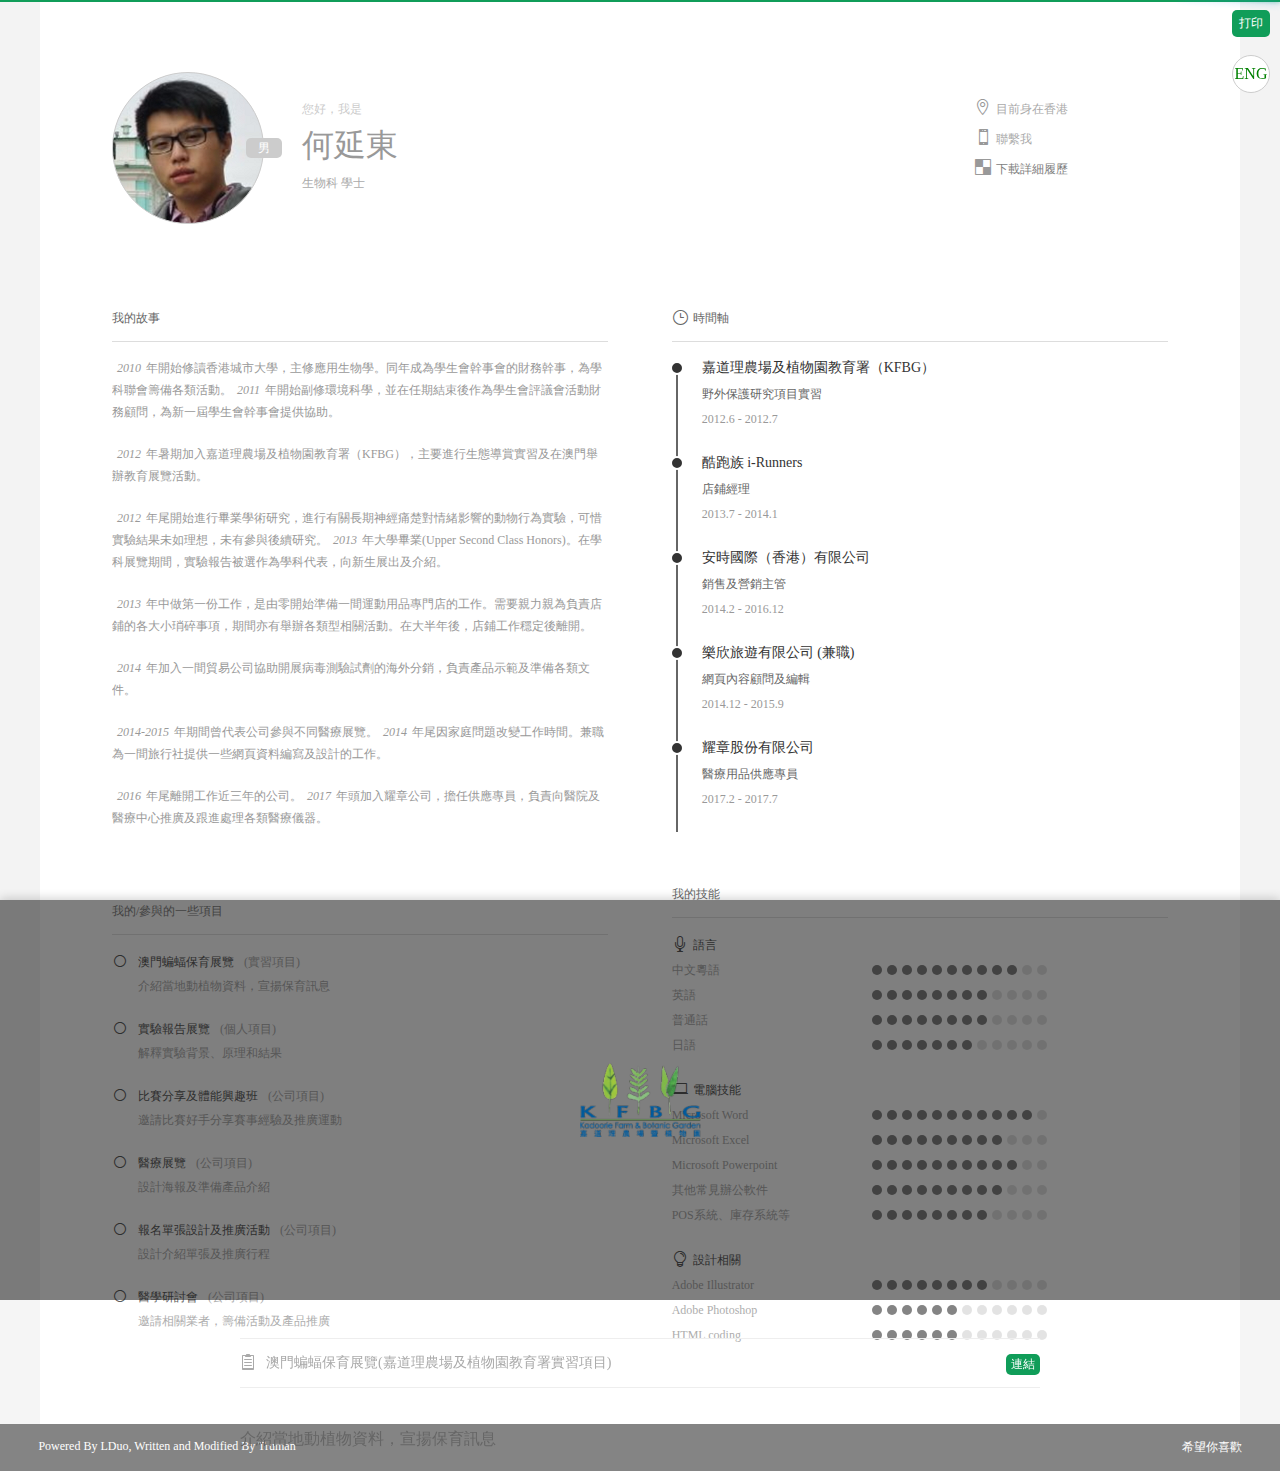
<file: index.html>
<!DOCTYPE html>
<html>
<!--
·   ···  ·  ·  ··
·   ·  · ·  · ·  ·
··· ···   ··   ··
-->
<script>
  (function(i,s,o,g,r,a,m){i['GoogleAnalyticsObject']=r;i[r]=i[r]||function(){
  (i[r].q=i[r].q||[]).push(arguments)},i[r].l=1*new Date();a=s.createElement(o),
  m=s.getElementsByTagName(o)[0];a.async=1;a.src=g;m.parentNode.insertBefore(a,m)
  })(window,document,'script','https://www.google-analytics.com/analytics.js','ga');

  ga('create', 'UA-90240972-1', 'auto');
  ga('send', 'pageview');

</script>
    <head>
        <meta name="viewport" content="width=device-width,initial-scale=1,user-scalable=no,minimal-ui" />
        <meta http-equiv="Content-Type" content="text/html; charset=UTF-8" />
        <meta name="keywords" content="求職,簡歷，勤力，肯做，有耐性，友善" />
        <meta name="description" content="Truman's Resume" />

        <!--favicon-->
        <link rel="icon" href="images/favicon.png" type="image/x-icon" />
        <link rel="shortcut icon" href="images/favicon.png" type="image/x-icon" />

        <!--ios icon-->
        <link rel="apple-touch-icon-precomposed" href="images/apple-touch-icon-precomposed.png">

        <!--loading css-->
        <link href="css/pace-theme-flash.css" rel="stylesheet" type="text/css">

        <!--css definition-->
        <link href="css/style.css" rel="stylesheet">

        <!--responsive css-->
        <link href="css/responsive.css" rel="stylesheet">

        <!--cdd font-->
        <link href="css/font.css" rel="stylesheet" type="text/css">

        <title>何延東 (Truman) 的簡歷</title>
    </head>
    <body>

        <!-- sound -->
        <div class="sound_area">
            <div class="sa_start circle"><a href="index-en.html" style="color: green" >ENG</a></div>
        </div>

        <!--print button-->
        <a href="javascript:;" class="r5 button_print btn_green">打印</a>

        <div class="main">
            <div class="content">

                <!--header-->
                <div class="header clearfix">
                    <div class="avatar">
                        <a href="javascript:;" class="avatar_pic circle"><em class="circle doing">詳細</em></a>
                        <b class="doing r5">男</b>
                    </div>
                    <div class="base">
                        <p class="desc">您好，我是</p>
                        <h2>何延東</h2>
                        <p>生物科 學士</p>
                        <span>
                            <p><i aria-hidden="true" data-icon="&#xe01d;"></i>目前身在香港</p>
                            <p><a href="javascript:;" class="tel_me"><i aria-hidden="true" data-icon="&#xe00b;"></i>聯繫我</a></p>
                            <p><i  data-icon="&#xe0a9;" ></i><a href="Truman's Resume-2017 (CHI) all.pdf" style="color: grey">      下載詳細履歷</a></p>
                        </span>
                    </div>
                </div>

                <!--information-->
                <div class="information clearfix">

                    <!--left-->
                    <div class="info_area info_left info_content">

                        <h5>我的故事</h5>
                        <p class="desc"><em class="count">2010</em>年開始修讀香港城市大學，主修應用生物學。同年成為學生會幹事會的財務幹事，為學科聯會籌備各類活動。<em class="count">2011</em>年開始副修環境科學，並在任期結束後作為學生會評議會活動財務顧問，為新一屆學生會幹事會提供協助。</p>
                        <p class="desc s5"><em class="count">2012</em>年暑期加入嘉道理農場及植物園教育署（KFBG），主要進行生態導賞實習及在澳門舉辦教育展覽活動。</p>
                        <p class="desc"><em class="count">2012</em>年尾開始進行畢業學術研究，進行有關長期神經痛楚對情緒影響的動物行為實驗，可惜實驗結果未如理想，未有參與後續研究。<em class="count">2013</em>年大學畢業(Upper Second Class Honors)。在學科展覽期間，實驗報告被選作為學科代表，向新生展出及介紹。</p>
                        <p class="desc s4"><em class="count">2013</em>年中做第一份工作，是由零開始準備一間運動用品專門店的工作。需要親力親為負責店鋪的各大小琑碎事項，期間亦有舉辦各類型相關活動。在大半年後，店鋪工作穩定後離開。</p>
                        <p class="desc s3"><em class="count">2014</em>年加入一間貿易公司協助開展病毒測驗試劑的海外分銷，負責產品示範及準備各類文件。</p>
                        <p class="desc s2"><em class="count">2014-2015</em>年期間曾代表公司參與不同醫療展覽。<em class="count">2014</em>年尾因家庭問題改變工作時間。兼職為一間旅行社提供一些網頁資料編寫及設計的工作。</p>
                        <p class="desc s1"><em class="count">2016</em>年尾離開工作近三年的公司。<em class="count">2017</em>年頭加入耀章公司，擔任供應專員，負責向醫院及醫療中心推廣及跟進處理各類醫療儀器。</p>

                        <h5>我的/參與的一些項目</h5>
                        <ul>
                            <li class="clearfix">
                                <div class="con">
                                    <h3><i aria-hidden="true" data-icon="&#x5b;"></i>澳門蝙蝠保育展覽<em>(實習項目)</em></h3>
                                    <p>介紹當地動植物資料，宣揚保育訊息</p>
                                </div>
                                <a href="javascript:;" class="btn_go btn_green product_1 r5">了解細節<i aria-hidden="true" data-icon="&#x35;"></i></a>
                            </li>
                            <li class="clearfix">
                                <div class="con">
                                    <h3><i aria-hidden="true" data-icon="&#x5b;"></i>實驗報告展覽<em>(個人項目)</em></h3>
                                    <p>解釋實驗背景、原理和結果</p>
                                </div>
                                <a href="javascript:;" class="btn_go btn_green product_2 r5">了解細節<i aria-hidden="true" data-icon="&#x35;"></i></a>
                            </li>
                            <li class="clearfix">
                                <div class="con">
                                    <h3><i aria-hidden="true" data-icon="&#x5b;"></i>比賽分享及體能興趣班<em>(公司項目)</em></h3>
                                    <p>邀請比賽好手分享賽事經驗及推廣運動</p>
                                </div>
                                <a href="javascript:;" class="btn_go btn_green product_3 r5">了解細節<i aria-hidden="true" data-icon="&#x35;"></i></a>
                            </li>
                            <li class="clearfix">
                                <div class="con">
                                    <h3><i aria-hidden="true" data-icon="&#x5b;"></i>醫療展覽<em>(公司項目)</em></h3>
                                    <p>設計海報及準備產品介紹</p>
                                </div>
                                <a href="javascript:;" class="btn_go btn_green product_4 r5">了解細節<i aria-hidden="true" data-icon="&#x35;"></i></a>
                            </li>
                            <li class="clearfix">
                                <div class="con">
                                    <h3><i aria-hidden="true" data-icon="&#x5b;"></i>報名單張設計及推廣活動<em>(公司項目)</em></h3>
                                    <p>設計介紹單張及推廣行程</p>
                                </div>
                                <a href="javascript:;" class="btn_go btn_green r5 product_5">了解細節<i aria-hidden="true" data-icon="&#x35;"></i></a>
                            </li>
                                                      <li class="clearfix">
                                <div class="con">
                                    <h3><i aria-hidden="true" data-icon="&#x5b;"></i>醫學研討會<em>(公司項目)</em></h3>
                                    <p>邀請相關業者，籌備活動及產品推廣</p>
                                </div>
                                <a href="javascript:;" class="btn_go btn_green r5 product_6">了解細節<i aria-hidden="true" data-icon="&#x35;"></i></a>
                            </li>
                            <li class="clearfix">
                                <div class="con">
                                    <a href="javascript:;" class="btn_more r5">更多參與項目</a>
                                </div>
                            </li>
                        </ul>


                    </div>

                    <!--right-->
                    <div class="info_area info_right info_timeline">
                        <h5><i aria-hidden="true" data-icon="&#x7d;"></i>時間軸</h5>
                        <ul>
                            <li class="clearfix top" id="s5">
                                <!--list-->
                                <div class="dot"><b></b></div>
                                <!--Content-->
                                <div class="con">
                                    <h3>嘉道理農場及植物園教育署（KFBG）</h3>
                                    <p>野外保護研究項目實習</p>
                                    <p class="desc">2012.6 - 2012.7</p>
                                </div>
                            </li>
                            <li class="clearfix" id="s4">
                                <!--list-->
                                <div class="dot"><b></b></div>
                                <!--Content-->
                                <div class="con">
                                    <h3>酷跑族 i-Runners</h3>
                                    <p>店鋪經理</p>
                                    <p class="desc">2013.7 - 2014.1</p>
                                </div>
                            </li>
                            <li class="clearfix" id="s3">
                                <!--list-->
                                <div class="dot"><b></b></div>
                                <!--Content-->
                                <div class="con">
                                    <h3>安時國際（香港）有限公司</h3>
                                    <p>銷售及營銷主管</p>
                                    <p class="desc">2014.2 - 2016.12</p>
                                </div>
                            </li>
                            <li class="clearfix" id="s2">
                                <!--list-->
                                <div class="dot"><b></b></div>
                                <!--Content-->
                                <div class="con">
                                    <h3>樂欣旅遊有限公司 (兼職) </h3>
                                    <p>網頁內容顧問及編輯</p>
                                    <p class="desc">2014.12 - 2015.9</p>
                                </div>
                            </li>
                            <li class="clearfix" id="s1">
                                <!--list-->
                                <div class="dot"><b></b></div>
                                <!--Content-->
                                <div class="con">
                                    <h3>耀章股份有限公司</h3>
                                    <p>醫療用品供應專員</p>
                                    <p class="desc">2017.2 - 2017.7</p>
                                </div>
                            </li>
                        </ul>

                        <h5>我的技能</h5>

                        <dl class="clearfix">
                            <dt><h6><i aria-hidden="true" data-icon="&#xe01b;"></i>語言<h6></dt>
                            <dd></dd>
                        </dl>
                        <dl class="clearfix">
                            <dt>中文粵語</dt>
                            <dd>
                                <b></b>
                                <b></b>
                                <b></b>
                                <b></b>
                                <b></b>
                                <b></b>
                                <b></b>
                                <b></b>
                                <b></b>
                                <b></b>
                                <em></em>
                                <em></em>
                            </dd>
                        </dl>
                        <dl class="clearfix">
                            <dt>英語</dt>
                            <dd>
                                <b></b>
                                <b></b>
                                <b></b>
                                <b></b>
                                <b></b>
                                <b></b>
                                <b></b>
                                <b></b>
                                <em></em>
                                <em></em>
                                <em></em>
                                <em></em>
                            </dd>
                        </dl>
                        <dl class="clearfix">
                            <dt>普通話</dt>
                            <dd>
                                <b></b>
                                <b></b>
                                <b></b>
                                <b></b>
                                <b></b>
                                <b></b>
                                <b></b>
                                <b></b>
                                <em></em>
                                <em></em>
                                <em></em>
                                <em></em>
                            </dd>
                        </dl>
                        <dl class="clearfix">
                            <dt>日語</dt>
                            <dd>
                                <b></b>
                                <b></b>
                                <b></b>
                                <b></b>
                                <b></b>
                                <b></b>
                                <b></b>
                                <em></em>
                                <em></em>
                                <em></em>
                                <em></em>
                                <em></em>
                            </dd>
                        </dl><dl class="clearfix mt20">
                            <dt><h6><i aria-hidden="true" data-icon="&#xe00d;"></i>電腦技能<h6></dt>
                            <dd></dd>
                        </dl>
                        <dl class="clearfix">
                            <dt>Microsoft Word</dt>
                            <dd>
                                <b></b>
                                <b></b>
                                <b></b>
                                <b></b>
                                <b></b>
                                <b></b>
                                <b></b>
                                <b></b>
                                <b></b>
                                <b></b>
                                <b></b>
                                <em></em>
                            </dd>
                        </dl>
                        <dl class="clearfix">
                            <dt>Microsoft Excel</dt>
                            <dd>
                                <b></b>
                                <b></b>
                                <b></b>
                                <b></b>
                                <b></b>
                                <b></b>
                                <b></b>
                                <b></b>
                                <b></b>
                                <em></em>
                                <em></em>
                                <em></em>
                            </dd>
                        </dl>
                        <dl class="clearfix">
                            <dt>Microsoft Powerpoint</dt>
                            <dd>
                                <b></b>
                                <b></b>
                                <b></b>
                                <b></b>
                                <b></b>
                                <b></b>
                                <b></b>
                                <b></b>
                                <b></b>
                                <b></b>
                                <em></em>
                                <em></em>
                            </dd>
                        </dl>
                        <dl class="clearfix">
                            <dt>其他常見辦公軟件</dt>
                            <dd>
                                <b></b>
                                <b></b>
                                <b></b>
                                <b></b>
                                <b></b>
                                <b></b>
                                <b></b>
                                <b></b>
                                <b></b>
                                <em></em>
                                <em></em>
                                <em></em>
                            </dd>
                        </dl>
                        <dl class="clearfix">
                            <dt>POS系統、庫存系統等</dt>
                            <dd>
                                <b></b>
                                <b></b>
                                <b></b>
                                <b></b>
                                <b></b>
                                <b></b>
                                <b></b>
                                <b></b>
                                <em></em>
                                <em></em>
                                <em></em>
                                <em></em>
                            </dd>
                        </dl>
                        <dl class="clearfix mt20">
                            <dt><h6><i aria-hidden="true" data-icon="&#xe007;"></i>設計相關<h6></dt>
                            <dd></dd>
                        </dl>
                        <dl class="clearfix">
                            <dt>Adobe Illustrator</dt>
                            <dd>
                                <b></b>
                                <b></b>
                                <b></b>
                                <b></b>
                                <b></b>
                                <b></b>
                                <b></b>
                                <b></b>
                                <em></em>
                                <em></em>
                                <em></em>
                                <em></em>
                            </dd>
                        </dl>
                        <dl class="clearfix">
                            <dt>Adobe Photoshop</dt>
                            <dd>
                                <b></b>
                                <b></b>
                                <b></b>
                                <b></b>
                                <b></b>
                                <b></b>
                                <em></em>
                                <em></em>
                                <em></em>
                                <em></em>
                                <em></em>
                                <em></em>
                            </dd>
                        </dl>                        
                        <dl class="clearfix">
                            <dt>HTML coding</dt>
                            <dd>
                                <b></b>
                                <b></b>
                                <b></b>
                                <b></b>
                                <b></b>
                                <b></b>
                                <em></em>
                                <em></em>
                                <em></em>
                                <em></em>
                                <em></em>
                                <em></em>
                            </dd>
                        </dl>

                    </div>

                </div>

            </div>
        </div>
        
        <div class="footer clearfix">
            Powered By LDuo, Written and Modified By Truman
            <a href="https://trumanho.github.io" target="_blank">希望你喜歡</a>
        </div>

        <!--個人基本信息-->
        <div class="tip_avatar">
            <a href="javascript:;" class="tip_close" aria-hidden="true" data-icon="&#x4d;"></a>
            <div class="tip_avatar_con">
                <div class="tip_right">
                    <p class="en mt">您好，我是</p>
                    <h2>何延東</h2>
                    <p>生物科 學士 / 希望從事科學相關行業</p>
                    <p class="mt20">聯繫方式</p>                 
                    <p><i aria-hidden="true" data-icon="&#xe010;"></i>trumanho88@gmail.com</p>
                    <p><i aria-hidden="true" data-icon="&#xe00b;"></i>852-91852767</p>
                    <p><i aria-hidden="true" data-icon="&#xe066;"></i>等待您的聯絡</p>
                    <p class="mt20"><span class="qrcode"></span></p>
                </div>
                <!--Design-->
                <p class="desc">Cartoon just like me (Design by Jameskelly)</p>
            </div>
        </div>
        <div class="tip_avatar_bg"></div>

        <!--作品内容-->
        <div class="tip_product sd">

            <!--關閉作品展示-->
            <a href="javascript:;" class="r5 tip_area_close" aria-hidden="true" data-icon="&#x4d;"></a>

            <div id="tip_carousel" class="carousel slide" data-ride="carousel">

                <!-- 作品區域 -->
                <div class="carousel-inner">
                    
                    <!--作品1-->
                    <div class="item active">

                        <div class="banner product_h1">
                            <div class="logo r5"></div>
                            <div class="banner_bg"></div>
                        </div>
                        <div class="descprition">
                            <h3><i aria-hidden="true" data-icon="&#xe0e6;"></i>澳門蝙蝠保育展覽(嘉道理農場及植物園教育署實習項目)<a href="http://www.kfbg.org/" target="_blank" class="btn_green r5">連結</a></h3>
                            <p>介紹當地動植物資料，宣揚保育訊息</p>
                            <p class="pic">
                                <img src="images/pic_lw_login.jpg" alt="佈景草稿" />
                                <span>佈景草稿</span>
                            </p>
                            <p class="pic">
                                <img src="images/pic_lw_loginui.jpg" alt="攤位設計" />
                                <span>攤位設計</span>
                            </p>
                            <p class="pic">
                                <img src="images/pic_lw_timeline.jpg" alt="活動照片" />
                                <span>活動照片</span>
                            </p>
                            <p>花了三星期設計及準備各樣贈品(包括包裝天然肥料包--蝙蝠糞)，搭建佈置和露天展覽都有各種的困難和辛勞。最後展覽在無失誤下順利完成，希望能給參加者一個有趣體驗的同時，亦不會忘記當中傳達的訊息。</p>

                            <div class="time">
                                <em>2012</em>年<em>7</em>月
                            </div>
                        </div>

                    </div>

                    <!--作品2-->
                    <div class="item">
                        
                        <div class="banner product_h2">
                            <div class="logo r5"></div>
                            <div class="banner_bg"></div>
                        </div>
                        <div class="descprition">
                            <h3><i aria-hidden="true" data-icon="&#xe013;"></i>實驗報告展覽 (香港城市大學生物及化學系)<a href="http://www6.cityu.edu.hk/bhdbapp/deptweb/index.html/" target="_blank" class="btn_green r5">連結</a></h3>
                            <p>一年研究時間成果的總結</p>
                            <p class="pic">
                                <img src="images/pic_hsj_index.jpg" alt="簡化內容的佈板" />
                                <span>簡化內容的佈板</span>
                            </p>
                            <p class="pic">
                                <img src="images/pic_hsj_nav.jpg" alt="同時負責講解實驗" />
                                <span>同時負責講解實驗</span>
                            </p>
                            <p>雖然實驗的結果一般，但製作展板及講解實驗有種給自己努力一年作總結的感覺，而且新生反應都不錯，展覽的幾天都感受良多。</p>
                            <div class="time">
                                <em>2013</em>年<em>9</em>月
                            </div>
                        </div>

                    </div>

                    <!--作品3-->
                    <div class="item">
                        
                        <div class="banner product_h3">
                            <div class="logo r5"></div>
                            <div class="banner_bg"></div>
                        </div>
                        <div class="descprition">
                            <h3><i aria-hidden="true" data-icon="&#xe108;"></i>比賽分享及體能興趣班 (酷跑族 i-Runners)<a href="https://www.facebook.com/irunnershk/" target="_blank" class="btn_green r5">連結</a></h3>
                            <p>酷跑族 i-Runners 是一間由跑步愛好者出資開的跑步運動裝備專門店。</p>
                            <p class="quote">2014年1月開始加入,到2月尾正式開張，各位包括老闆都很有激情。由什麼到沒有，到所有基本需要都齊全，花了很大的心機和汗水。在開張的兩個月後更開始籌備一系列的活動，讓跑手們在放工的時間參與，包括有本地和外地各處比賽的分享，邀請專業跑手講解心得，亦有物理治療師作講者教導及示範拉筋的注意事項等。</p>                          
                            <p class="pic">
                                <img src="images/pic_ynw_index.jpg" alt="比賽分享" />
                                <span>比賽分享</span>
                            </p>

                            <div class="time">
                                <em>2013</em>年<em>7</em>月<b>-</b><em>2014</em>年<em>1</em>月
                            </div>
                        </div>

                    </div>

                    <!--作品4-->
                    <div class="item">
                        
                        <div class="banner product_h4">
                            <div class="logo r5"></div>
                            <div class="banner_bg"></div>
                        </div>
                        <div class="descprition">
                            <h3><i aria-hidden="true" data-icon="&#xe021;"></i>醫療展覽 (安時國際（香港）有限公司)<a href="http://eng.sansure.com.cn/" target="_blank" class="btn_green r5">連結</a></h3>
                            <p>參加不同地方的專業展覽是十分有挑戰性的體驗。在準備展品佈置的同時，同時會認識眾多同業人士及見識不同新奇的新想法新產品。</p>                      
                            <p class="pic">
                                <img src="images/pic_yb_index.jpg" alt="新加坡展覽" />
                                <span>新加坡展覽</span>
                            </p>
                            <p class="pic">
                                <img src="images/pic_yb_install.jpg" alt="香港展覽" />
                                <span>香港展覽</span>
                            </p>
                            <p class="pic">
                                <img src="images/pic_yb_home.jpg" alt="我負責的海報" />
                                <span>我負責的海報</span>
                            </p>
                            <div class="time">
                                <em>2014</em>年<em>9</em>月<b>及</b><em>2015</em>年<em>5</em>月
                            </div>
                        </div>

                    </div>

                    <!--作品5-->
                    <div class="item">
                        
                        <div class="banner product_h5">
                            <div class="logo r5"></div>
                            <div class="banner_bg"></div>
                        </div>
                        <div class="descprition">
                            <h3><i aria-hidden="true" data-icon="&#xe108;"></i>報名單張設計及推廣活動 (樂欣旅遊有限公司)<a href="http://www.happywaytravelhk.com/" target="_blank" class="btn_green r5">連結</a></h3>
                            <p class="quote">開始時是業餘的協助編寫和設計。後來亦參與了更多的籌備活動。</p>
                            <p class="pic">
                                <img src="images/pic_fxb_banner.jpg" alt="推廣活動接待" />
                                <span>推廣活動接待</span>
                            </p>
                            <p class="pic">
                                <img src="images/pic_fxb_index.jpg" alt="推廣活動" />
                                <span>推廣活動</span>
                            </p>
                            <p class="pic">
                                <img src="images/pic_fxb_post.jpg" alt="單張設計" />
                                <span>“單張設計”</span>
                            </p>
                            <p class="pic">
                                <img src="images/pic_fxb_game.jpg" alt="三折頁設計" />
                                <span>三折頁設計</span>
                            </p>
                            <div class="time">
                                <em>2014</em>年<em>12</em>月<b>-</b><em>2015</em>年<em>9</em>月
                            </div>
                        </div>

                    </div>
                  
                    <!--作品6-->
                    <div class="item">
                        
                        <div class="banner product_h6">
                            <div class="logo r5"></div>
                            <div class="banner_bg"></div>
                        </div>
                        <div class="descprition">
                            <h3><i aria-hidden="true" data-icon="&#xe0e8;"></i>醫學研討會 (耀章股份有限公司)<a href="http://www.ycwoo.com/" target="_blank" class="btn_green r5">連結</a></h3>
                            <p class="quote">這是個由醫院提出，與相關醫療產品供應商合辦的醫學專題研討。由邀請醫生等專業人員，到籌備活動都是不一般的體驗。在會中，向眾多專業人員推廣產品和聆聽最新醫療方法的分享都是讓我印象深刻。</p>

                            <p class="pic">
                                <img src="images/pic_me_index.jpg" alt="產品佈置" />
                                <span>產品佈置</span>
                            </p>
                            <p class="pic">
                                <img src="images/pic_me_post.jpg" alt="醫學專題研討" />
                                <span>“醫學專題研討”</span>
                            </p>
                            <div class="time">
                                <em>2017</em>年<em>6</em>月
                            </div>
                        </div>

                    </div>


                    <!--更多項目-->
                    <div class="item">

                        <div class="banner product_h7">
                            <div class="logo r5">其他項目</div>
                            <div class="banner_bg"></div>
                        </div>
                        <div class="descprition">
                            <h3><i aria-hidden="true" data-icon="&#xe0e8;"></i>其他參與的一些項目</h3>
                            <p>由2014年開始協助「香港一百」山路長跑賽的義務工作。</p>
                            <p class="pic">
                                <img src="images/pic_other_01.jpg" alt="穿梭巴士網上橫額設計" />
                                <span>穿梭巴士網上橫額設計</span>
                            </p>
                            <p class="pic">
                                <img src="images/pic_other_02.jpg" alt="小食檔橫額設計" />
                                <span>小食檔橫額設計</span>
                            </p>
                            <p>每年都會負責部份義工的分配。另外，亦有負責比賽終點的小食檔。每次見證跑手完賽後的狀況總會佩服他們的堅持。</p>

                        </div>

                    </div>

                </div>

                <!-- Move Control -->
                <a class="carousel-control left" href="#tip_carousel" data-slide="prev">
                    <i aria-hidden="true" data-icon="&#x34;"></i>
                </a>
                <a class="carousel-control right" href="#tip_carousel" data-slide="next">
                    <i aria-hidden="true" data-icon="&#x35;"></i>
                </a>

            </div>


        </div>

        <div class="bye"><span>謝謝觀看</span></div>

        <!--Jquery 2.1 Not support ie6、7、8-->
        <script type="text/javascript" src="js/jquery-2.1.1.min.js"></script>

        <!--jquery Local printing-->
        <script type="text/javascript" src="js/jQuery.print.js"></script>

        <!--jquery Animation-->
        <script type="text/javascript" src="js/jquery.transit.min.js"></script>

        <!--jquery bootstrap carousel-->
        <script type="text/javascript" src="js/carousel.min.js"></script>

        <!--jquery annyang sound control-->
        <script type="text/javascript" src="js/annyang.min.js"></script>

        <!--jquery loadding-->
        <script type="text/javascript" src="js/pace.min.js"></script>

        <!--effect-->
        <script type="text/javascript" src="js/common.js"></script>

    </body>
</html>
</file>
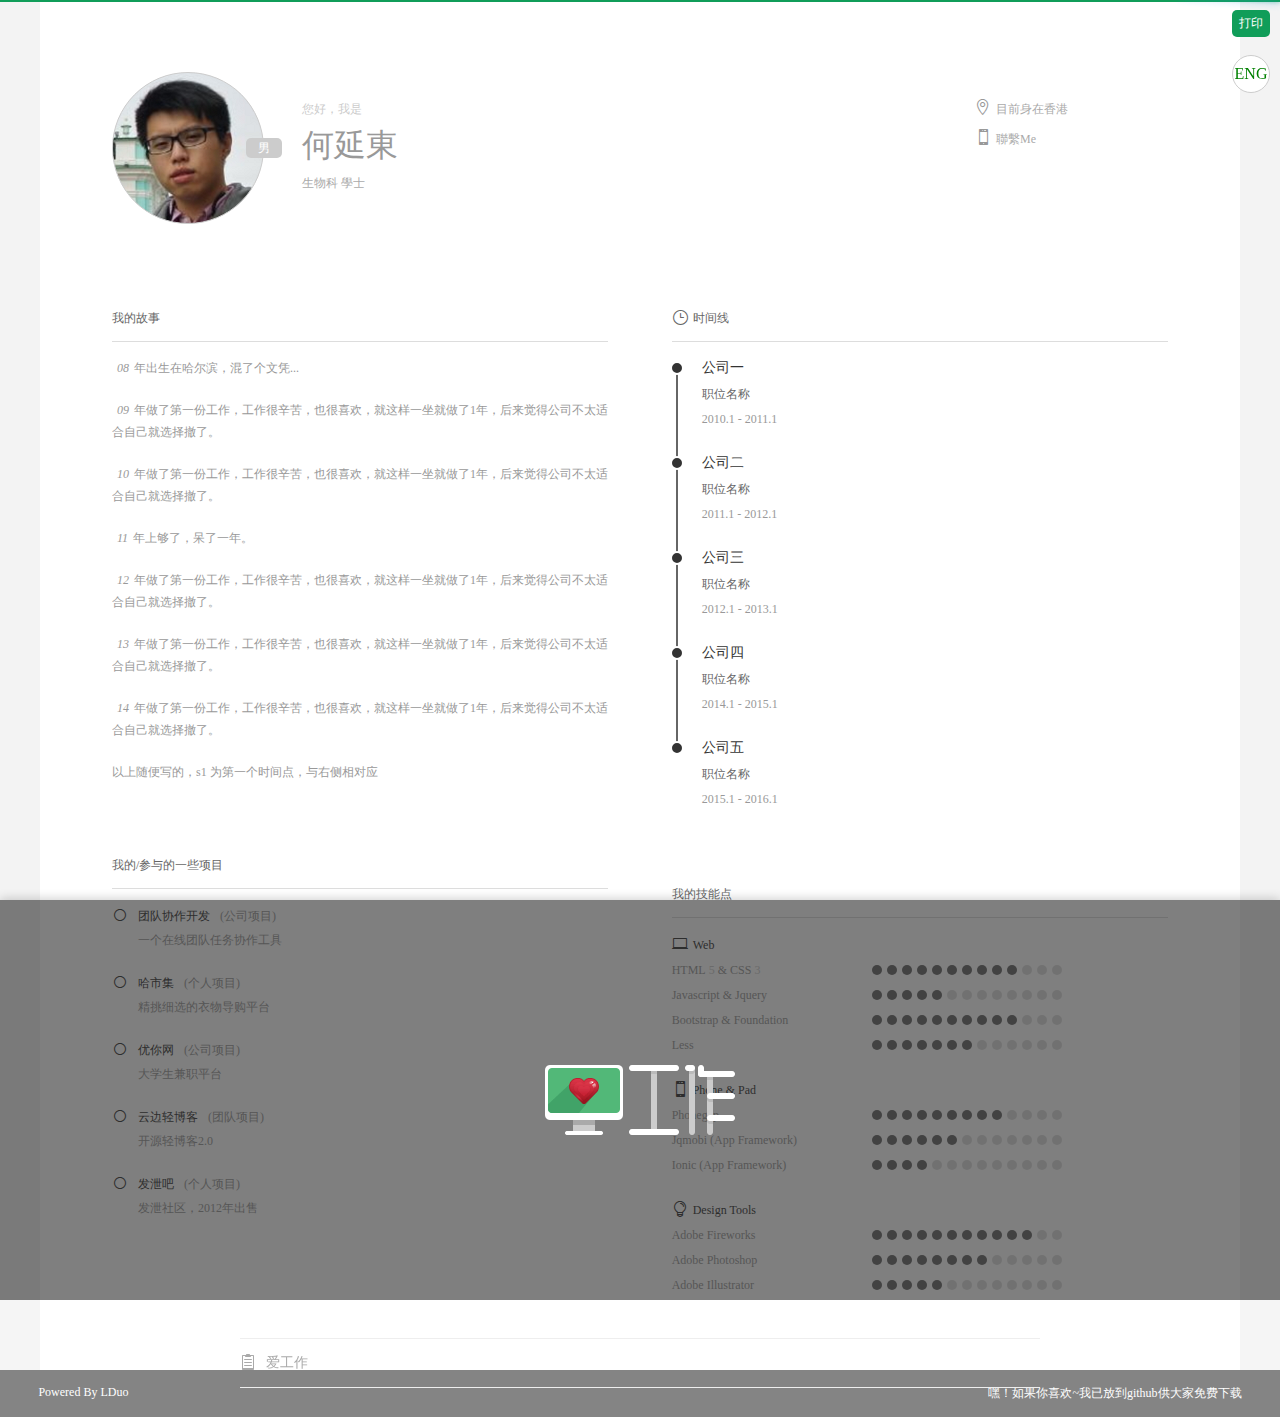
<file: Old/index.html>
<!DOCTYPE html>
<html>
<!--
·   ···  ·  ·  ··
·   ·  · ·  · ·  ·
··· ···   ··   ··
-->
    <head>
        <meta name="viewport" content="width=device-width,initial-scale=1,user-scalable=no,minimal-ui" />
        <meta http-equiv="Content-Type" content="text/html; charset=UTF-8" />
        <meta name="keywords" content="求職,簡歷" />
        <meta name="description" content="Truman's Resume" />

        <!--favicon-->
        <link rel="icon" href="images/favicon.png" type="image/x-icon" />
        <link rel="shortcut icon" href="images/favicon.png" type="image/x-icon" />

        <!--ios icon-->
        <link rel="apple-touch-icon-precomposed" href="images/apple-touch-icon-precomposed.png">

        <!--loading css-->
        <link href="css/pace-theme-flash.css" rel="stylesheet" type="text/css">

        <!--css definition-->
        <link href="css/style.css" rel="stylesheet">

        <!--responsive css-->
        <link href="css/responsive.css" rel="stylesheet">

        <!--cdd font-->
        <link href="css/font.css" rel="stylesheet" type="text/css">

        <title>何延東的簡歷</title>
    </head>
    <body>

        <!-- sound -->
        <div class="sound_area">
            <div class="sa_start circle"><a href="index-en.html" style="color: green" >ENG</a></div>
        </div>

        <!--print button-->
        <a href="javascript:;" class="r5 button_print btn_green">打印</a>

        <div class="main">
            <div class="content">

                <!--header-->
                <div class="header clearfix">
                    <div class="avatar">
                        <a href="javascript:;" class="avatar_pic circle"><em class="circle doing">詳細</em></a>
                        <b class="doing r5">男</b>
                    </div>
                    <div class="base">
                        <p class="desc">您好，我是</p>
                        <h2>何延東</h2>
                        <p>生物科 學士</p>
                        <span>
                            <p><i aria-hidden="true" data-icon="&#xe01d;"></i>目前身在香港</p>
                            <p><a href="javascript:;" class="tel_me"><i aria-hidden="true" data-icon="&#xe00b;"></i>聯繫Me</a></p>
                        </span>
                    </div>
                </div>

                <!--information-->
                <div class="information clearfix">

                    <!--left-->
                    <div class="info_area info_left info_content">

                        <h5>我的故事</h5>
                        <p class="desc"><em class="count">08</em>年出生在哈尔滨，混了个文凭...</p>
                        <!-- s1~s5 为对应右侧 时间点 -->
                        <p class="desc s1"><em class="count">09</em>年做了第一份工作，工作很辛苦，也很喜欢，就这样一坐就做了1年，后来觉得公司不太适合自己就选择撤了。</p>
                        <p class="desc s2"><em class="count">10</em>年做了第一份工作，工作很辛苦，也很喜欢，就这样一坐就做了1年，后来觉得公司不太适合自己就选择撤了。</p>
                        <p class="desc"><em class="count">11</em>年上够了，呆了一年。</p>
                        <p class="desc s3"><em class="count">12</em>年做了第一份工作，工作很辛苦，也很喜欢，就这样一坐就做了1年，后来觉得公司不太适合自己就选择撤了。</p>
                        <p class="desc s4"><em class="count">13</em>年做了第一份工作，工作很辛苦，也很喜欢，就这样一坐就做了1年，后来觉得公司不太适合自己就选择撤了。</p>
                        <p class="desc s5"><em class="count">14</em>年做了第一份工作，工作很辛苦，也很喜欢，就这样一坐就做了1年，后来觉得公司不太适合自己就选择撤了。</p>
                        <p class="desc">以上随便写的，s1 为第一个时间点，与右侧相对应</p>

                        <h5>我的/参与的一些项目</h5>
                        <ul>
                            <li class="clearfix">
                                <div class="con">
                                    <h3><i aria-hidden="true" data-icon="&#x5b;"></i>团队协作开发<em>(公司项目)</em></h3>
                                    <p>一个在线团队任务协作工具</p>
                                </div>
                                <a href="javascript:;" class="btn_go btn_green product_1 r5">了解细节<i aria-hidden="true" data-icon="&#x35;"></i></a>
                            </li>
                            <li class="clearfix">
                                <div class="con">
                                    <h3><i aria-hidden="true" data-icon="&#x5b;"></i>哈市集<em>(个人项目)</em></h3>
                                    <p>精挑细选的衣物导购平台</p>
                                </div>
                                <a href="javascript:;" class="btn_go btn_green product_2 r5">了解细节<i aria-hidden="true" data-icon="&#x35;"></i></a>
                            </li>
                            <li class="clearfix">
                                <div class="con">
                                    <h3><i aria-hidden="true" data-icon="&#x5b;"></i>优你网<em>(公司项目)</em></h3>
                                    <p>大学生兼职平台</p>
                                </div>
                                <a href="javascript:;" class="btn_go btn_green product_3 r5">了解细节<i aria-hidden="true" data-icon="&#x35;"></i></a>
                            </li>
                            <li class="clearfix">
                                <div class="con">
                                    <h3><i aria-hidden="true" data-icon="&#x5b;"></i>云边轻博客<em>(团队项目)</em></h3>
                                    <p>开源轻博客2.0</p>
                                </div>
                                <a href="javascript:;" class="btn_go btn_green product_4 r5">了解细节<i aria-hidden="true" data-icon="&#x35;"></i></a>
                            </li>
                            <li class="clearfix">
                                <div class="con">
                                    <h3><i aria-hidden="true" data-icon="&#x5b;"></i>发泄吧<em>(个人项目)</em></h3>
                                    <p>发泄社区，2012年出售</p>
                                </div>
                                <a href="javascript:;" class="btn_go btn_green r5 product_5">了解细节<i aria-hidden="true" data-icon="&#x35;"></i></a>
                            </li>
                            <li class="clearfix">
                                <div class="con">
                                    <a href="javascript:;" class="btn_more r5">更多作品</a>
                                </div>
                            </li>
                        </ul>


                    </div>

                    <!--right-->
                    <div class="info_area info_right info_timeline">
                        <h5><i aria-hidden="true" data-icon="&#x7d;"></i>时间线</h5>
                        <ul>
                            <li class="clearfix top" id="s5">
                                <!--list样式-->
                                <div class="dot"><b></b></div>
                                <!--内容-->
                                <div class="con">
                                    <h3>公司一</h3>
                                    <p>职位名称</p>
                                    <p class="desc">2010.1 - 2011.1</p>
                                </div>
                            </li>
                            <li class="clearfix" id="s4">
                                <!--list样式-->
                                <div class="dot"><b></b></div>
                                <!--内容-->
                                <div class="con">
                                    <h3>公司二</h3>
                                    <p>职位名称</p>
                                    <p class="desc">2011.1 - 2012.1</p>
                                </div>
                            </li>
                            <li class="clearfix" id="s3">
                                <!--list样式-->
                                <div class="dot"><b></b></div>
                                <!--内容-->
                                <div class="con">
                                    <h3>公司三</h3>
                                    <p>职位名称</p>
                                    <p class="desc">2012.1 - 2013.1</p>
                                </div>
                            </li>
                            <li class="clearfix" id="s2">
                                <!--list样式-->
                                <div class="dot"><b></b></div>
                                <!--内容-->
                                <div class="con">
                                    <h3>公司四</h3>
                                    <p>职位名称</p>
                                    <p class="desc">2014.1 - 2015.1</p>
                                </div>
                            </li>
                            <li class="clearfix bottom" id="s1">
                                <!--list样式-->
                                <div class="dot"><b></b></div>
                                <!--内容-->
                                <div class="con">
                                    <h3>公司五</h3>
                                    <p>职位名称</p>
                                    <p class="desc">2015.1 - 2016.1</p>
                                </div>
                            </li>
                        </ul>

                        <h5>我的技能点</h5>

                        <dl class="clearfix">
                            <dt><h6><i aria-hidden="true" data-icon="&#xe00d;"></i>Web<h6></dt>
                            <dd></dd>
                        </dl>
                        <dl class="clearfix">
                            <dt>HTML<em>5</em> & CSS<em>3</em></dt>
                            <dd>
                                <b></b>
                                <b></b>
                                <b></b>
                                <b></b>
                                <b></b>
                                <b></b>
                                <b></b>
                                <b></b>
                                <b></b>
                                <b></b>
                                <em></em>
                                <em></em>
                                <em></em>
                            </dd>
                        </dl>
                        <dl class="clearfix">
                            <dt>Javascript & Jquery</dt>
                            <dd>
                                <b></b>
                                <b></b>
                                <b></b>
                                <b></b>
                                <b></b>
                                <em></em>
                                <em></em>
                                <em></em>
                                <em></em>
                                <em></em>
                                <em></em>
                                <em></em>
                                <em></em>
                            </dd>
                        </dl>
                        <dl class="clearfix">
                            <dt>Bootstrap & Foundation</dt>
                            <dd>
                                <b></b>
                                <b></b>
                                <b></b>
                                <b></b>
                                <b></b>
                                <b></b>
                                <b></b>
                                <b></b>
                                <b></b>
                                <b></b>
                                <em></em>
                                <em></em>
                                <em></em>
                            </dd>
                        </dl>
                        <dl class="clearfix">
                            <dt>Less</dt>
                            <dd>
                                <b></b>
                                <b></b>
                                <b></b>
                                <b></b>
                                <b></b>
                                <b></b>
                                <b></b>
                                <em></em>
                                <em></em>
                                <em></em>
                                <em></em>
                                <em></em>
                                <em></em>
                            </dd>
                        </dl>
                        <dl class="clearfix mt20">
                            <dt><h6><i aria-hidden="true" data-icon="&#xe00b;"></i>Phone & Pad<h6></dt>
                            <dd></dd>
                        </dl>
                        <dl class="clearfix">
                            <dt>Phonegap</dt>
                            <dd>
                                <b></b>
                                <b></b>
                                <b></b>
                                <b></b>
                                <b></b>
                                <b></b>
                                <b></b>
                                <b></b>
                                <b></b>
                                <em></em>
                                <em></em>
                                <em></em>
                                <em></em>
                            </dd>
                        </dl>
                        <dl class="clearfix">
                            <dt>Jqmobi (App Framework)</dt>
                            <dd>
                                <b></b>
                                <b></b>
                                <b></b>
                                <b></b>
                                <b></b>
                                <b></b>
                                <em></em>
                                <em></em>
                                <em></em>
                                <em></em>
                                <em></em>
                                <em></em>
                                <em></em>
                            </dd>
                        </dl>
                        <dl class="clearfix">
                            <dt>Ionic (App Framework)</dt>
                            <dd>
                                <b></b>
                                <b></b>
                                <b></b>
                                <b></b>
                                <em></em>
                                <em></em>
                                <em></em>
                                <em></em>
                                <em></em>
                                <em></em>
                                <em></em>
                                <em></em>
                                <em></em>
                            </dd>
                        </dl>
                        <dl class="clearfix mt20">
                            <dt><h6><i aria-hidden="true" data-icon="&#xe007;"></i>Design Tools<h6></dt>
                            <dd></dd>
                        </dl>
                        <dl class="clearfix">
                            <dt>Adobe Fireworks</dt>
                            <dd>
                                <b></b>
                                <b></b>
                                <b></b>
                                <b></b>
                                <b></b>
                                <b></b>
                                <b></b>
                                <b></b>
                                <b></b>
                                <b></b>
                                <b></b>
                                <em></em>
                                <em></em>
                            </dd>
                        </dl>
                        <dl class="clearfix">
                            <dt>Adobe Photoshop</dt>
                            <dd>
                                <b></b>
                                <b></b>
                                <b></b>
                                <b></b>
                                <b></b>
                                <b></b>
                                <b></b>
                                <b></b>
                                <em></em>
                                <em></em>
                                <em></em>
                                <em></em>
                                <em></em>
                            </dd>
                        </dl>
                        <dl class="clearfix">
                            <dt>Adobe Illustrator</dt>
                            <dd>
                                <b></b>
                                <b></b>
                                <b></b>
                                <b></b>
                                <b></b>
                                <em></em>
                                <em></em>
                                <em></em>
                                <em></em>
                                <em></em>
                                <em></em>
                                <em></em>
                                <em></em>
                            </dd>
                        </dl>

                    </div>

                </div>

            </div>
        </div>
        
        <div class="footer clearfix">
            Powered By LDuo
            <a href="https://github.com/lduo/resume" target="_blank">嘿！如果你喜欢~我已放到github供大家免费下载</a>
        </div>

        <!--个人基本信息-->
        <div class="tip_avatar">
            <a href="javascript:;" class="tip_close" aria-hidden="true" data-icon="&#x4d;"></a>
            <div class="tip_avatar_con">
                <div class="tip_right">
                    <p class="en mt">Hello my name is</p>
                    <h2>名字</h2>
                    <p>掌握技能/从事行业</p>
                    <p class="mt20">联系方式</p>                 
                    <p><i aria-hidden="true" data-icon="&#xe010;"></i>xxxx@gmail.com</p>
                    <p><i aria-hidden="true" data-icon="&#xe00b;"></i>17000000000</p>
                    <p><i aria-hidden="true" data-icon="&#xe066;"></i>微信名称</p>
                    <p class="mt20"><span class="wechat"></span></p>
                </div>
                <!--如果依然使用该头像请不要删掉()里的内容-->
                <p class="desc">Cartoon just like me (Design by Jameskelly)</p>
            </div>
        </div>
        <div class="tip_avatar_bg"></div>

        <!--作品内容-->
        <div class="tip_product sd">

            <!--关闭作品展示-->
            <a href="javascript:;" class="r5 tip_area_close" aria-hidden="true" data-icon="&#x4d;"></a>

            <div id="tip_carousel" class="carousel slide" data-ride="carousel">

                <!-- 作品区域 -->
                <div class="carousel-inner">
                    
                    <!--作品1-->
                    <div class="item active">

                        <div class="banner product_h1">
                            <div class="logo r5"></div>
                            <div class="banner_bg"></div>
                        </div>
                        <div class="descprition">
                            <h3><i aria-hidden="true" data-icon="&#xe0e6;"></i>爱工作</h3>
                            <p>爱工作（临时名字，没有最终确定）是面向互联网企业的协同任务工具，由于本项目并未正式上线，所以我只介绍一些早期的设计思路。</p>
                            <p class="pic">
                                <img src="images/pic_lw_login.jpg" alt="登陆页" />
                                <span>登陆页</span>
                            </p>
                            <p class="pic">
                                <img src="images/pic_lw_loginui.jpg" alt="登陆页UI" />
                                <span>登陆页UI</span>
                            </p>
                            <p>登陆页有成员最新动态，方便成员在未登录状态下可直观了解内部公开信息，登录时当输入密码的时候（账号不为空）的时候登陆按钮高亮，如果输入错误密码会显示 找回密码按钮。</p>
                            <p class="pic">
                                <img src="images/pic_lw_timeline.jpg" alt="首页动态" />
                                <span>首页动态</span>
                            </p>
                            <p>左侧个人信息区域背景和登陆页相同，切登陆页切换随即相应变化，可以折叠；通知、个人设置、日程等类似ios通知栏。</p>
                            <p class="pic">
                                <img src="images/pic_lw_timelineui.jpg" alt="全局UI" />
                                <span>动态 & 部分UI</span>
                            </p>
                            <p>上图是一些局部的功能UI图，该项目涉及的页面很多，从项目最初头脑风暴 - 原型图 - 设计稿 - 协助前端一起开发，用了有5个月左右。</p>
                            <div class="time">
                                <em>2013</em>年<em>12</em>月<b>-</b><em>2014</em>年<em>4</em>月
                            </div>
                        </div>

                    </div>

                    <!--作品2-->
                    <div class="item">
                        
                        <div class="banner product_h2">
                            <div class="logo r5"></div>
                            <div class="banner_bg"></div>
                        </div>
                        <div class="descprition">
                            <h3><i aria-hidden="true" data-icon="&#xe013;"></i>哈市集<a href="http://www.hashiji.com" target="_blank" class="btn_green r5">访问</a></h3>
                            <p>哈市集成立之初的想法是在2012年4月产生的，是一个衣物导购的网站，与其他稍有不同，不是由用户自己来分享，而是由自己挑选出来分享，当然，由于精力有限，不都是最佳。期间经历了3次改版（不会运营是鸡肋...），不过每次都很享受设计到代码到效果的感觉，相当过瘾。</p>
                            <p class="pic">
                                <img src="images/pic_hsj_index.jpg" alt="首页" />
                                <span>首页(10:00 - 11:00)</span>
                            </p>
                            <p class="pic">
                                <img src="images/pic_hsj_nav.jpg" alt="侧栏" />
                                <span>侧栏</span>
                            </p>
                            <p class="pic">
                                <img src="images/pic_hsj_list.jpg" alt="分类" />
                                <span>分类</span>
                            </p>
                            <p class="pic">
                                <img src="images/pic_hsj_goods.jpg" alt="衣物介绍" />
                                <span>衣物介绍</span>
                            </p>
                            <p class="pic">
                                <img src="images/pic_hsj_time.jpg" alt="时间主题" />
                                <span>时间主题</span>
                            </p>
                            <p>整站背景、按钮...是根据当前时间段响应时间更换颜色，使用户更有时间概念，而当在不同时段访问时也会增加新鲜感。</p>
                            <p class="pic">
                                <img src="images/pic_hsj_responsive.jpg" alt="响应式布局" />
                                <span>响应式布局</span>
                            </p>                     
                            <p class="pic">
                                <img src="images/pic_hsj_menu.jpg" alt="菜单" />
                                <span>顶部随滚动位置变化而变化</span>
                            </p>
                            <p class="pic">
                                <img src="images/pic_hsj_01.gif" alt="动效" />
                                <span>侧栏动效</span>
                            </p>
                            <p class="pic">
                                <img src="images/pic_hsj_02.gif" alt="动效" />
                                <span>衣物图片</span>
                            </p>
                            <p class="pic">
                                <img src="images/pic_hsj_03.gif" alt="动效" />
                                <span>全景照片（暂已取消此功能）</span>
                            </p>
                            <div class="time">
                                <em>2014</em>年<em>1</em>月<b>-</b><em>2014</em>年<em>2</em>月 业余时间
                            </div>
                        </div>

                    </div>

                    <!--作品3-->
                    <div class="item">
                        
                        <div class="banner product_h3">
                            <div class="logo r5"></div>
                            <div class="banner_bg"></div>
                        </div>
                        <div class="descprition">
                            <h3><i aria-hidden="true" data-icon="&#xe108;"></i>优你网<a href="http://www.yoniw.net" target="_blank" class="btn_green r5">访问</a></h3>
                            <p>优你网是针对大学生的校园社区，主要核心是帮助大学生找兼职工作，还为在校大学生提供活动、优惠等。</p>
                            <p class="quote">2013年4月来到优你网,这是家创业公司，很有激情，我们从设想到实施最后上线共用了5个月，因为从设计到最终完成只有2人，所以时间稍微长了些，我负责设计和前端，另一个人负责整个后端和数据库等，9月末我们一起去了北京，学习了解创业经验并寻找投资伙伴，虽然最终未能完成融资不过依然学了很多。</p>                          
                            <p class="pic">
                                <img src="images/pic_ynw_index.jpg" alt="登陆页" />
                                <span>登陆页</span>
                            </p>
                            <p class="pic">
                                <img src="images/pic_ynw_home.jpg" alt="用户主页" />
                                <span>用户主页</span>
                            </p>
                            <p class="pic">
                                <img src="images/pic_ynw_parttime.jpg" alt="兼职内容" />
                                <span>兼职内容</span>
                            </p>
                            <p class="pic">
                                <img src="images/pic_ynw_circle.jpg" alt="圈子" />
                                <span>圈子</span>
                            </p>
                            <p>整站采用响应式布局</p>
                            <div class="time">
                                <em>2013</em>年<em>4</em>月<b>-</b><em>2013</em>年<em>10</em>月
                            </div>
                        </div>

                    </div>

                    <!--作品4-->
                    <div class="item">
                        
                        <div class="banner product_h4">
                            <div class="logo r5"></div>
                            <div class="banner_bg"></div>
                        </div>
                        <div class="descprition">
                            <h3><i aria-hidden="true" data-icon="&#xe021;"></i>云边轻博客2.0<a href="http://t.anythink.com.cn/" target="_blank" class="btn_green r5">访问</a></h3>
                            <p>2012年3月份，因为自己上一个作品是基于云边1.0的，所以联系到了1.0的创建人，共同开发2.0，之后又增加了几个小伙伴，就这样，大家都是利用业余时间用了4个月完成了云边2.0的程序，不过看到很多站长拿来尝试还是很有成就感，当然，还存在一些bug...</p>                      
                            <p class="pic">
                                <img src="images/pic_yb_index.jpg" alt="安装" />
                                <span>开始安装</span>
                            </p>
                            <p class="pic">
                                <img src="images/pic_yb_install.jpg" alt="安装配置" />
                                <span>安装配置</span>
                            </p>
                            <p class="pic">
                                <img src="images/pic_yb_home.jpg" alt="首页" />
                                <span>首页</span>
                            </p>
                            <p class="pic">
                                <img src="images/pic_yb_theme1.jpg" alt="主题1" />
                                <span>我的主题1</span>
                            </p>
                            <p class="pic">
                                <img src="images/pic_yb_theme2.jpg" alt="主题2" />
                                <span>我的主题2</span>
                            </p>
                            <div class="time">
                                <em>2012</em>年<em>3</em>月<b>-</b><em>2012</em>年<em>7</em>月
                            </div>
                        </div>

                    </div>

                    <!--作品5-->
                    <div class="item">
                        
                        <div class="banner product_h5">
                            <div class="logo r5"></div>
                            <div class="banner_bg"></div>
                        </div>
                        <div class="descprition">
                            <h3><i aria-hidden="true" data-icon="&#xe0eb;"></i>发泄吧<a href="http://www.faxieba.net" target="_blank" class="btn_green r5">访问</a></h3>
                            <p>发泄吧就是基于云边1.0开发的，所以才有了和云边合作的想法。</p>
                            <p class="quote">2011年11月末着手开始花了3个多月创办了发泄吧，运营没多久就卖了，当时的运营在现在来看还是不错的....</p>
                            <p class="pic">
                                <img src="images/pic_fxb_banner.jpg" alt="效果图" />
                                <span>宣传图</span>
                            </p>
                            <p class="pic">
                                <img src="images/pic_fxb_index.jpg" alt="首页" />
                                <span>首页</span>
                            </p>
                            <p class="pic">
                                <img src="images/pic_fxb_post.jpg" alt="扔纸条" />
                                <span>“扔纸条”</span>
                            </p>
                            <p class="pic">
                                <img src="images/pic_fxb_game.jpg" alt="游戏中心" />
                                <span>游戏中心</span>
                            </p>
                            <div class="time">
                                <em>2011</em>年<em>11</em>月<b>-</b><em>2012</em>年<em>2</em>月
                            </div>
                        </div>

                    </div>

                    <!--更多作品-->
                    <div class="item">

                        <div class="banner product_h6">
                            <div class="logo r5">More</div>
                            <div class="banner_bg"></div>
                        </div>
                        <div class="descprition">
                            <h3><i aria-hidden="true" data-icon="&#xe0e8;"></i>更多作品</h3>
                            <p>2012年8月份打算做一个母婴类电商，但最终未能完成...留下了以下遗产。</p>
                            <p class="pic">
                                <img src="images/pic_other_01.jpg" alt="宝贝时光" />
                                <span>宝贝时光</span>
                            </p>
                            <p></p>
                            <p>2013年11月，在迈远为Soufeel制作web mobile版本(http://m.soufeel.com)</p>
                            <p class="pic">
                                <img src="images/pic_other_02.jpg" alt="Soufeel移动版" />
                                <span>Soufeel移动版</span>
                            </p>
                            <p></p>
                            <p>2014年3月，接触phonegap，尝试基于jquery做了一个类Flappy Bird的游戏《Pig's Dream》，由于jquery在ios下的效果不尽人意，更不用说在Android的，所以对其做了一些优化，将animate改为transform后动画流畅，不过还是因为小猪更新位移和声音的一些问题在ios4设备下会卡顿，并没有将其上线（估计即使申请apple store也会被驳回）。</p>
                            <p class="pic">
                                <img src="images/pic_other_03.png" alt="Pig's Dream" />
                                <span>Pig's Dream</span>
                            </p>
                            <p class="pic">
                                <img src="images/pic_other_04.png" alt="Pig's Dream" />
                                <span>Pig's Dream</span>
                            </p>
                            <p class="pic">
                                <img src="images/pic_other_05.png" alt="Pig's Dream" />
                                <span>Pig's Dream</span>
                            </p>
                        </div>

                    </div>

                </div>

                <!-- 左右控制 -->
                <a class="carousel-control left" href="#tip_carousel" data-slide="prev">
                    <i aria-hidden="true" data-icon="&#x34;"></i>
                </a>
                <a class="carousel-control right" href="#tip_carousel" data-slide="next">
                    <i aria-hidden="true" data-icon="&#x35;"></i>
                </a>

            </div>


        </div>

        <div class="bye"><span>再见</span></div>

        <!--Jquery 2.1 不支持ie6、7、8-->
        <script type="text/javascript" src="js/jquery-2.1.1.min.js"></script>

        <!--jquery 局部打印-->
        <script type="text/javascript" src="js/jQuery.print.js"></script>

        <!--jquery 动画-->
        <script type="text/javascript" src="js/jquery.transit.min.js"></script>

        <!--jquery 轮播-基于bootstrap carousel-->
        <script type="text/javascript" src="js/carousel.min.js"></script>

        <!--jquery annyang sound control-->
        <script type="text/javascript" src="js/annyang.min.js"></script>

        <!--jquery loadding-->
        <script type="text/javascript" src="js/pace.min.js"></script>

        <!--effect-->
        <script type="text/javascript" src="js/common.js"></script>

    </body>
</html>
</file>
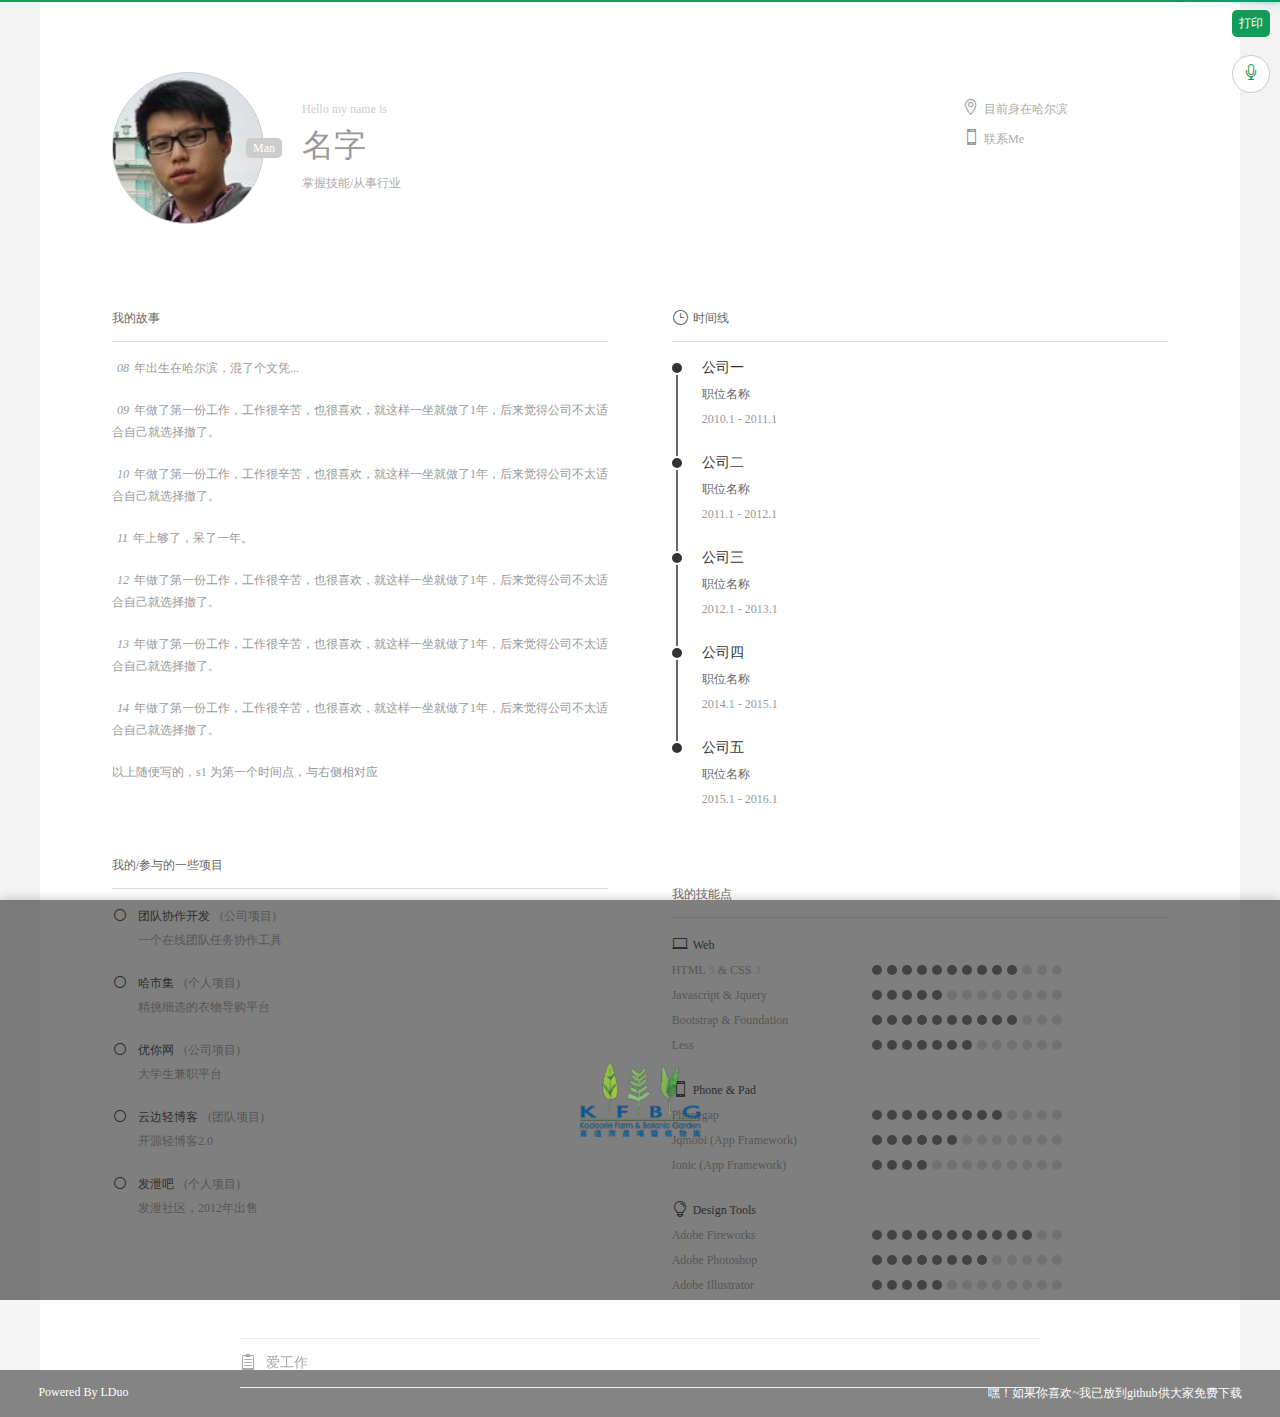
<file: index (2).html>
<!DOCTYPE html>
<html>
<!--
·   ···  ·  ·  ··
·   ·  · ·  · ·  ·
··· ···   ··   ··
-->
    <head>
        <meta name="viewport" content="width=device-width,initial-scale=1,user-scalable=no,minimal-ui" />
        <meta http-equiv="Content-Type" content="text/html; charset=UTF-8" />
        <meta name="keywords" content="简历,IT男,求职,开源简历" />
        <meta name="description" content="找个工作都不容易~简历开源，有兴趣的随便使用" />

        <!--favicon图标-->
        <link rel="icon" href="images/favicon.png" type="image/x-icon" />
        <link rel="shortcut icon" href="images/favicon.png" type="image/x-icon" />

        <!--ios设备添加到主屏幕的图标-->
        <link rel="apple-touch-icon-precomposed" href="images/apple-touch-icon-precomposed.png">

        <!--loading css-->
        <link href="css/pace-theme-flash.css" rel="stylesheet" type="text/css">

        <!--全局定义css-->
        <link href="css/style.css" rel="stylesheet">

        <!--自适应css-->
        <link href="css/responsive.css" rel="stylesheet">

        <!--字体图标cdd-->
        <link href="css/font.css" rel="stylesheet" type="text/css">

        <title>谁的简历</title>
    </head>
    <body>

        <!-- sound -->
        <div class="sound_area">
            <div class="sa_start circle"><i aria-hidden="true" data-icon="&#xe01b;"></i></div>
            <div class="sa_info r5">
                <ul>
                    <li><i aria-hidden="true" data-icon="&#x4e;"></i>语音请使用/基于chrome浏览器</li>
                    <li><i aria-hidden="true" data-icon="&#x4e;"></i>请允许使用您的麦克风</li>
                    <li><i aria-hidden="true" data-icon="&#x4e;"></i>说"Hello"显示语音助手</li>
                    <li><i aria-hidden="true" data-icon="&#x4e;"></i>说"Close"关闭窗口</li>
                    <li><i aria-hidden="true" data-icon="&#x4e;"></i>说"Contact"显示联系方式</li>
                    <li><i aria-hidden="true" data-icon="&#x4e;"></i>说"Works"显示项目/作品</li>
                    <li><i aria-hidden="true" data-icon="&#x4e;"></i>说"Print"打印此简历</li>
                    <li><i aria-hidden="true" data-icon="&#x4e;"></i>说"Goodbye"再见</li>
                </ul>
            </div>
        </div>

        <div class="sound_help r5 sd">
            <a href="javascript:;" class="close_help" aria-hidden="true" data-icon="&#x4d;"></a>
            <h3><i aria-hidden="true" data-icon="&#xe01b;"></i>你好，我是语音小助手，请原谅我的愚钝...</h3>
            <ul>
                <li><i aria-hidden="true" data-icon="&#x51;"></i>关闭小助手请说"Over"</li>
                <li><i aria-hidden="true" data-icon="&#x5b;"></i>说"Close"关闭窗口</li>
                <li><i aria-hidden="true" data-icon="&#x5b;"></i>说"Contact (you)"显示联系方式</li>
                <li><i aria-hidden="true" data-icon="&#x5b;"></i>说"Print"打印此简历</li>
                <li><i aria-hidden="true" data-icon="&#x5b;"></i>说"Works"显示项目/作品</li>
                <li><i aria-hidden="true" data-icon="&#x5b;"></i>说"(number) one"显示项目1，共5个</li>
                <li><i aria-hidden="true" data-icon="&#x5b;"></i>说"(number) more"显示其他作品</li>
                <li><i aria-hidden="true" data-icon="&#x5b;"></i>说"next"或"down"查看项目/作品时切换下一个</li>
                <li><i aria-hidden="true" data-icon="&#x5b;"></i>说"previous"或"up"查看项目/作品时切换上一个</li>
                <li><i aria-hidden="true" data-icon="&#x5b;"></i>说"Goodbye"再见</li>
            </ul>
        </div>

        <!--print button-->
        <a href="javascript:;" class="r5 button_print btn_green">打印</a>

        <div class="main">
            <div class="content">

                <!--header-->
                <div class="header clearfix">
                    <div class="avatar">
                        <a href="javascript:;" class="avatar_pic circle"><em class="circle doing">详细</em></a>
                        <b class="doing r5">Man</b>
                    </div>
                    <div class="base">
                        <p class="desc">Hello my name is</p>
                        <h2>名字</h2>
                        <p>掌握技能/从事行业</p>
                        <span>
                            <p><i aria-hidden="true" data-icon="&#xe01d;"></i>目前身在哈尔滨</p>
                            <p><a href="javascript:;" class="tel_me"><i aria-hidden="true" data-icon="&#xe00b;"></i>联系Me</a></p>
                        </span>
                    </div>
                </div>

                <!--information-->
                <div class="information clearfix">

                    <!--left-->
                    <div class="info_area info_left info_content">

                        <h5>我的故事</h5>
                        <p class="desc"><em class="count">08</em>年出生在哈尔滨，混了个文凭...</p>
                        <!-- s1~s5 为对应右侧 时间点 -->
                        <p class="desc s1"><em class="count">09</em>年做了第一份工作，工作很辛苦，也很喜欢，就这样一坐就做了1年，后来觉得公司不太适合自己就选择撤了。</p>
                        <p class="desc s2"><em class="count">10</em>年做了第一份工作，工作很辛苦，也很喜欢，就这样一坐就做了1年，后来觉得公司不太适合自己就选择撤了。</p>
                        <p class="desc"><em class="count">11</em>年上够了，呆了一年。</p>
                        <p class="desc s3"><em class="count">12</em>年做了第一份工作，工作很辛苦，也很喜欢，就这样一坐就做了1年，后来觉得公司不太适合自己就选择撤了。</p>
                        <p class="desc s4"><em class="count">13</em>年做了第一份工作，工作很辛苦，也很喜欢，就这样一坐就做了1年，后来觉得公司不太适合自己就选择撤了。</p>
                        <p class="desc s5"><em class="count">14</em>年做了第一份工作，工作很辛苦，也很喜欢，就这样一坐就做了1年，后来觉得公司不太适合自己就选择撤了。</p>
                        <p class="desc">以上随便写的，s1 为第一个时间点，与右侧相对应</p>

                        <h5>我的/参与的一些项目</h5>
                        <ul>
                            <li class="clearfix">
                                <div class="con">
                                    <h3><i aria-hidden="true" data-icon="&#x5b;"></i>团队协作开发<em>(公司项目)</em></h3>
                                    <p>一个在线团队任务协作工具</p>
                                </div>
                                <a href="javascript:;" class="btn_go btn_green product_1 r5">了解细节<i aria-hidden="true" data-icon="&#x35;"></i></a>
                            </li>
                            <li class="clearfix">
                                <div class="con">
                                    <h3><i aria-hidden="true" data-icon="&#x5b;"></i>哈市集<em>(个人项目)</em></h3>
                                    <p>精挑细选的衣物导购平台</p>
                                </div>
                                <a href="javascript:;" class="btn_go btn_green product_2 r5">了解细节<i aria-hidden="true" data-icon="&#x35;"></i></a>
                            </li>
                            <li class="clearfix">
                                <div class="con">
                                    <h3><i aria-hidden="true" data-icon="&#x5b;"></i>优你网<em>(公司项目)</em></h3>
                                    <p>大学生兼职平台</p>
                                </div>
                                <a href="javascript:;" class="btn_go btn_green product_3 r5">了解细节<i aria-hidden="true" data-icon="&#x35;"></i></a>
                            </li>
                            <li class="clearfix">
                                <div class="con">
                                    <h3><i aria-hidden="true" data-icon="&#x5b;"></i>云边轻博客<em>(团队项目)</em></h3>
                                    <p>开源轻博客2.0</p>
                                </div>
                                <a href="javascript:;" class="btn_go btn_green product_4 r5">了解细节<i aria-hidden="true" data-icon="&#x35;"></i></a>
                            </li>
                            <li class="clearfix">
                                <div class="con">
                                    <h3><i aria-hidden="true" data-icon="&#x5b;"></i>发泄吧<em>(个人项目)</em></h3>
                                    <p>发泄社区，2012年出售</p>
                                </div>
                                <a href="javascript:;" class="btn_go btn_green r5 product_5">了解细节<i aria-hidden="true" data-icon="&#x35;"></i></a>
                            </li>
                            <li class="clearfix">
                                <div class="con">
                                    <a href="javascript:;" class="btn_more r5">更多作品</a>
                                </div>
                            </li>
                        </ul>


                    </div>

                    <!--right-->
                    <div class="info_area info_right info_timeline">
                        <h5><i aria-hidden="true" data-icon="&#x7d;"></i>时间线</h5>
                        <ul>
                            <li class="clearfix top" id="s5">
                                <!--list样式-->
                                <div class="dot"><b></b></div>
                                <!--内容-->
                                <div class="con">
                                    <h3>公司一</h3>
                                    <p>职位名称</p>
                                    <p class="desc">2010.1 - 2011.1</p>
                                </div>
                            </li>
                            <li class="clearfix" id="s4">
                                <!--list样式-->
                                <div class="dot"><b></b></div>
                                <!--内容-->
                                <div class="con">
                                    <h3>公司二</h3>
                                    <p>职位名称</p>
                                    <p class="desc">2011.1 - 2012.1</p>
                                </div>
                            </li>
                            <li class="clearfix" id="s3">
                                <!--list样式-->
                                <div class="dot"><b></b></div>
                                <!--内容-->
                                <div class="con">
                                    <h3>公司三</h3>
                                    <p>职位名称</p>
                                    <p class="desc">2012.1 - 2013.1</p>
                                </div>
                            </li>
                            <li class="clearfix" id="s2">
                                <!--list样式-->
                                <div class="dot"><b></b></div>
                                <!--内容-->
                                <div class="con">
                                    <h3>公司四</h3>
                                    <p>职位名称</p>
                                    <p class="desc">2014.1 - 2015.1</p>
                                </div>
                            </li>
                            <li class="clearfix bottom" id="s1">
                                <!--list样式-->
                                <div class="dot"><b></b></div>
                                <!--内容-->
                                <div class="con">
                                    <h3>公司五</h3>
                                    <p>职位名称</p>
                                    <p class="desc">2015.1 - 2016.1</p>
                                </div>
                            </li>
                        </ul>

                        <h5>我的技能点</h5>

                        <dl class="clearfix">
                            <dt><h6><i aria-hidden="true" data-icon="&#xe00d;"></i>Web<h6></dt>
                            <dd></dd>
                        </dl>
                        <dl class="clearfix">
                            <dt>HTML<em>5</em> & CSS<em>3</em></dt>
                            <dd>
                                <b></b>
                                <b></b>
                                <b></b>
                                <b></b>
                                <b></b>
                                <b></b>
                                <b></b>
                                <b></b>
                                <b></b>
                                <b></b>
                                <em></em>
                                <em></em>
                                <em></em>
                            </dd>
                        </dl>
                        <dl class="clearfix">
                            <dt>Javascript & Jquery</dt>
                            <dd>
                                <b></b>
                                <b></b>
                                <b></b>
                                <b></b>
                                <b></b>
                                <em></em>
                                <em></em>
                                <em></em>
                                <em></em>
                                <em></em>
                                <em></em>
                                <em></em>
                                <em></em>
                            </dd>
                        </dl>
                        <dl class="clearfix">
                            <dt>Bootstrap & Foundation</dt>
                            <dd>
                                <b></b>
                                <b></b>
                                <b></b>
                                <b></b>
                                <b></b>
                                <b></b>
                                <b></b>
                                <b></b>
                                <b></b>
                                <b></b>
                                <em></em>
                                <em></em>
                                <em></em>
                            </dd>
                        </dl>
                        <dl class="clearfix">
                            <dt>Less</dt>
                            <dd>
                                <b></b>
                                <b></b>
                                <b></b>
                                <b></b>
                                <b></b>
                                <b></b>
                                <b></b>
                                <em></em>
                                <em></em>
                                <em></em>
                                <em></em>
                                <em></em>
                                <em></em>
                            </dd>
                        </dl>
                        <dl class="clearfix mt20">
                            <dt><h6><i aria-hidden="true" data-icon="&#xe00b;"></i>Phone & Pad<h6></dt>
                            <dd></dd>
                        </dl>
                        <dl class="clearfix">
                            <dt>Phonegap</dt>
                            <dd>
                                <b></b>
                                <b></b>
                                <b></b>
                                <b></b>
                                <b></b>
                                <b></b>
                                <b></b>
                                <b></b>
                                <b></b>
                                <em></em>
                                <em></em>
                                <em></em>
                                <em></em>
                            </dd>
                        </dl>
                        <dl class="clearfix">
                            <dt>Jqmobi (App Framework)</dt>
                            <dd>
                                <b></b>
                                <b></b>
                                <b></b>
                                <b></b>
                                <b></b>
                                <b></b>
                                <em></em>
                                <em></em>
                                <em></em>
                                <em></em>
                                <em></em>
                                <em></em>
                                <em></em>
                            </dd>
                        </dl>
                        <dl class="clearfix">
                            <dt>Ionic (App Framework)</dt>
                            <dd>
                                <b></b>
                                <b></b>
                                <b></b>
                                <b></b>
                                <em></em>
                                <em></em>
                                <em></em>
                                <em></em>
                                <em></em>
                                <em></em>
                                <em></em>
                                <em></em>
                                <em></em>
                            </dd>
                        </dl>
                        <dl class="clearfix mt20">
                            <dt><h6><i aria-hidden="true" data-icon="&#xe007;"></i>Design Tools<h6></dt>
                            <dd></dd>
                        </dl>
                        <dl class="clearfix">
                            <dt>Adobe Fireworks</dt>
                            <dd>
                                <b></b>
                                <b></b>
                                <b></b>
                                <b></b>
                                <b></b>
                                <b></b>
                                <b></b>
                                <b></b>
                                <b></b>
                                <b></b>
                                <b></b>
                                <em></em>
                                <em></em>
                            </dd>
                        </dl>
                        <dl class="clearfix">
                            <dt>Adobe Photoshop</dt>
                            <dd>
                                <b></b>
                                <b></b>
                                <b></b>
                                <b></b>
                                <b></b>
                                <b></b>
                                <b></b>
                                <b></b>
                                <em></em>
                                <em></em>
                                <em></em>
                                <em></em>
                                <em></em>
                            </dd>
                        </dl>
                        <dl class="clearfix">
                            <dt>Adobe Illustrator</dt>
                            <dd>
                                <b></b>
                                <b></b>
                                <b></b>
                                <b></b>
                                <b></b>
                                <em></em>
                                <em></em>
                                <em></em>
                                <em></em>
                                <em></em>
                                <em></em>
                                <em></em>
                                <em></em>
                            </dd>
                        </dl>

                    </div>

                </div>

            </div>
        </div>
        
        <div class="footer clearfix">
            Powered By LDuo
            <a href="https://github.com/lduo/resume" target="_blank">嘿！如果你喜欢~我已放到github供大家免费下载</a>
        </div>

        <!--个人基本信息-->
        <div class="tip_avatar">
            <a href="javascript:;" class="tip_close" aria-hidden="true" data-icon="&#x4d;"></a>
            <div class="tip_avatar_con">
                <div class="tip_right">
                    <p class="en mt">Hello my name is</p>
                    <h2>名字</h2>
                    <p>掌握技能/从事行业</p>
                    <p class="mt20">联系方式</p>                 
                    <p><i aria-hidden="true" data-icon="&#xe010;"></i>xxxx@gmail.com</p>
                    <p><i aria-hidden="true" data-icon="&#xe00b;"></i>17000000000</p>
                    <p><i aria-hidden="true" data-icon="&#xe066;"></i>微信名称</p>
                    <p class="mt20"><span class="wechat"></span></p>
                </div>
                <!--如果依然使用该头像请不要删掉()里的内容-->
                <p class="desc">Cartoon just like me (Design by Jameskelly)</p>
            </div>
        </div>
        <div class="tip_avatar_bg"></div>

        <!--作品内容-->
        <div class="tip_product sd">

            <!--关闭作品展示-->
            <a href="javascript:;" class="r5 tip_area_close" aria-hidden="true" data-icon="&#x4d;"></a>

            <div id="tip_carousel" class="carousel slide" data-ride="carousel">

                <!-- 作品区域 -->
                <div class="carousel-inner">
                    
                    <!--作品1-->
                    <div class="item active">

                        <div class="banner product_h1">
                            <div class="logo r5"></div>
                            <div class="banner_bg"></div>
                        </div>
                        <div class="descprition">
                            <h3><i aria-hidden="true" data-icon="&#xe0e6;"></i>爱工作</h3>
                            <p>爱工作（临时名字，没有最终确定）是面向互联网企业的协同任务工具，由于本项目并未正式上线，所以我只介绍一些早期的设计思路。</p>
                            <p class="pic">
                                <img src="images/pic_lw_login.jpg" alt="登陆页" />
                                <span>登陆页</span>
                            </p>
                            <p class="pic">
                                <img src="images/pic_lw_loginui.jpg" alt="登陆页UI" />
                                <span>登陆页UI</span>
                            </p>
                            <p>登陆页有成员最新动态，方便成员在未登录状态下可直观了解内部公开信息，登录时当输入密码的时候（账号不为空）的时候登陆按钮高亮，如果输入错误密码会显示 找回密码按钮。</p>
                            <p class="pic">
                                <img src="images/pic_lw_timeline.jpg" alt="首页动态" />
                                <span>首页动态</span>
                            </p>
                            <p>左侧个人信息区域背景和登陆页相同，切登陆页切换随即相应变化，可以折叠；通知、个人设置、日程等类似ios通知栏。</p>
                            <p class="pic">
                                <img src="images/pic_lw_timelineui.jpg" alt="全局UI" />
                                <span>动态 & 部分UI</span>
                            </p>
                            <p>上图是一些局部的功能UI图，该项目涉及的页面很多，从项目最初头脑风暴 - 原型图 - 设计稿 - 协助前端一起开发，用了有5个月左右。</p>
                            <div class="time">
                                <em>2013</em>年<em>12</em>月<b>-</b><em>2014</em>年<em>4</em>月
                            </div>
                        </div>

                    </div>

                    <!--作品2-->
                    <div class="item">
                        
                        <div class="banner product_h2">
                            <div class="logo r5"></div>
                            <div class="banner_bg"></div>
                        </div>
                        <div class="descprition">
                            <h3><i aria-hidden="true" data-icon="&#xe013;"></i>哈市集<a href="http://www.hashiji.com" target="_blank" class="btn_green r5">访问</a></h3>
                            <p>哈市集成立之初的想法是在2012年4月产生的，是一个衣物导购的网站，与其他稍有不同，不是由用户自己来分享，而是由自己挑选出来分享，当然，由于精力有限，不都是最佳。期间经历了3次改版（不会运营是鸡肋...），不过每次都很享受设计到代码到效果的感觉，相当过瘾。</p>
                            <p class="pic">
                                <img src="images/pic_hsj_index.jpg" alt="首页" />
                                <span>首页(10:00 - 11:00)</span>
                            </p>
                            <p class="pic">
                                <img src="images/pic_hsj_nav.jpg" alt="侧栏" />
                                <span>侧栏</span>
                            </p>
                            <p class="pic">
                                <img src="images/pic_hsj_list.jpg" alt="分类" />
                                <span>分类</span>
                            </p>
                            <p class="pic">
                                <img src="images/pic_hsj_goods.jpg" alt="衣物介绍" />
                                <span>衣物介绍</span>
                            </p>
                            <p class="pic">
                                <img src="images/pic_hsj_time.jpg" alt="时间主题" />
                                <span>时间主题</span>
                            </p>
                            <p>整站背景、按钮...是根据当前时间段响应时间更换颜色，使用户更有时间概念，而当在不同时段访问时也会增加新鲜感。</p>
                            <p class="pic">
                                <img src="images/pic_hsj_responsive.jpg" alt="响应式布局" />
                                <span>响应式布局</span>
                            </p>                     
                            <p class="pic">
                                <img src="images/pic_hsj_menu.jpg" alt="菜单" />
                                <span>顶部随滚动位置变化而变化</span>
                            </p>
                            <p class="pic">
                                <img src="images/pic_hsj_01.gif" alt="动效" />
                                <span>侧栏动效</span>
                            </p>
                            <p class="pic">
                                <img src="images/pic_hsj_02.gif" alt="动效" />
                                <span>衣物图片</span>
                            </p>
                            <p class="pic">
                                <img src="images/pic_hsj_03.gif" alt="动效" />
                                <span>全景照片（暂已取消此功能）</span>
                            </p>
                            <div class="time">
                                <em>2014</em>年<em>1</em>月<b>-</b><em>2014</em>年<em>2</em>月 业余时间
                            </div>
                        </div>

                    </div>

                    <!--作品3-->
                    <div class="item">
                        
                        <div class="banner product_h3">
                            <div class="logo r5"></div>
                            <div class="banner_bg"></div>
                        </div>
                        <div class="descprition">
                            <h3><i aria-hidden="true" data-icon="&#xe108;"></i>优你网<a href="http://www.yoniw.net" target="_blank" class="btn_green r5">访问</a></h3>
                            <p>优你网是针对大学生的校园社区，主要核心是帮助大学生找兼职工作，还为在校大学生提供活动、优惠等。</p>
                            <p class="quote">2013年4月来到优你网,这是家创业公司，很有激情，我们从设想到实施最后上线共用了5个月，因为从设计到最终完成只有2人，所以时间稍微长了些，我负责设计和前端，另一个人负责整个后端和数据库等，9月末我们一起去了北京，学习了解创业经验并寻找投资伙伴，虽然最终未能完成融资不过依然学了很多。</p>                          
                            <p class="pic">
                                <img src="images/pic_ynw_index.jpg" alt="登陆页" />
                                <span>登陆页</span>
                            </p>
                            <p class="pic">
                                <img src="images/pic_ynw_home.jpg" alt="用户主页" />
                                <span>用户主页</span>
                            </p>
                            <p class="pic">
                                <img src="images/pic_ynw_parttime.jpg" alt="兼职内容" />
                                <span>兼职内容</span>
                            </p>
                            <p class="pic">
                                <img src="images/pic_ynw_circle.jpg" alt="圈子" />
                                <span>圈子</span>
                            </p>
                            <p>整站采用响应式布局</p>
                            <div class="time">
                                <em>2013</em>年<em>4</em>月<b>-</b><em>2013</em>年<em>10</em>月
                            </div>
                        </div>

                    </div>

                    <!--作品4-->
                    <div class="item">
                        
                        <div class="banner product_h4">
                            <div class="logo r5"></div>
                            <div class="banner_bg"></div>
                        </div>
                        <div class="descprition">
                            <h3><i aria-hidden="true" data-icon="&#xe021;"></i>云边轻博客2.0<a href="http://t.anythink.com.cn/" target="_blank" class="btn_green r5">访问</a></h3>
                            <p>2012年3月份，因为自己上一个作品是基于云边1.0的，所以联系到了1.0的创建人，共同开发2.0，之后又增加了几个小伙伴，就这样，大家都是利用业余时间用了4个月完成了云边2.0的程序，不过看到很多站长拿来尝试还是很有成就感，当然，还存在一些bug...</p>                      
                            <p class="pic">
                                <img src="images/pic_yb_index.jpg" alt="安装" />
                                <span>开始安装</span>
                            </p>
                            <p class="pic">
                                <img src="images/pic_yb_install.jpg" alt="安装配置" />
                                <span>安装配置</span>
                            </p>
                            <p class="pic">
                                <img src="images/pic_yb_home.jpg" alt="首页" />
                                <span>首页</span>
                            </p>
                            <p class="pic">
                                <img src="images/pic_yb_theme1.jpg" alt="主题1" />
                                <span>我的主题1</span>
                            </p>
                            <p class="pic">
                                <img src="images/pic_yb_theme2.jpg" alt="主题2" />
                                <span>我的主题2</span>
                            </p>
                            <div class="time">
                                <em>2012</em>年<em>3</em>月<b>-</b><em>2012</em>年<em>7</em>月
                            </div>
                        </div>

                    </div>

                    <!--作品5-->
                    <div class="item">
                        
                        <div class="banner product_h5">
                            <div class="logo r5"></div>
                            <div class="banner_bg"></div>
                        </div>
                        <div class="descprition">
                            <h3><i aria-hidden="true" data-icon="&#xe0eb;"></i>发泄吧<a href="http://www.faxieba.net" target="_blank" class="btn_green r5">访问</a></h3>
                            <p>发泄吧就是基于云边1.0开发的，所以才有了和云边合作的想法。</p>
                            <p class="quote">2011年11月末着手开始花了3个多月创办了发泄吧，运营没多久就卖了，当时的运营在现在来看还是不错的....</p>
                            <p class="pic">
                                <img src="images/pic_fxb_banner.jpg" alt="效果图" />
                                <span>宣传图</span>
                            </p>
                            <p class="pic">
                                <img src="images/pic_fxb_index.jpg" alt="首页" />
                                <span>首页</span>
                            </p>
                            <p class="pic">
                                <img src="images/pic_fxb_post.jpg" alt="扔纸条" />
                                <span>“扔纸条”</span>
                            </p>
                            <p class="pic">
                                <img src="images/pic_fxb_game.jpg" alt="游戏中心" />
                                <span>游戏中心</span>
                            </p>
                            <div class="time">
                                <em>2011</em>年<em>11</em>月<b>-</b><em>2012</em>年<em>2</em>月
                            </div>
                        </div>

                    </div>

                    <!--更多作品-->
                    <div class="item">

                        <div class="banner product_h6">
                            <div class="logo r5">More</div>
                            <div class="banner_bg"></div>
                        </div>
                        <div class="descprition">
                            <h3><i aria-hidden="true" data-icon="&#xe0e8;"></i>更多作品</h3>
                            <p>2012年8月份打算做一个母婴类电商，但最终未能完成...留下了以下遗产。</p>
                            <p class="pic">
                                <img src="images/pic_other_01.jpg" alt="宝贝时光" />
                                <span>宝贝时光</span>
                            </p>
                            <p></p>
                            <p>2013年11月，在迈远为Soufeel制作web mobile版本(http://m.soufeel.com)</p>
                            <p class="pic">
                                <img src="images/pic_other_02.jpg" alt="Soufeel移动版" />
                                <span>Soufeel移动版</span>
                            </p>
                            <p></p>
                            <p>2014年3月，接触phonegap，尝试基于jquery做了一个类Flappy Bird的游戏《Pig's Dream》，由于jquery在ios下的效果不尽人意，更不用说在Android的，所以对其做了一些优化，将animate改为transform后动画流畅，不过还是因为小猪更新位移和声音的一些问题在ios4设备下会卡顿，并没有将其上线（估计即使申请apple store也会被驳回）。</p>
                            <p class="pic">
                                <img src="images/pic_other_03.png" alt="Pig's Dream" />
                                <span>Pig's Dream</span>
                            </p>
                            <p class="pic">
                                <img src="images/pic_other_04.png" alt="Pig's Dream" />
                                <span>Pig's Dream</span>
                            </p>
                            <p class="pic">
                                <img src="images/pic_other_05.png" alt="Pig's Dream" />
                                <span>Pig's Dream</span>
                            </p>
                        </div>

                    </div>

                </div>

                <!-- 左右控制 -->
                <a class="carousel-control left" href="#tip_carousel" data-slide="prev">
                    <i aria-hidden="true" data-icon="&#x34;"></i>
                </a>
                <a class="carousel-control right" href="#tip_carousel" data-slide="next">
                    <i aria-hidden="true" data-icon="&#x35;"></i>
                </a>

            </div>


        </div>

        <div class="bye"><span>再见</span></div>

        <!--Jquery 2.1 不支持ie6、7、8-->
        <script type="text/javascript" src="js/jquery-2.1.1.min.js"></script>

        <!--jquery 局部打印-->
        <script type="text/javascript" src="js/jQuery.print.js"></script>

        <!--jquery 动画-->
        <script type="text/javascript" src="js/jquery.transit.min.js"></script>

        <!--jquery 轮播-基于bootstrap carousel-->
        <script type="text/javascript" src="js/carousel.min.js"></script>

        <!--jquery annyang sound control-->
        <script type="text/javascript" src="js/annyang.min.js"></script>

        <!--jquery loadding-->
        <script type="text/javascript" src="js/pace.min.js"></script>

        <!--effect-->
        <script type="text/javascript" src="js/common.js"></script>

    </body>
</html>
</file>
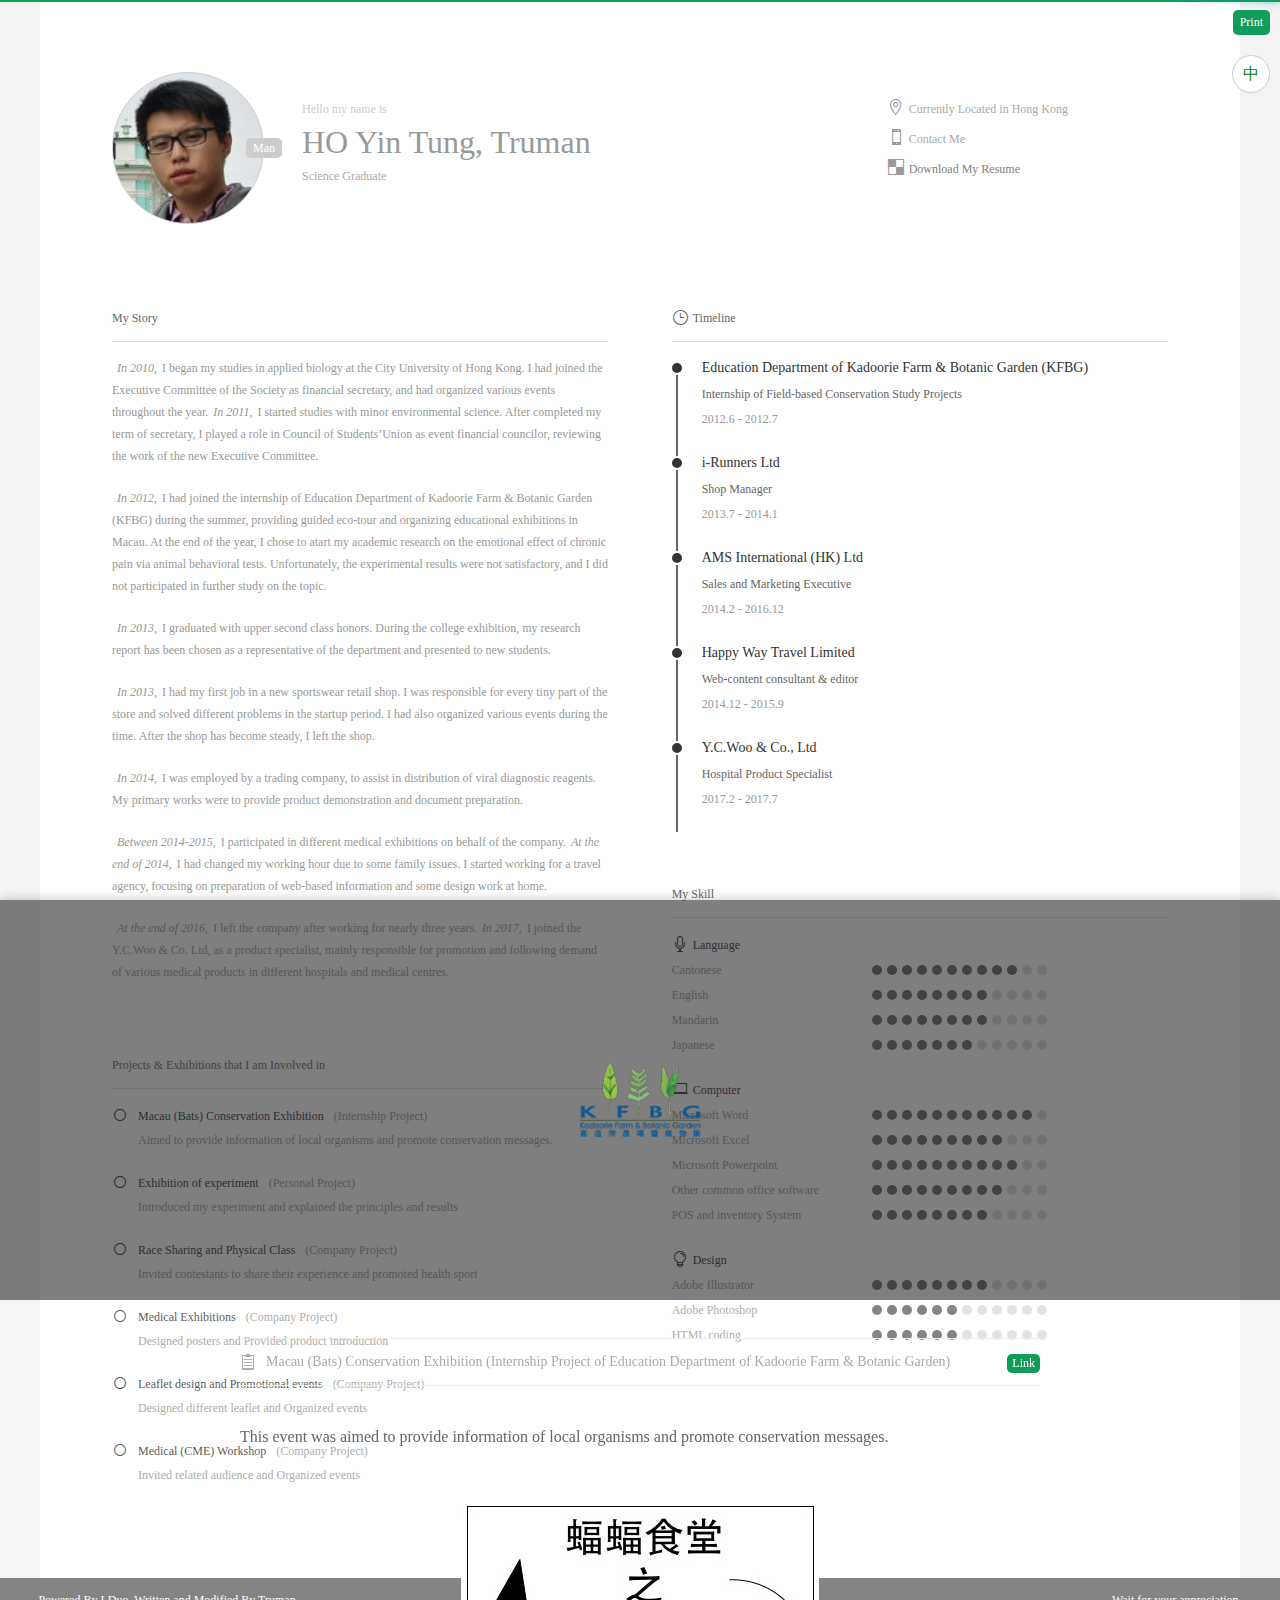
<file: index-en.html>
<!DOCTYPE html>
<html>
    <head>
        <meta name="viewport" content="width=device-width,initial-scale=1,user-scalable=no,minimal-ui" />
        <meta http-equiv="Content-Type" content="text/html; charset=UTF-8" />
        <meta name="keywords" content="Job Recuit, Resume, Harding Working, Patient, Friendly" />
        <meta name="description" content="Truman's Resume" />

        <!--favicon-->
        <link rel="icon" href="images/favicon.png" type="image/x-icon" />
        <link rel="shortcut icon" href="images/favicon.png" type="image/x-icon" />

        <!--ios icon-->
        <link rel="apple-touch-icon-precomposed" href="images/apple-touch-icon-precomposed.png">

        <!--loading css-->
        <link href="css/pace-theme-flash.css" rel="stylesheet" type="text/css">

        <!--css definition-->
        <link href="css/style.css" rel="stylesheet">

        <!--responsive css-->
        <link href="css/responsive.css" rel="stylesheet">

        <!--cdd font-->
        <link href="css/font.css" rel="stylesheet" type="text/css">

        <title>Truman's Resume</title>
    </head>
    <body>

        <!-- sound -->
        <div class="sound_area">
            <div class="sa_start circle"><a href="index.html" style="color: green" >中</a></div>
        </div>

        <!--print button-->
        <a href="javascript:;" class="r5 button_print btn_green">Print</a>

        <div class="main">
            <div class="content">

                <!--header-->
                <div class="header clearfix">
                    <div class="avatar">
                        <a href="javascript:;" class="avatar_pic circle"><em class="circle doing">Detail</em></a>
                        <b class="doing r5">Man</b>
                    </div>
                    <div class="base">
                        <p class="desc">Hello my name is</p>
                        <h2>HO Yin Tung, Truman</h2>
                        <p>Science Graduate</p>
                        <span>
                            <p><i aria-hidden="true" data-icon="&#xe01d;"></i>Currently Located in Hong Kong</p>
                            <p><a href="javascript:;" class="tel_me"><i aria-hidden="true" data-icon="&#xe00b;"></i>Contact Me</a></p>
                            <p><i  data-icon="&#xe0a9;" ></i><a href="Truman's Resume-2017 (ENG) all.pdf" style="color: grey">      Download My Resume</a></p>
                        </span>
                    </div>
                </div>

                <!--information-->
                <div class="information clearfix">

                    <!--left-->
                    <div class="info_area info_left info_content">

                        <h5>My Story</h5>
                        <p class="desc"><em class="count">In 2010,</em>I began my studies in applied biology at the City University of Hong Kong. I had joined the Executive Committee of the Society as financial secretary, and had organized various events throughout the year.<em class="count">In 2011,</em>I started studies with minor environmental science. After completed my term of secretary, I played a role in Council of Students’Union as event financial councilor, reviewing the work of the new Executive Committee.</p>
                        <p class="desc s5"><em class="count">In 2012,</em>I had joined the internship of Education Department of Kadoorie Farm & Botanic Garden (KFBG) during the summer, providing guided eco-tour and organizing educational exhibitions in Macau. At the end of the year, I chose to atart my academic research on the emotional effect of chronic pain via animal behavioral tests. Unfortunately, the experimental results were not satisfactory, and I did not participated in further study on the topic.</p>
                        <p class="desc"><em class="count">In 2013,</em>I graduated with upper second class honors. During the college exhibition, my research report has been chosen as a representative of the department and presented to new students.</p>
                        <p class="desc s4"><em class="count">In 2013,</em>I had my first job in a new sportswear retail shop. I was responsible for every tiny part of the store and solved different problems in the startup period. I had also organized various events during the time. After the shop has become steady, I left the shop.</p>
                        <p class="desc s3"><em class="count">In 2014,</em>I was employed by a trading company, to assist in distribution of viral diagnostic reagents. My primary works were to provide product demonstration and document preparation.</p>
                        <p class="desc s2"><em class="count">Between 2014-2015,</em>I participated in different medical exhibitions on behalf of the company.<em class="count">At the end of 2014,</em>I had changed my working hour due to some family issues. I started working for a travel agency, focusing on preparation of web-based information and some design work at home.</p>
                        <p class="desc s1"><em class="count">At the end of 2016,</em>I left the company after working for nearly three years.<em class="count">In 2017,</em>I joined the Y.C.Woo & Co. Ltd, as a product specialist, mainly responsible for promotion and following demand of various medical products in different hospitals and medical centres.</p>

                        <h5>Projects & Exhibitions that I am Involved in</h5>
                        <ul>
                            <li class="clearfix">
                                <div class="con">
                                    <h3><i aria-hidden="true" data-icon="&#x5b;"></i>Macau (Bats) Conservation Exhibition<em>(Internship Project)</em></h3>
                                    <p>Aimed to provide information of local organisms and promote conservation messages.</p>
                                </div>
                                <a href="javascript:;" class="btn_go btn_green product_1 r5">Details<i aria-hidden="true" data-icon="&#x35;"></i></a>
                            </li>
                            <li class="clearfix">
                                <div class="con">
                                    <h3><i aria-hidden="true" data-icon="&#x5b;"></i>Exhibition of experiment<em>(Personal Project)</em></h3>
                                    <p>Introduced my experiment and explained the principles and results</p>
                                </div>
                                <a href="javascript:;" class="btn_go btn_green product_2 r5">Details<i aria-hidden="true" data-icon="&#x35;"></i></a>
                            </li>
                            <li class="clearfix">
                                <div class="con">
                                    <h3><i aria-hidden="true" data-icon="&#x5b;"></i>Race Sharing and Physical Class<em>(Company Project)</em></h3>
                                    <p>Invited contestants to share their experience and promoted health sport</p>
                                </div>
                                <a href="javascript:;" class="btn_go btn_green product_3 r5">Details<i aria-hidden="true" data-icon="&#x35;"></i></a>
                            </li>
                            <li class="clearfix">
                                <div class="con">
                                    <h3><i aria-hidden="true" data-icon="&#x5b;"></i>Medical Exhibitions<em>(Company Project)</em></h3>
                                    <p>Designed posters and Provided product introduction</p>
                                </div>
                                <a href="javascript:;" class="btn_go btn_green product_4 r5">Details<i aria-hidden="true" data-icon="&#x35;"></i></a>
                            </li>
                            <li class="clearfix">
                                <div class="con">
                                    <h3><i aria-hidden="true" data-icon="&#x5b;"></i>Leaflet design and Promotional events<em>(Company Project)</em></h3>
                                    <p>Designed different leaflet and Organized events</p>
                                </div>
                                <a href="javascript:;" class="btn_go btn_green r5 product_5">Details<i aria-hidden="true" data-icon="&#x35;"></i></a>
                            </li>
                            <li class="clearfix">
                                <div class="con">
                                    <h3><i aria-hidden="true" data-icon="&#x5b;"></i>Medical (CME) Workshop<em>(Company Project)</em></h3>
                                    <p>Invited related audience and Organized events</p>
                                </div>
                                <a href="javascript:;" class="btn_go btn_green r5 product_6">Details<i aria-hidden="true" data-icon="&#x35;"></i></a>
                            </li>
                            <li class="clearfix">
                                <div class="con">
                                    <a href="javascript:;" class="btn_more r5">More</a>
                                </div>
                            </li>
                        </ul>


                    </div>

                    <!--right-->
                    <div class="info_area info_right info_timeline">
                        <h5><i aria-hidden="true" data-icon="&#x7d;"></i>Timeline</h5>
                        <ul>
                            <li class="clearfix top" id="s5">
                                <!--list-->
                                <div class="dot"><b></b></div>
                                <!--Content-->
                                <div class="con">
                                    <h3>Education Department of Kadoorie Farm & Botanic Garden (KFBG) </h3>
                                    <p>Internship of Field-based Conservation Study Projects  </p>
                                    <p class="desc">2012.6 - 2012.7</p>
                                </div>
                            </li>
                            <li class="clearfix" id="s4">
                                <!--list-->
                                <div class="dot"><b></b></div>
                                <!--Content-->
                                <div class="con">
                                    <h3>i-Runners Ltd</h3>
                                    <p>Shop Manager</p>
                                    <p class="desc">2013.7 - 2014.1</p>
                                </div>
                            </li>
                            <li class="clearfix" id="s3">
                                <!--list-->
                                <div class="dot"><b></b></div>
                                <!--Content-->
                                <div class="con">
                                    <h3>AMS International (HK) Ltd</h3>
                                    <p>Sales and Marketing Executive</p>
                                    <p class="desc">2014.2 - 2016.12</p>
                                </div>
                            </li>
                            <li class="clearfix" id="s2">
                                <!--list-->
                                <div class="dot"><b></b></div>
                                <!--Content-->
                                <div class="con">
                                    <h3>Happy Way Travel Limited</h3>
                                    <p>Web-content consultant & editor</p>
                                    <p class="desc">2014.12 - 2015.9</p>
                                </div>
                            </li>
                            <li class="clearfix" id="s1">
                                <!--list-->
                                <div class="dot"><b></b></div>
                                <!--Content-->
                                <div class="con">
                                    <h3>Y.C.Woo & Co., Ltd</h3>
                                    <p>Hospital Product Specialist</p>
                                    <p class="desc">2017.2 - 2017.7</p>
                                </div>
                            </li>
                        </ul>

                        <h5>My Skill</h5>

                        <dl class="clearfix">
                            <dt><h6><i aria-hidden="true" data-icon="&#xe01b;"></i>Language<h6></dt>
                            <dd></dd>
                        </dl>
                        <dl class="clearfix">
                            <dt>Cantonese</dt>
                            <dd>
                                <b></b>
                                <b></b>
                                <b></b>
                                <b></b>
                                <b></b>
                                <b></b>
                                <b></b>
                                <b></b>
                                <b></b>
                                <b></b>
                                <em></em>
                                <em></em>
                            </dd>
                        </dl>
                        <dl class="clearfix">
                            <dt>English</dt>
                            <dd>
                                <b></b>
                                <b></b>
                                <b></b>
                                <b></b>
                                <b></b>
                                <b></b>
                                <b></b>
                                <b></b>
                                <em></em>
                                <em></em>
                                <em></em>
                                <em></em>
                            </dd>
                        </dl>
                        <dl class="clearfix">
                            <dt>Mandarin</dt>
                            <dd>
                                <b></b>
                                <b></b>
                                <b></b>
                                <b></b>
                                <b></b>
                                <b></b>
                                <b></b>
                                <b></b>
                                <em></em>
                                <em></em>
                                <em></em>
                                <em></em>
                            </dd>
                        </dl>
                        <dl class="clearfix">
                            <dt>Japanese</dt>
                            <dd>
                                <b></b>
                                <b></b>
                                <b></b>
                                <b></b>
                                <b></b>
                                <b></b>
                                <b></b>
                                <em></em>
                                <em></em>
                                <em></em>
                                <em></em>
                                <em></em>
                            </dd>
                        </dl><dl class="clearfix mt20">
                            <dt><h6><i aria-hidden="true" data-icon="&#xe00d;"></i>Computer<h6></dt>
                            <dd></dd>
                        </dl>
                        <dl class="clearfix">
                            <dt>Microsoft Word</dt>
                            <dd>
                                <b></b>
                                <b></b>
                                <b></b>
                                <b></b>
                                <b></b>
                                <b></b>
                                <b></b>
                                <b></b>
                                <b></b>
                                <b></b>
                                <b></b>
                                <em></em>
                            </dd>
                        </dl>
                        <dl class="clearfix">
                            <dt>Microsoft Excel</dt>
                            <dd>
                                <b></b>
                                <b></b>
                                <b></b>
                                <b></b>
                                <b></b>
                                <b></b>
                                <b></b>
                                <b></b>
                                <b></b>
                                <em></em>
                                <em></em>
                                <em></em>
                            </dd>
                        </dl>
                        <dl class="clearfix">
                            <dt>Microsoft Powerpoint</dt>
                            <dd>
                                <b></b>
                                <b></b>
                                <b></b>
                                <b></b>
                                <b></b>
                                <b></b>
                                <b></b>
                                <b></b>
                                <b></b>
                                <b></b>
                                <em></em>
                                <em></em>
                            </dd>
                        </dl>
                        <dl class="clearfix">
                            <dt>Other common office software</dt>
                            <dd>
                                <b></b>
                                <b></b>
                                <b></b>
                                <b></b>
                                <b></b>
                                <b></b>
                                <b></b>
                                <b></b>
                                <b></b>
                                <em></em>
                                <em></em>
                                <em></em>
                            </dd>
                        </dl>
                        <dl class="clearfix">
                            <dt>POS and inventory System</dt>
                            <dd>
                                <b></b>
                                <b></b>
                                <b></b>
                                <b></b>
                                <b></b>
                                <b></b>
                                <b></b>
                                <b></b>
                                <em></em>
                                <em></em>
                                <em></em>
                                <em></em>
                            </dd>
                        </dl>
                        <dl class="clearfix mt20">
                            <dt><h6><i aria-hidden="true" data-icon="&#xe007;"></i>Design<h6></dt>
                            <dd></dd>
                        </dl>
                        <dl class="clearfix">
                            <dt>Adobe Illustrator</dt>
                            <dd>
                                <b></b>
                                <b></b>
                                <b></b>
                                <b></b>
                                <b></b>
                                <b></b>
                                <b></b>
                                <b></b>
                                <em></em>
                                <em></em>
                                <em></em>
                                <em></em>
                            </dd>
                        </dl>
                        <dl class="clearfix">
                            <dt>Adobe Photoshop</dt>
                            <dd>
                                <b></b>
                                <b></b>
                                <b></b>
                                <b></b>
                                <b></b>
                                <b></b>
                                <em></em>
                                <em></em>
                                <em></em>
                                <em></em>
                                <em></em>
                                <em></em>
                            </dd>
                        </dl>                        
                        <dl class="clearfix">
                            <dt>HTML coding</dt>
                            <dd>
                                <b></b>
                                <b></b>
                                <b></b>
                                <b></b>
                                <b></b>
                                <b></b>
                                <em></em>
                                <em></em>
                                <em></em>
                                <em></em>
                                <em></em>
                                <em></em>
                            </dd>
                        </dl>

                    </div>

                </div>

            </div>
        </div>
        
        <div class="footer clearfix">
            Powered By LDuo, Written and Modified By Truman
            <a href="https://trumanho.github.io" target="_blank">Wait for your appreciation.</a>
        </div>

        <!--個人基本信息-->
        <div class="tip_avatar">
            <a href="javascript:;" class="tip_close" aria-hidden="true" data-icon="&#x4d;"></a>
            <div class="tip_avatar_con">
                <div class="tip_right">
                    <p class="en mt">Hello my name is</p>
                    <h2>HO Yin Tung, Truman</h2>
                    <p>Science Graduate / Engaging in science-related industries</p>
                    <p class="mt20">Contacts</p>                 
                    <p><i aria-hidden="true" data-icon="&#xe010;"></i>trumanho88@gmail.com</p>
                    <p><i aria-hidden="true" data-icon="&#xe00b;"></i>852-91852767</p>
                    <p><i aria-hidden="true" data-icon="&#xe066;"></i>Welcome to contact</p>
                    <p class="mt20"><span class="qrcode"></span></p>
                </div>
                <!--Design-->
                <p class="desc">Cartoon just like me (Design by Jameskelly)</p>
            </div>
        </div>
        <div class="tip_avatar_bg"></div>

        <!--作品内容-->
        <div class="tip_product sd">

            <!--關閉作品展示-->
            <a href="javascript:;" class="r5 tip_area_close" aria-hidden="true" data-icon="&#x4d;"></a>

            <div id="tip_carousel" class="carousel slide" data-ride="carousel">

                <!-- 作品區域 -->
                <div class="carousel-inner">
                    
                    <!--作品1-->
                    <div class="item active">

                        <div class="banner product_h1">
                            <div class="logo r5"></div>
                            <div class="banner_bg"></div>
                        </div>
                        <div class="descprition">
                            <h3><i aria-hidden="true" data-icon="&#xe0e6;"></i>Macau (Bats) Conservation Exhibition (Internship Project of Education Department of Kadoorie Farm & Botanic Garden)<a href="http://www.kfbg.org/" target="_blank" class="btn_green r5">Link</a></h3>
                            <p>This event was aimed to provide information of local organisms and promote conservation messages.</p>
                            <p class="pic">
                                <img src="images/pic_lw_login.jpg" alt="Backdrop Draft" />
                                <span>Backdrop Draft</span>
                            </p>
                            <p class="pic">
                                <img src="images/pic_lw_loginui.jpg" alt="Booth Design" />
                                <span>Booth Design</span>
                            </p>
                            <p class="pic">
                                <img src="images/pic_lw_timeline.jpg" alt="Photo of Preparation" />
                                <span>Photo of Preparation</span>
                            </p>
                            <p>It took three weeks to design the event and prepare a variety of gifts (including packaging of natural fertilizer using bat droppings). 
Although it costed a lot of effort to set up in outdoor and solve the problems emerged on site, the event was conducted sucessfully. We all hope the participants can have fun during the event and remember the message we try to bring out. </p>

                            <div class="time">
                                <em>2012</em>.<em>7</em>
                            </div>
                        </div>

                    </div>

                    <!--作品2-->
                    <div class="item">
                        
                        <div class="banner product_h2">
                            <div class="logo r5"></div>
                            <div class="banner_bg"></div>
                        </div>
                        <div class="descprition">
                            <h3><i aria-hidden="true" data-icon="&#xe013;"></i>Exhibition of experiment (Co-operative Education Scheme (CES), City University of Hong Kong)<a href="http://www6.cityu.edu.hk/bhdbapp/deptweb/index.html/" target="_blank" class="btn_green r5">Link</a></h3>
                            <p>Showing the result of my one-year research</p>
                            <p class="pic">
                                <img src="images/pic_hsj_index.jpg" alt="The Layout of my experiment" />
                                <span>The Layout of my experiment</span>
                            </p>
                            <p class="pic">
                                <img src="images/pic_hsj_nav.jpg" alt="Responsible for introducing the experiment" />
                                <span>Responsible for introducing the experiment</span>
                            </p>
                            <p>The results of the experiment was not as good as expected, but the preparation of the exhibition give me the chance of summarizing my one-year work and showing it to more people. The good response of audients in the few days of exhibition brought me some interesting feelings.</p>
                            <div class="time">
                                <em>2013</em>.<em>9</em>
                            </div>
                        </div>

                    </div>

                    <!--作品3-->
                    <div class="item">
                        
                        <div class="banner product_h3">
                            <div class="logo r5"></div>
                            <div class="banner_bg"></div>
                        </div>
                        <div class="descprition">
                            <h3><i aria-hidden="true" data-icon="&#xe108;"></i>Race Sharing and Physical Class (Projects of i-Runners)<a href="https://www.facebook.com/irunnershk/" target="_blank" class="btn_green r5">Link</a></h3>
                            <p>i-Runners is a Sportswear Retail Shop found by people who love running a lot。</p>
                            <p class="quote">I joined the company in January 2014, and it offically opened at the end of February. Within the nearly two months, I have worked with the passionated colleagues including the founders to prepare everything for the shop. We have even prepared for a series of activities which have started two months after the grand opening, to encourage people to join after their working hours. In order to promote people to run more, we have invited some famous runner to share their expenience in race of different places and also some therapist to teach and demonstrate the warm-up skill.</p>                          
                            <p class="pic">
                                <img src="images/pic_ynw_index.jpg" alt="Race Sharing" />
                                <span>Race Sharing</span>
                            </p>

                            <div class="time">
                                <em>2013</em>.<em>7</em><b>-</b><em>2014</em>.<em>1</em>
                            </div>
                        </div>

                    </div>

                    <!--作品4-->
                    <div class="item">
                        
                        <div class="banner product_h4">
                            <div class="logo r5"></div>
                            <div class="banner_bg"></div>
                        </div>
                        <div class="descprition">
                            <h3><i aria-hidden="true" data-icon="&#xe021;"></i>Medical Exhibitions (AMS International (HK) Ltd)<a href="http://eng.sansure.com.cn/" target="_blank" class="btn_green r5">Link</a></h3>
                            <p>Participation in professional exhibitions in different places is a very challenging experience. During the event, I had met so many different professional people, and getten introduced to their new ideas and products, some of them amaze me a lot.</p>                      
                            <p class="pic">
                                <img src="images/pic_yb_index.jpg" alt="Exhibition in Singapore" />
                                <span>Exhibition in Singapore</span>
                            </p>
                            <p class="pic">
                                <img src="images/pic_yb_install.jpg" alt="Exhibition Preparation in Hong Kong" />
                                <span>Exhibition Preparation in Hong Kong</span>
                            </p>
                            <p class="pic">
                                <img src="images/pic_yb_home.jpg" alt="Poster Design" />
                                <span>Poster Design</span>
                            </p>
                            <div class="time">
                                <em>2014</em>.<em>9</em><b>&</b><em>2015</em>.<em>5</em>
                            </div>
                        </div>

                    </div>

                    <!--作品5-->
                    <div class="item">
                        
                        <div class="banner product_h5">
                            <div class="logo r5"></div>
                            <div class="banner_bg"></div>
                        </div>
                        <div class="descprition">
                            <h3><i aria-hidden="true" data-icon="&#xe108;"></i>Leaflet design and Promotional events (Happy Way Travel Limited)<a href="http://www.happywaytravelhk.com/" target="_blank" class="btn_green r5">Link</a></h3>
                            <p class="quote">It was just an assistance of writing and designing at the beginning. I participated more during the preparations.</p>
                            <p class="pic">
                                <img src="images/pic_fxb_banner.jpg" alt="Event Reception" />
                                <span>Event Reception</span>
                            </p>
                            <p class="pic">
                                <img src="images/pic_fxb_index.jpg" alt="Promotional Event" />
                                <span>Promotional Event</span>
                            </p>
                            <p class="pic">
                                <img src="images/pic_fxb_post.jpg" alt="Leaflet Design" />
                                <span>“Leaflet Design”</span>
                            </p>
                            <p class="pic">
                                <img src="images/pic_fxb_game.jpg" alt="Folding Leaflet Design" />
                                <span>Folding Leaflet Design</span>
                            </p>
                            <div class="time">
                                <em>2014</em>.<em>12</em><b>-</b><em>2015</em>.<em>9</em>
                            </div>
                        </div>

                    </div>
                  
                    <!--作品6-->
                    <div class="item">
                        
                        <div class="banner product_h6">
                            <div class="logo r5"></div>
                            <div class="banner_bg"></div>
                        </div>
                        <div class="descprition">
                            <h3><i aria-hidden="true" data-icon="&#xe0e8;"></i>Medical (CME) Workshop (Y.C.Woo & Co., Ltd)<a href="http://www.ycwoo.com/" target="_blank" class="btn_green r5">Link</a></h3>
                            <p class="quote">The CME Workshop (supervised by hospital) is organized by several related medical products suppliers. Before the event, My responsibilities were to invite the professional audience like doctors and to prepare different materials. It is pleased to see the event held successfully. I was also excited to promote products to so many professionals and listen the latest medical treatment approach throughout the event.</p>

                            <p class="pic">
                                <img src="images/pic_me_index.jpg" alt="Products Promotion" />
                                <span>Products Promotion</span>
                            </p>
                            <p class="pic">
                                <img src="images/pic_me_post.jpg" alt="Medical Research" />
                                <span>“Medical Research”</span>
                            </p>
                            <div class="time">
                                <em>2017</em>.<em>6</em>
                            </div>
                        </div>

                    </div>

                    <!--更多項目-->
                    <div class="item">

                        <div class="banner product_h7">
                            <div class="logo r5">Other</div>
                            <div class="banner_bg"></div>
                        </div>
                        <div class="descprition">
                            <h3><i aria-hidden="true" data-icon="&#xe0e8;"></i>Other project involved in</h3>
                            <p>Starting from 2014, I am involved in the ultra-running event - HK100, to do some voluntary works.</p>
                            <p class="pic">
                                <img src="images/pic_other_01.jpg" alt="Web banner design for shuttle" />
                                <span>Web banner design for shuttle</span>
                            </p>
                            <p class="pic">
                                <img src="images/pic_other_02.jpg" alt="Banner Design for food stall" />
                                <span>Banner Design for food stall</span>
                            </p>
                            <p>I usually take in charge of arranging some other volunteer. Also, I would serve in the food stall located at the goal of the race. Everytime I see the situation of the runner arriving the goal, their effort and insistence always worth me to admire.</p>

                        </div>

                    </div>

                </div>

                <!-- Move Control -->
                <a class="carousel-control left" href="#tip_carousel" data-slide="prev">
                    <i aria-hidden="true" data-icon="&#x34;"></i>
                </a>
                <a class="carousel-control right" href="#tip_carousel" data-slide="next">
                    <i aria-hidden="true" data-icon="&#x35;"></i>
                </a>

            </div>


        </div>

        <div class="bye"><span>Thank you for watching, See You!</span></div>

        <!--Jquery 2.1 Not support ie6、7、8-->
        <script type="text/javascript" src="js/jquery-2.1.1.min.js"></script>

        <!--jquery Local printing-->
        <script type="text/javascript" src="js/jQuery.print.js"></script>

        <!--jquery Animation-->
        <script type="text/javascript" src="js/jquery.transit.min.js"></script>

        <!--jquery bootstrap carousel-->
        <script type="text/javascript" src="js/carousel.min.js"></script>

        <!--jquery annyang sound control-->
        <script type="text/javascript" src="js/annyang.min.js"></script>

        <!--jquery loadding-->
        <script type="text/javascript" src="js/pace.min.js"></script>

        <!--effect-->
        <script type="text/javascript" src="js/common.js"></script>

    </body>
</html>
</file>
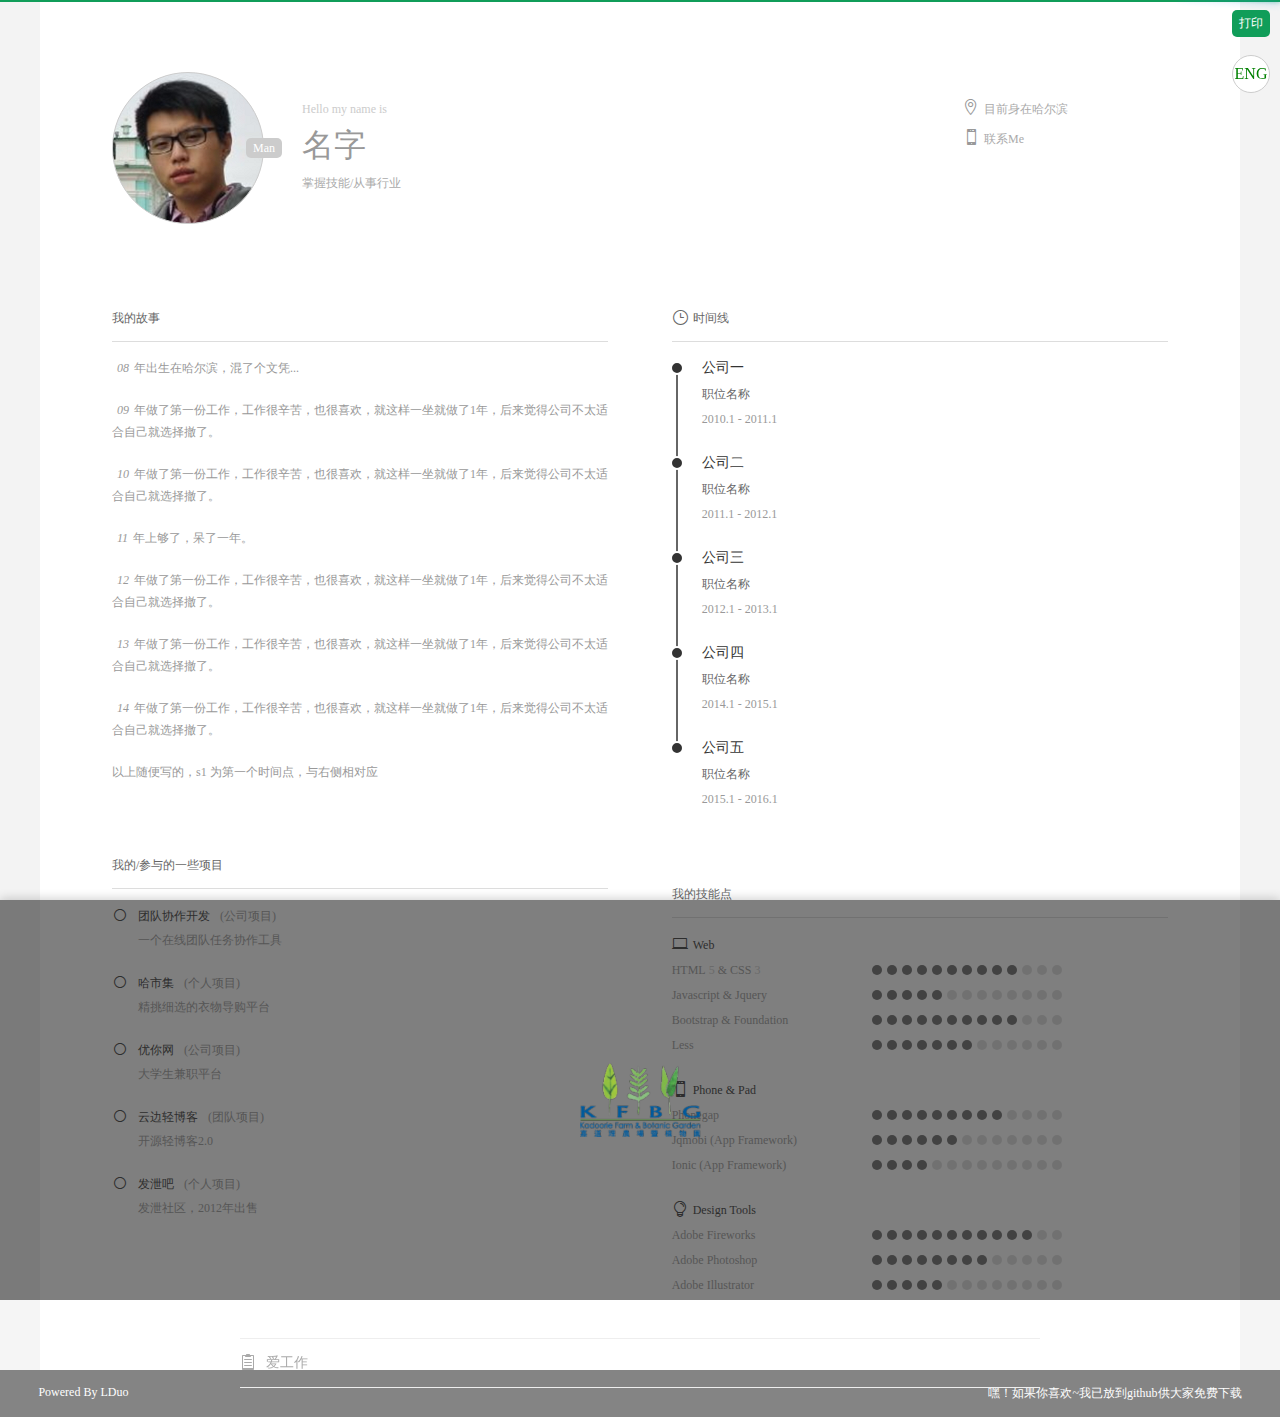
<file: index-new.html>
<!DOCTYPE html>
<html>
<!--
·   ···  ·  ·  ··
·   ·  · ·  · ·  ·
··· ···   ··   ··
-->
    <head>
        <meta name="viewport" content="width=device-width,initial-scale=1,user-scalable=no,minimal-ui" />
        <meta http-equiv="Content-Type" content="text/html; charset=UTF-8" />
        <meta name="keywords" content="简历,IT男,求职,开源简历" />
        <meta name="description" content="找个工作都不容易~简历开源，有兴趣的随便使用" />

        <!--favicon图标-->
        <link rel="icon" href="images/favicon.png" type="image/x-icon" />
        <link rel="shortcut icon" href="images/favicon.png" type="image/x-icon" />

        <!--ios设备添加到主屏幕的图标-->
        <link rel="apple-touch-icon-precomposed" href="images/apple-touch-icon-precomposed.png">

        <!--loading css-->
        <link href="css/pace-theme-flash.css" rel="stylesheet" type="text/css">

        <!--全局定义css-->
        <link href="css/style.css" rel="stylesheet">

        <!--自适应css-->
        <link href="css/responsive.css" rel="stylesheet">

        <!--字体图标cdd-->
        <link href="css/font.css" rel="stylesheet" type="text/css">

        <title>谁的简历</title>
    </head>
    <body>

        <!-- sound -->
        <div class="sound_area">
            <div class="sa_start circle"><a href="index-en.html" style="color: green" >ENG</a></div>
        </div>

        <!--print button-->
        <a href="javascript:;" class="r5 button_print btn_green">打印</a>

        <div class="main">
            <div class="content">

                <!--header-->
                <div class="header clearfix">
                    <div class="avatar">
                        <a href="javascript:;" class="avatar_pic circle"><em class="circle doing">详细</em></a>
                        <b class="doing r5">Man</b>
                    </div>
                    <div class="base">
                        <p class="desc">Hello my name is</p>
                        <h2>名字</h2>
                        <p>掌握技能/从事行业</p>
                        <span>
                            <p><i aria-hidden="true" data-icon="&#xe01d;"></i>目前身在哈尔滨</p>
                            <p><a href="javascript:;" class="tel_me"><i aria-hidden="true" data-icon="&#xe00b;"></i>联系Me</a></p>
                        </span>
                    </div>
                </div>

                <!--information-->
                <div class="information clearfix">

                    <!--left-->
                    <div class="info_area info_left info_content">

                        <h5>我的故事</h5>
                        <p class="desc"><em class="count">08</em>年出生在哈尔滨，混了个文凭...</p>
                        <!-- s1~s5 为对应右侧 时间点 -->
                        <p class="desc s1"><em class="count">09</em>年做了第一份工作，工作很辛苦，也很喜欢，就这样一坐就做了1年，后来觉得公司不太适合自己就选择撤了。</p>
                        <p class="desc s2"><em class="count">10</em>年做了第一份工作，工作很辛苦，也很喜欢，就这样一坐就做了1年，后来觉得公司不太适合自己就选择撤了。</p>
                        <p class="desc"><em class="count">11</em>年上够了，呆了一年。</p>
                        <p class="desc s3"><em class="count">12</em>年做了第一份工作，工作很辛苦，也很喜欢，就这样一坐就做了1年，后来觉得公司不太适合自己就选择撤了。</p>
                        <p class="desc s4"><em class="count">13</em>年做了第一份工作，工作很辛苦，也很喜欢，就这样一坐就做了1年，后来觉得公司不太适合自己就选择撤了。</p>
                        <p class="desc s5"><em class="count">14</em>年做了第一份工作，工作很辛苦，也很喜欢，就这样一坐就做了1年，后来觉得公司不太适合自己就选择撤了。</p>
                        <p class="desc">以上随便写的，s1 为第一个时间点，与右侧相对应</p>

                        <h5>我的/参与的一些项目</h5>
                        <ul>
                            <li class="clearfix">
                                <div class="con">
                                    <h3><i aria-hidden="true" data-icon="&#x5b;"></i>团队协作开发<em>(公司项目)</em></h3>
                                    <p>一个在线团队任务协作工具</p>
                                </div>
                                <a href="javascript:;" class="btn_go btn_green product_1 r5">了解细节<i aria-hidden="true" data-icon="&#x35;"></i></a>
                            </li>
                            <li class="clearfix">
                                <div class="con">
                                    <h3><i aria-hidden="true" data-icon="&#x5b;"></i>哈市集<em>(个人项目)</em></h3>
                                    <p>精挑细选的衣物导购平台</p>
                                </div>
                                <a href="javascript:;" class="btn_go btn_green product_2 r5">了解细节<i aria-hidden="true" data-icon="&#x35;"></i></a>
                            </li>
                            <li class="clearfix">
                                <div class="con">
                                    <h3><i aria-hidden="true" data-icon="&#x5b;"></i>优你网<em>(公司项目)</em></h3>
                                    <p>大学生兼职平台</p>
                                </div>
                                <a href="javascript:;" class="btn_go btn_green product_3 r5">了解细节<i aria-hidden="true" data-icon="&#x35;"></i></a>
                            </li>
                            <li class="clearfix">
                                <div class="con">
                                    <h3><i aria-hidden="true" data-icon="&#x5b;"></i>云边轻博客<em>(团队项目)</em></h3>
                                    <p>开源轻博客2.0</p>
                                </div>
                                <a href="javascript:;" class="btn_go btn_green product_4 r5">了解细节<i aria-hidden="true" data-icon="&#x35;"></i></a>
                            </li>
                            <li class="clearfix">
                                <div class="con">
                                    <h3><i aria-hidden="true" data-icon="&#x5b;"></i>发泄吧<em>(个人项目)</em></h3>
                                    <p>发泄社区，2012年出售</p>
                                </div>
                                <a href="javascript:;" class="btn_go btn_green r5 product_5">了解细节<i aria-hidden="true" data-icon="&#x35;"></i></a>
                            </li>
                            <li class="clearfix">
                                <div class="con">
                                    <a href="javascript:;" class="btn_more r5">更多作品</a>
                                </div>
                            </li>
                        </ul>


                    </div>

                    <!--right-->
                    <div class="info_area info_right info_timeline">
                        <h5><i aria-hidden="true" data-icon="&#x7d;"></i>时间线</h5>
                        <ul>
                            <li class="clearfix top" id="s5">
                                <!--list样式-->
                                <div class="dot"><b></b></div>
                                <!--内容-->
                                <div class="con">
                                    <h3>公司一</h3>
                                    <p>职位名称</p>
                                    <p class="desc">2010.1 - 2011.1</p>
                                </div>
                            </li>
                            <li class="clearfix" id="s4">
                                <!--list样式-->
                                <div class="dot"><b></b></div>
                                <!--内容-->
                                <div class="con">
                                    <h3>公司二</h3>
                                    <p>职位名称</p>
                                    <p class="desc">2011.1 - 2012.1</p>
                                </div>
                            </li>
                            <li class="clearfix" id="s3">
                                <!--list样式-->
                                <div class="dot"><b></b></div>
                                <!--内容-->
                                <div class="con">
                                    <h3>公司三</h3>
                                    <p>职位名称</p>
                                    <p class="desc">2012.1 - 2013.1</p>
                                </div>
                            </li>
                            <li class="clearfix" id="s2">
                                <!--list样式-->
                                <div class="dot"><b></b></div>
                                <!--内容-->
                                <div class="con">
                                    <h3>公司四</h3>
                                    <p>职位名称</p>
                                    <p class="desc">2014.1 - 2015.1</p>
                                </div>
                            </li>
                            <li class="clearfix bottom" id="s1">
                                <!--list样式-->
                                <div class="dot"><b></b></div>
                                <!--内容-->
                                <div class="con">
                                    <h3>公司五</h3>
                                    <p>职位名称</p>
                                    <p class="desc">2015.1 - 2016.1</p>
                                </div>
                            </li>
                        </ul>

                        <h5>我的技能点</h5>

                        <dl class="clearfix">
                            <dt><h6><i aria-hidden="true" data-icon="&#xe00d;"></i>Web<h6></dt>
                            <dd></dd>
                        </dl>
                        <dl class="clearfix">
                            <dt>HTML<em>5</em> & CSS<em>3</em></dt>
                            <dd>
                                <b></b>
                                <b></b>
                                <b></b>
                                <b></b>
                                <b></b>
                                <b></b>
                                <b></b>
                                <b></b>
                                <b></b>
                                <b></b>
                                <em></em>
                                <em></em>
                                <em></em>
                            </dd>
                        </dl>
                        <dl class="clearfix">
                            <dt>Javascript & Jquery</dt>
                            <dd>
                                <b></b>
                                <b></b>
                                <b></b>
                                <b></b>
                                <b></b>
                                <em></em>
                                <em></em>
                                <em></em>
                                <em></em>
                                <em></em>
                                <em></em>
                                <em></em>
                                <em></em>
                            </dd>
                        </dl>
                        <dl class="clearfix">
                            <dt>Bootstrap & Foundation</dt>
                            <dd>
                                <b></b>
                                <b></b>
                                <b></b>
                                <b></b>
                                <b></b>
                                <b></b>
                                <b></b>
                                <b></b>
                                <b></b>
                                <b></b>
                                <em></em>
                                <em></em>
                                <em></em>
                            </dd>
                        </dl>
                        <dl class="clearfix">
                            <dt>Less</dt>
                            <dd>
                                <b></b>
                                <b></b>
                                <b></b>
                                <b></b>
                                <b></b>
                                <b></b>
                                <b></b>
                                <em></em>
                                <em></em>
                                <em></em>
                                <em></em>
                                <em></em>
                                <em></em>
                            </dd>
                        </dl>
                        <dl class="clearfix mt20">
                            <dt><h6><i aria-hidden="true" data-icon="&#xe00b;"></i>Phone & Pad<h6></dt>
                            <dd></dd>
                        </dl>
                        <dl class="clearfix">
                            <dt>Phonegap</dt>
                            <dd>
                                <b></b>
                                <b></b>
                                <b></b>
                                <b></b>
                                <b></b>
                                <b></b>
                                <b></b>
                                <b></b>
                                <b></b>
                                <em></em>
                                <em></em>
                                <em></em>
                                <em></em>
                            </dd>
                        </dl>
                        <dl class="clearfix">
                            <dt>Jqmobi (App Framework)</dt>
                            <dd>
                                <b></b>
                                <b></b>
                                <b></b>
                                <b></b>
                                <b></b>
                                <b></b>
                                <em></em>
                                <em></em>
                                <em></em>
                                <em></em>
                                <em></em>
                                <em></em>
                                <em></em>
                            </dd>
                        </dl>
                        <dl class="clearfix">
                            <dt>Ionic (App Framework)</dt>
                            <dd>
                                <b></b>
                                <b></b>
                                <b></b>
                                <b></b>
                                <em></em>
                                <em></em>
                                <em></em>
                                <em></em>
                                <em></em>
                                <em></em>
                                <em></em>
                                <em></em>
                                <em></em>
                            </dd>
                        </dl>
                        <dl class="clearfix mt20">
                            <dt><h6><i aria-hidden="true" data-icon="&#xe007;"></i>Design Tools<h6></dt>
                            <dd></dd>
                        </dl>
                        <dl class="clearfix">
                            <dt>Adobe Fireworks</dt>
                            <dd>
                                <b></b>
                                <b></b>
                                <b></b>
                                <b></b>
                                <b></b>
                                <b></b>
                                <b></b>
                                <b></b>
                                <b></b>
                                <b></b>
                                <b></b>
                                <em></em>
                                <em></em>
                            </dd>
                        </dl>
                        <dl class="clearfix">
                            <dt>Adobe Photoshop</dt>
                            <dd>
                                <b></b>
                                <b></b>
                                <b></b>
                                <b></b>
                                <b></b>
                                <b></b>
                                <b></b>
                                <b></b>
                                <em></em>
                                <em></em>
                                <em></em>
                                <em></em>
                                <em></em>
                            </dd>
                        </dl>
                        <dl class="clearfix">
                            <dt>Adobe Illustrator</dt>
                            <dd>
                                <b></b>
                                <b></b>
                                <b></b>
                                <b></b>
                                <b></b>
                                <em></em>
                                <em></em>
                                <em></em>
                                <em></em>
                                <em></em>
                                <em></em>
                                <em></em>
                                <em></em>
                            </dd>
                        </dl>

                    </div>

                </div>

            </div>
        </div>
        
        <div class="footer clearfix">
            Powered By LDuo
            <a href="https://github.com/lduo/resume" target="_blank">嘿！如果你喜欢~我已放到github供大家免费下载</a>
        </div>

        <!--个人基本信息-->
        <div class="tip_avatar">
            <a href="javascript:;" class="tip_close" aria-hidden="true" data-icon="&#x4d;"></a>
            <div class="tip_avatar_con">
                <div class="tip_right">
                    <p class="en mt">Hello my name is</p>
                    <h2>名字</h2>
                    <p>掌握技能/从事行业</p>
                    <p class="mt20">联系方式</p>                 
                    <p><i aria-hidden="true" data-icon="&#xe010;"></i>xxxx@gmail.com</p>
                    <p><i aria-hidden="true" data-icon="&#xe00b;"></i>17000000000</p>
                    <p><i aria-hidden="true" data-icon="&#xe066;"></i>微信名称</p>
                    <p class="mt20"><span class="wechat"></span></p>
                </div>
                <!--如果依然使用该头像请不要删掉()里的内容-->
                <p class="desc">Cartoon just like me (Design by Jameskelly)</p>
            </div>
        </div>
        <div class="tip_avatar_bg"></div>

        <!--作品内容-->
        <div class="tip_product sd">

            <!--关闭作品展示-->
            <a href="javascript:;" class="r5 tip_area_close" aria-hidden="true" data-icon="&#x4d;"></a>

            <div id="tip_carousel" class="carousel slide" data-ride="carousel">

                <!-- 作品区域 -->
                <div class="carousel-inner">
                    
                    <!--作品1-->
                    <div class="item active">

                        <div class="banner product_h1">
                            <div class="logo r5"></div>
                            <div class="banner_bg"></div>
                        </div>
                        <div class="descprition">
                            <h3><i aria-hidden="true" data-icon="&#xe0e6;"></i>爱工作</h3>
                            <p>爱工作（临时名字，没有最终确定）是面向互联网企业的协同任务工具，由于本项目并未正式上线，所以我只介绍一些早期的设计思路。</p>
                            <p class="pic">
                                <img src="images/pic_lw_login.jpg" alt="登陆页" />
                                <span>登陆页</span>
                            </p>
                            <p class="pic">
                                <img src="images/pic_lw_loginui.jpg" alt="登陆页UI" />
                                <span>登陆页UI</span>
                            </p>
                            <p>登陆页有成员最新动态，方便成员在未登录状态下可直观了解内部公开信息，登录时当输入密码的时候（账号不为空）的时候登陆按钮高亮，如果输入错误密码会显示 找回密码按钮。</p>
                            <p class="pic">
                                <img src="images/pic_lw_timeline.jpg" alt="首页动态" />
                                <span>首页动态</span>
                            </p>
                            <p>左侧个人信息区域背景和登陆页相同，切登陆页切换随即相应变化，可以折叠；通知、个人设置、日程等类似ios通知栏。</p>
                            <p class="pic">
                                <img src="images/pic_lw_timelineui.jpg" alt="全局UI" />
                                <span>动态 & 部分UI</span>
                            </p>
                            <p>上图是一些局部的功能UI图，该项目涉及的页面很多，从项目最初头脑风暴 - 原型图 - 设计稿 - 协助前端一起开发，用了有5个月左右。</p>
                            <div class="time">
                                <em>2013</em>年<em>12</em>月<b>-</b><em>2014</em>年<em>4</em>月
                            </div>
                        </div>

                    </div>

                    <!--作品2-->
                    <div class="item">
                        
                        <div class="banner product_h2">
                            <div class="logo r5"></div>
                            <div class="banner_bg"></div>
                        </div>
                        <div class="descprition">
                            <h3><i aria-hidden="true" data-icon="&#xe013;"></i>哈市集<a href="http://www.hashiji.com" target="_blank" class="btn_green r5">访问</a></h3>
                            <p>哈市集成立之初的想法是在2012年4月产生的，是一个衣物导购的网站，与其他稍有不同，不是由用户自己来分享，而是由自己挑选出来分享，当然，由于精力有限，不都是最佳。期间经历了3次改版（不会运营是鸡肋...），不过每次都很享受设计到代码到效果的感觉，相当过瘾。</p>
                            <p class="pic">
                                <img src="images/pic_hsj_index.jpg" alt="首页" />
                                <span>首页(10:00 - 11:00)</span>
                            </p>
                            <p class="pic">
                                <img src="images/pic_hsj_nav.jpg" alt="侧栏" />
                                <span>侧栏</span>
                            </p>
                            <p class="pic">
                                <img src="images/pic_hsj_list.jpg" alt="分类" />
                                <span>分类</span>
                            </p>
                            <p class="pic">
                                <img src="images/pic_hsj_goods.jpg" alt="衣物介绍" />
                                <span>衣物介绍</span>
                            </p>
                            <p class="pic">
                                <img src="images/pic_hsj_time.jpg" alt="时间主题" />
                                <span>时间主题</span>
                            </p>
                            <p>整站背景、按钮...是根据当前时间段响应时间更换颜色，使用户更有时间概念，而当在不同时段访问时也会增加新鲜感。</p>
                            <p class="pic">
                                <img src="images/pic_hsj_responsive.jpg" alt="响应式布局" />
                                <span>响应式布局</span>
                            </p>                     
                            <p class="pic">
                                <img src="images/pic_hsj_menu.jpg" alt="菜单" />
                                <span>顶部随滚动位置变化而变化</span>
                            </p>
                            <p class="pic">
                                <img src="images/pic_hsj_01.gif" alt="动效" />
                                <span>侧栏动效</span>
                            </p>
                            <p class="pic">
                                <img src="images/pic_hsj_02.gif" alt="动效" />
                                <span>衣物图片</span>
                            </p>
                            <p class="pic">
                                <img src="images/pic_hsj_03.gif" alt="动效" />
                                <span>全景照片（暂已取消此功能）</span>
                            </p>
                            <div class="time">
                                <em>2014</em>年<em>1</em>月<b>-</b><em>2014</em>年<em>2</em>月 业余时间
                            </div>
                        </div>

                    </div>

                    <!--作品3-->
                    <div class="item">
                        
                        <div class="banner product_h3">
                            <div class="logo r5"></div>
                            <div class="banner_bg"></div>
                        </div>
                        <div class="descprition">
                            <h3><i aria-hidden="true" data-icon="&#xe108;"></i>优你网<a href="http://www.yoniw.net" target="_blank" class="btn_green r5">访问</a></h3>
                            <p>优你网是针对大学生的校园社区，主要核心是帮助大学生找兼职工作，还为在校大学生提供活动、优惠等。</p>
                            <p class="quote">2013年4月来到优你网,这是家创业公司，很有激情，我们从设想到实施最后上线共用了5个月，因为从设计到最终完成只有2人，所以时间稍微长了些，我负责设计和前端，另一个人负责整个后端和数据库等，9月末我们一起去了北京，学习了解创业经验并寻找投资伙伴，虽然最终未能完成融资不过依然学了很多。</p>                          
                            <p class="pic">
                                <img src="images/pic_ynw_index.jpg" alt="登陆页" />
                                <span>登陆页</span>
                            </p>
                            <p class="pic">
                                <img src="images/pic_ynw_home.jpg" alt="用户主页" />
                                <span>用户主页</span>
                            </p>
                            <p class="pic">
                                <img src="images/pic_ynw_parttime.jpg" alt="兼职内容" />
                                <span>兼职内容</span>
                            </p>
                            <p class="pic">
                                <img src="images/pic_ynw_circle.jpg" alt="圈子" />
                                <span>圈子</span>
                            </p>
                            <p>整站采用响应式布局</p>
                            <div class="time">
                                <em>2013</em>年<em>4</em>月<b>-</b><em>2013</em>年<em>10</em>月
                            </div>
                        </div>

                    </div>

                    <!--作品4-->
                    <div class="item">
                        
                        <div class="banner product_h4">
                            <div class="logo r5"></div>
                            <div class="banner_bg"></div>
                        </div>
                        <div class="descprition">
                            <h3><i aria-hidden="true" data-icon="&#xe021;"></i>云边轻博客2.0<a href="http://t.anythink.com.cn/" target="_blank" class="btn_green r5">访问</a></h3>
                            <p>2012年3月份，因为自己上一个作品是基于云边1.0的，所以联系到了1.0的创建人，共同开发2.0，之后又增加了几个小伙伴，就这样，大家都是利用业余时间用了4个月完成了云边2.0的程序，不过看到很多站长拿来尝试还是很有成就感，当然，还存在一些bug...</p>                      
                            <p class="pic">
                                <img src="images/pic_yb_index.jpg" alt="安装" />
                                <span>开始安装</span>
                            </p>
                            <p class="pic">
                                <img src="images/pic_yb_install.jpg" alt="安装配置" />
                                <span>安装配置</span>
                            </p>
                            <p class="pic">
                                <img src="images/pic_yb_home.jpg" alt="首页" />
                                <span>首页</span>
                            </p>
                            <p class="pic">
                                <img src="images/pic_yb_theme1.jpg" alt="主题1" />
                                <span>我的主题1</span>
                            </p>
                            <p class="pic">
                                <img src="images/pic_yb_theme2.jpg" alt="主题2" />
                                <span>我的主题2</span>
                            </p>
                            <div class="time">
                                <em>2012</em>年<em>3</em>月<b>-</b><em>2012</em>年<em>7</em>月
                            </div>
                        </div>

                    </div>

                    <!--作品5-->
                    <div class="item">
                        
                        <div class="banner product_h5">
                            <div class="logo r5"></div>
                            <div class="banner_bg"></div>
                        </div>
                        <div class="descprition">
                            <h3><i aria-hidden="true" data-icon="&#xe0eb;"></i>发泄吧<a href="http://www.faxieba.net" target="_blank" class="btn_green r5">访问</a></h3>
                            <p>发泄吧就是基于云边1.0开发的，所以才有了和云边合作的想法。</p>
                            <p class="quote">2011年11月末着手开始花了3个多月创办了发泄吧，运营没多久就卖了，当时的运营在现在来看还是不错的....</p>
                            <p class="pic">
                                <img src="images/pic_fxb_banner.jpg" alt="效果图" />
                                <span>宣传图</span>
                            </p>
                            <p class="pic">
                                <img src="images/pic_fxb_index.jpg" alt="首页" />
                                <span>首页</span>
                            </p>
                            <p class="pic">
                                <img src="images/pic_fxb_post.jpg" alt="扔纸条" />
                                <span>“扔纸条”</span>
                            </p>
                            <p class="pic">
                                <img src="images/pic_fxb_game.jpg" alt="游戏中心" />
                                <span>游戏中心</span>
                            </p>
                            <div class="time">
                                <em>2011</em>年<em>11</em>月<b>-</b><em>2012</em>年<em>2</em>月
                            </div>
                        </div>

                    </div>

                    <!--更多作品-->
                    <div class="item">

                        <div class="banner product_h6">
                            <div class="logo r5">More</div>
                            <div class="banner_bg"></div>
                        </div>
                        <div class="descprition">
                            <h3><i aria-hidden="true" data-icon="&#xe0e8;"></i>更多作品</h3>
                            <p>2012年8月份打算做一个母婴类电商，但最终未能完成...留下了以下遗产。</p>
                            <p class="pic">
                                <img src="images/pic_other_01.jpg" alt="宝贝时光" />
                                <span>宝贝时光</span>
                            </p>
                            <p></p>
                            <p>2013年11月，在迈远为Soufeel制作web mobile版本(http://m.soufeel.com)</p>
                            <p class="pic">
                                <img src="images/pic_other_02.jpg" alt="Soufeel移动版" />
                                <span>Soufeel移动版</span>
                            </p>
                            <p></p>
                            <p>2014年3月，接触phonegap，尝试基于jquery做了一个类Flappy Bird的游戏《Pig's Dream》，由于jquery在ios下的效果不尽人意，更不用说在Android的，所以对其做了一些优化，将animate改为transform后动画流畅，不过还是因为小猪更新位移和声音的一些问题在ios4设备下会卡顿，并没有将其上线（估计即使申请apple store也会被驳回）。</p>
                            <p class="pic">
                                <img src="images/pic_other_03.png" alt="Pig's Dream" />
                                <span>Pig's Dream</span>
                            </p>
                            <p class="pic">
                                <img src="images/pic_other_04.png" alt="Pig's Dream" />
                                <span>Pig's Dream</span>
                            </p>
                            <p class="pic">
                                <img src="images/pic_other_05.png" alt="Pig's Dream" />
                                <span>Pig's Dream</span>
                            </p>
                        </div>

                    </div>

                </div>

                <!-- 左右控制 -->
                <a class="carousel-control left" href="#tip_carousel" data-slide="prev">
                    <i aria-hidden="true" data-icon="&#x34;"></i>
                </a>
                <a class="carousel-control right" href="#tip_carousel" data-slide="next">
                    <i aria-hidden="true" data-icon="&#x35;"></i>
                </a>

            </div>


        </div>

        <div class="bye"><span>再见</span></div>

        <!--Jquery 2.1 不支持ie6、7、8-->
        <script type="text/javascript" src="js/jquery-2.1.1.min.js"></script>

        <!--jquery 局部打印-->
        <script type="text/javascript" src="js/jQuery.print.js"></script>

        <!--jquery 动画-->
        <script type="text/javascript" src="js/jquery.transit.min.js"></script>

        <!--jquery 轮播-基于bootstrap carousel-->
        <script type="text/javascript" src="js/carousel.min.js"></script>

        <!--jquery annyang sound control-->
        <script type="text/javascript" src="js/annyang.min.js"></script>

        <!--jquery loadding-->
        <script type="text/javascript" src="js/pace.min.js"></script>

        <!--effect-->
        <script type="text/javascript" src="js/common.js"></script>

    </body>
</html>
</file>
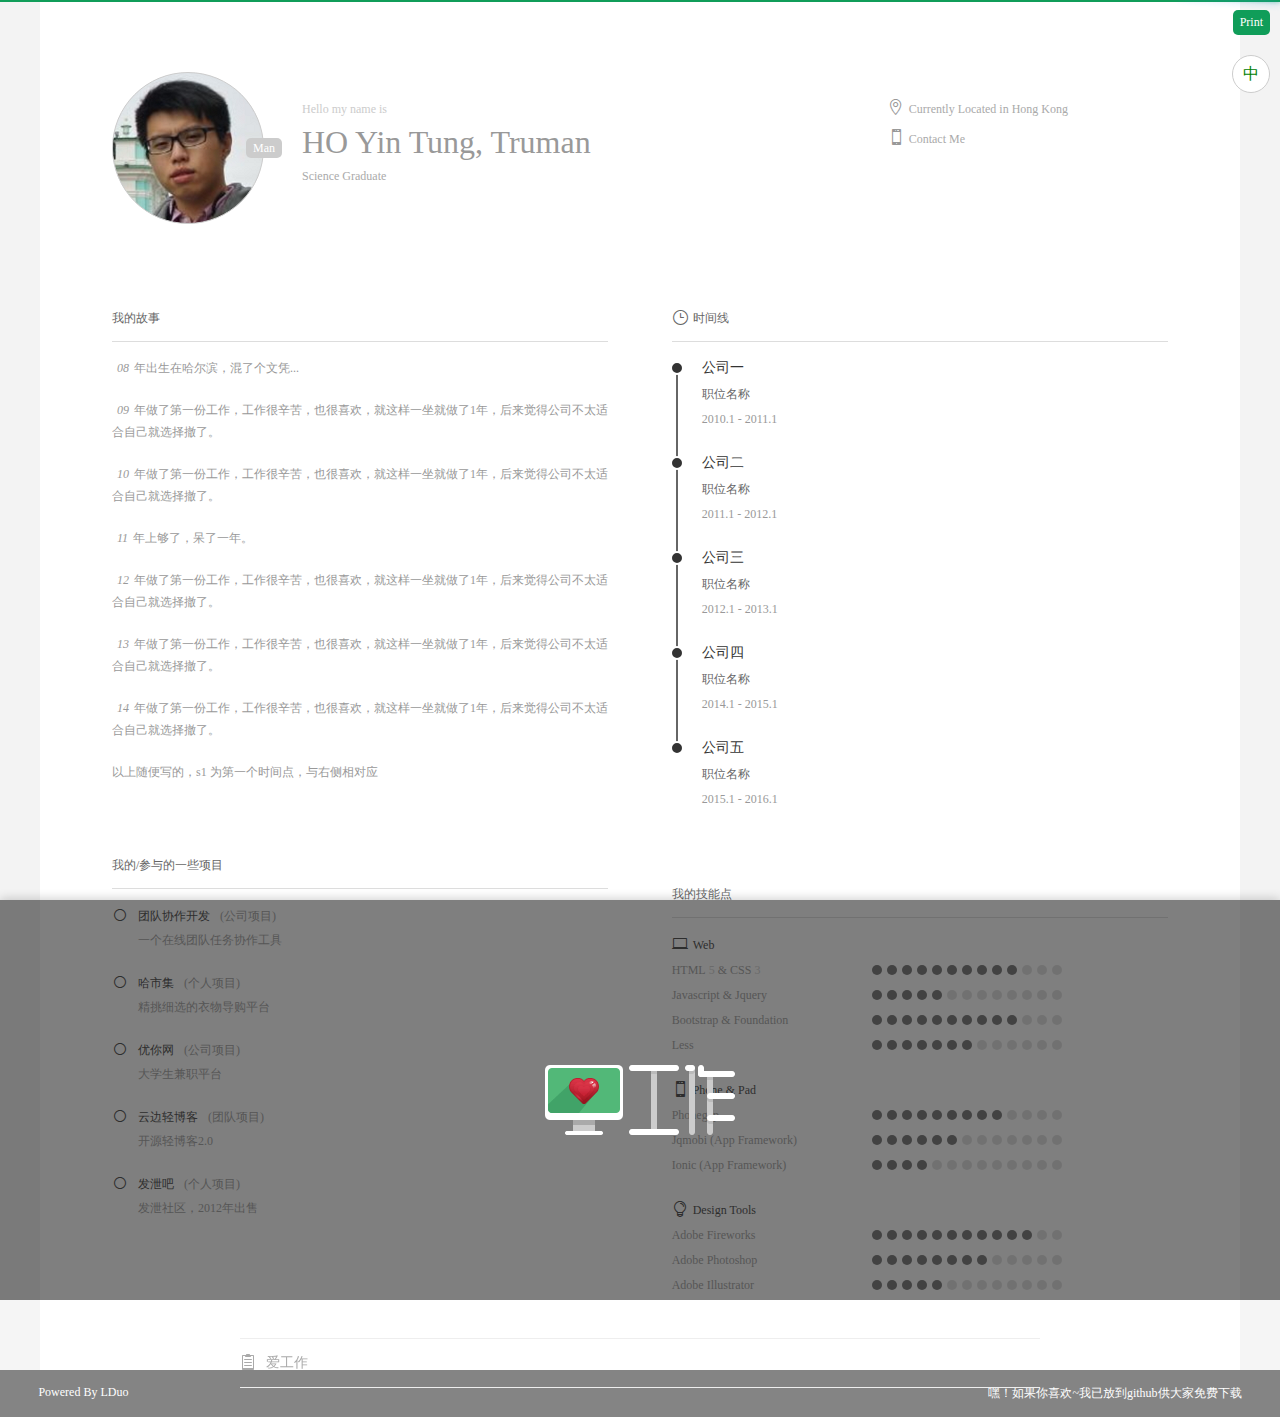
<file: Old/index-en.html>
<!DOCTYPE html>
<html>
<!--
·   ···  ·  ·  ··
·   ·  · ·  · ·  ·
··· ···   ··   ··
-->
    <head>
        <meta name="viewport" content="width=device-width,initial-scale=1,user-scalable=no,minimal-ui" />
        <meta http-equiv="Content-Type" content="text/html; charset=UTF-8" />
        <meta name="keywords" content="Job Recuit, Resume" />
        <meta name="description" content="Truman's Resume" />

        <!--favicon-->
        <link rel="icon" href="images/favicon.png" type="image/x-icon" />
        <link rel="shortcut icon" href="images/favicon.png" type="image/x-icon" />

        <!--ios icon-->
        <link rel="apple-touch-icon-precomposed" href="images/apple-touch-icon-precomposed.png">

        <!--loading css-->
        <link href="css/pace-theme-flash.css" rel="stylesheet" type="text/css">

        <!--css definition-->
        <link href="css/style.css" rel="stylesheet">

        <!--responsive css-->
        <link href="css/responsive.css" rel="stylesheet">

        <!--cdd font-->
        <link href="css/font.css" rel="stylesheet" type="text/css">

        <title>Truman's Resume</title>
    </head>
    <body>

        <!-- sound -->
        <div class="sound_area">
            <div class="sa_start circle"><a href="index.html" style="color: green" >中</a></div>
        </div>

        <!--print button-->
        <a href="javascript:;" class="r5 button_print btn_green">Print</a>

        <div class="main">
            <div class="content">

                <!--header-->
                <div class="header clearfix">
                    <div class="avatar">
                        <a href="javascript:;" class="avatar_pic circle"><em class="circle doing">Detail</em></a>
                        <b class="doing r5">Man</b>
                    </div>
                    <div class="base">
                        <p class="desc">Hello my name is</p>
                        <h2>HO Yin Tung, Truman</h2>
                        <p>Science Graduate</p>
                        <span>
                            <p><i aria-hidden="true" data-icon="&#xe01d;"></i>Currently Located in Hong Kong</p>
                            <p><a href="javascript:;" class="tel_me"><i aria-hidden="true" data-icon="&#xe00b;"></i>Contact Me</a></p>
                        </span>
                    </div>
                </div>

                <!--information-->
                <div class="information clearfix">

                    <!--left-->
                    <div class="info_area info_left info_content">

                        <h5>我的故事</h5>
                        <p class="desc"><em class="count">08</em>年出生在哈尔滨，混了个文凭...</p>
                        <!-- s1~s5 为对应右侧 时间点 -->
                        <p class="desc s1"><em class="count">09</em>年做了第一份工作，工作很辛苦，也很喜欢，就这样一坐就做了1年，后来觉得公司不太适合自己就选择撤了。</p>
                        <p class="desc s2"><em class="count">10</em>年做了第一份工作，工作很辛苦，也很喜欢，就这样一坐就做了1年，后来觉得公司不太适合自己就选择撤了。</p>
                        <p class="desc"><em class="count">11</em>年上够了，呆了一年。</p>
                        <p class="desc s3"><em class="count">12</em>年做了第一份工作，工作很辛苦，也很喜欢，就这样一坐就做了1年，后来觉得公司不太适合自己就选择撤了。</p>
                        <p class="desc s4"><em class="count">13</em>年做了第一份工作，工作很辛苦，也很喜欢，就这样一坐就做了1年，后来觉得公司不太适合自己就选择撤了。</p>
                        <p class="desc s5"><em class="count">14</em>年做了第一份工作，工作很辛苦，也很喜欢，就这样一坐就做了1年，后来觉得公司不太适合自己就选择撤了。</p>
                        <p class="desc">以上随便写的，s1 为第一个时间点，与右侧相对应</p>

                        <h5>我的/参与的一些项目</h5>
                        <ul>
                            <li class="clearfix">
                                <div class="con">
                                    <h3><i aria-hidden="true" data-icon="&#x5b;"></i>团队协作开发<em>(公司项目)</em></h3>
                                    <p>一个在线团队任务协作工具</p>
                                </div>
                                <a href="javascript:;" class="btn_go btn_green product_1 r5">了解细节<i aria-hidden="true" data-icon="&#x35;"></i></a>
                            </li>
                            <li class="clearfix">
                                <div class="con">
                                    <h3><i aria-hidden="true" data-icon="&#x5b;"></i>哈市集<em>(个人项目)</em></h3>
                                    <p>精挑细选的衣物导购平台</p>
                                </div>
                                <a href="javascript:;" class="btn_go btn_green product_2 r5">了解细节<i aria-hidden="true" data-icon="&#x35;"></i></a>
                            </li>
                            <li class="clearfix">
                                <div class="con">
                                    <h3><i aria-hidden="true" data-icon="&#x5b;"></i>优你网<em>(公司项目)</em></h3>
                                    <p>大学生兼职平台</p>
                                </div>
                                <a href="javascript:;" class="btn_go btn_green product_3 r5">了解细节<i aria-hidden="true" data-icon="&#x35;"></i></a>
                            </li>
                            <li class="clearfix">
                                <div class="con">
                                    <h3><i aria-hidden="true" data-icon="&#x5b;"></i>云边轻博客<em>(团队项目)</em></h3>
                                    <p>开源轻博客2.0</p>
                                </div>
                                <a href="javascript:;" class="btn_go btn_green product_4 r5">了解细节<i aria-hidden="true" data-icon="&#x35;"></i></a>
                            </li>
                            <li class="clearfix">
                                <div class="con">
                                    <h3><i aria-hidden="true" data-icon="&#x5b;"></i>发泄吧<em>(个人项目)</em></h3>
                                    <p>发泄社区，2012年出售</p>
                                </div>
                                <a href="javascript:;" class="btn_go btn_green r5 product_5">了解细节<i aria-hidden="true" data-icon="&#x35;"></i></a>
                            </li>
                            <li class="clearfix">
                                <div class="con">
                                    <a href="javascript:;" class="btn_more r5">更多作品</a>
                                </div>
                            </li>
                        </ul>


                    </div>

                    <!--right-->
                    <div class="info_area info_right info_timeline">
                        <h5><i aria-hidden="true" data-icon="&#x7d;"></i>时间线</h5>
                        <ul>
                            <li class="clearfix top" id="s5">
                                <!--list样式-->
                                <div class="dot"><b></b></div>
                                <!--内容-->
                                <div class="con">
                                    <h3>公司一</h3>
                                    <p>职位名称</p>
                                    <p class="desc">2010.1 - 2011.1</p>
                                </div>
                            </li>
                            <li class="clearfix" id="s4">
                                <!--list样式-->
                                <div class="dot"><b></b></div>
                                <!--内容-->
                                <div class="con">
                                    <h3>公司二</h3>
                                    <p>职位名称</p>
                                    <p class="desc">2011.1 - 2012.1</p>
                                </div>
                            </li>
                            <li class="clearfix" id="s3">
                                <!--list样式-->
                                <div class="dot"><b></b></div>
                                <!--内容-->
                                <div class="con">
                                    <h3>公司三</h3>
                                    <p>职位名称</p>
                                    <p class="desc">2012.1 - 2013.1</p>
                                </div>
                            </li>
                            <li class="clearfix" id="s2">
                                <!--list样式-->
                                <div class="dot"><b></b></div>
                                <!--内容-->
                                <div class="con">
                                    <h3>公司四</h3>
                                    <p>职位名称</p>
                                    <p class="desc">2014.1 - 2015.1</p>
                                </div>
                            </li>
                            <li class="clearfix bottom" id="s1">
                                <!--list样式-->
                                <div class="dot"><b></b></div>
                                <!--内容-->
                                <div class="con">
                                    <h3>公司五</h3>
                                    <p>职位名称</p>
                                    <p class="desc">2015.1 - 2016.1</p>
                                </div>
                            </li>
                        </ul>

                        <h5>我的技能点</h5>

                        <dl class="clearfix">
                            <dt><h6><i aria-hidden="true" data-icon="&#xe00d;"></i>Web<h6></dt>
                            <dd></dd>
                        </dl>
                        <dl class="clearfix">
                            <dt>HTML<em>5</em> & CSS<em>3</em></dt>
                            <dd>
                                <b></b>
                                <b></b>
                                <b></b>
                                <b></b>
                                <b></b>
                                <b></b>
                                <b></b>
                                <b></b>
                                <b></b>
                                <b></b>
                                <em></em>
                                <em></em>
                                <em></em>
                            </dd>
                        </dl>
                        <dl class="clearfix">
                            <dt>Javascript & Jquery</dt>
                            <dd>
                                <b></b>
                                <b></b>
                                <b></b>
                                <b></b>
                                <b></b>
                                <em></em>
                                <em></em>
                                <em></em>
                                <em></em>
                                <em></em>
                                <em></em>
                                <em></em>
                                <em></em>
                            </dd>
                        </dl>
                        <dl class="clearfix">
                            <dt>Bootstrap & Foundation</dt>
                            <dd>
                                <b></b>
                                <b></b>
                                <b></b>
                                <b></b>
                                <b></b>
                                <b></b>
                                <b></b>
                                <b></b>
                                <b></b>
                                <b></b>
                                <em></em>
                                <em></em>
                                <em></em>
                            </dd>
                        </dl>
                        <dl class="clearfix">
                            <dt>Less</dt>
                            <dd>
                                <b></b>
                                <b></b>
                                <b></b>
                                <b></b>
                                <b></b>
                                <b></b>
                                <b></b>
                                <em></em>
                                <em></em>
                                <em></em>
                                <em></em>
                                <em></em>
                                <em></em>
                            </dd>
                        </dl>
                        <dl class="clearfix mt20">
                            <dt><h6><i aria-hidden="true" data-icon="&#xe00b;"></i>Phone & Pad<h6></dt>
                            <dd></dd>
                        </dl>
                        <dl class="clearfix">
                            <dt>Phonegap</dt>
                            <dd>
                                <b></b>
                                <b></b>
                                <b></b>
                                <b></b>
                                <b></b>
                                <b></b>
                                <b></b>
                                <b></b>
                                <b></b>
                                <em></em>
                                <em></em>
                                <em></em>
                                <em></em>
                            </dd>
                        </dl>
                        <dl class="clearfix">
                            <dt>Jqmobi (App Framework)</dt>
                            <dd>
                                <b></b>
                                <b></b>
                                <b></b>
                                <b></b>
                                <b></b>
                                <b></b>
                                <em></em>
                                <em></em>
                                <em></em>
                                <em></em>
                                <em></em>
                                <em></em>
                                <em></em>
                            </dd>
                        </dl>
                        <dl class="clearfix">
                            <dt>Ionic (App Framework)</dt>
                            <dd>
                                <b></b>
                                <b></b>
                                <b></b>
                                <b></b>
                                <em></em>
                                <em></em>
                                <em></em>
                                <em></em>
                                <em></em>
                                <em></em>
                                <em></em>
                                <em></em>
                                <em></em>
                            </dd>
                        </dl>
                        <dl class="clearfix mt20">
                            <dt><h6><i aria-hidden="true" data-icon="&#xe007;"></i>Design Tools<h6></dt>
                            <dd></dd>
                        </dl>
                        <dl class="clearfix">
                            <dt>Adobe Fireworks</dt>
                            <dd>
                                <b></b>
                                <b></b>
                                <b></b>
                                <b></b>
                                <b></b>
                                <b></b>
                                <b></b>
                                <b></b>
                                <b></b>
                                <b></b>
                                <b></b>
                                <em></em>
                                <em></em>
                            </dd>
                        </dl>
                        <dl class="clearfix">
                            <dt>Adobe Photoshop</dt>
                            <dd>
                                <b></b>
                                <b></b>
                                <b></b>
                                <b></b>
                                <b></b>
                                <b></b>
                                <b></b>
                                <b></b>
                                <em></em>
                                <em></em>
                                <em></em>
                                <em></em>
                                <em></em>
                            </dd>
                        </dl>
                        <dl class="clearfix">
                            <dt>Adobe Illustrator</dt>
                            <dd>
                                <b></b>
                                <b></b>
                                <b></b>
                                <b></b>
                                <b></b>
                                <em></em>
                                <em></em>
                                <em></em>
                                <em></em>
                                <em></em>
                                <em></em>
                                <em></em>
                                <em></em>
                            </dd>
                        </dl>

                    </div>

                </div>

            </div>
        </div>
        
        <div class="footer clearfix">
            Powered By LDuo
            <a href="https://github.com/lduo/resume" target="_blank">嘿！如果你喜欢~我已放到github供大家免费下载</a>
        </div>

        <!--个人基本信息-->
        <div class="tip_avatar">
            <a href="javascript:;" class="tip_close" aria-hidden="true" data-icon="&#x4d;"></a>
            <div class="tip_avatar_con">
                <div class="tip_right">
                    <p class="en mt">Hello my name is</p>
                    <h2>名字</h2>
                    <p>掌握技能/从事行业</p>
                    <p class="mt20">联系方式</p>                 
                    <p><i aria-hidden="true" data-icon="&#xe010;"></i>xxxx@gmail.com</p>
                    <p><i aria-hidden="true" data-icon="&#xe00b;"></i>17000000000</p>
                    <p><i aria-hidden="true" data-icon="&#xe066;"></i>微信名称</p>
                    <p class="mt20"><span class="wechat"></span></p>
                </div>
                <!--如果依然使用该头像请不要删掉()里的内容-->
                <p class="desc">Cartoon just like me (Design by Jameskelly)</p>
            </div>
        </div>
        <div class="tip_avatar_bg"></div>

        <!--作品内容-->
        <div class="tip_product sd">

            <!--关闭作品展示-->
            <a href="javascript:;" class="r5 tip_area_close" aria-hidden="true" data-icon="&#x4d;"></a>

            <div id="tip_carousel" class="carousel slide" data-ride="carousel">

                <!-- 作品区域 -->
                <div class="carousel-inner">
                    
                    <!--作品1-->
                    <div class="item active">

                        <div class="banner product_h1">
                            <div class="logo r5"></div>
                            <div class="banner_bg"></div>
                        </div>
                        <div class="descprition">
                            <h3><i aria-hidden="true" data-icon="&#xe0e6;"></i>爱工作</h3>
                            <p>爱工作（临时名字，没有最终确定）是面向互联网企业的协同任务工具，由于本项目并未正式上线，所以我只介绍一些早期的设计思路。</p>
                            <p class="pic">
                                <img src="images/pic_lw_login.jpg" alt="登陆页" />
                                <span>登陆页</span>
                            </p>
                            <p class="pic">
                                <img src="images/pic_lw_loginui.jpg" alt="登陆页UI" />
                                <span>登陆页UI</span>
                            </p>
                            <p>登陆页有成员最新动态，方便成员在未登录状态下可直观了解内部公开信息，登录时当输入密码的时候（账号不为空）的时候登陆按钮高亮，如果输入错误密码会显示 找回密码按钮。</p>
                            <p class="pic">
                                <img src="images/pic_lw_timeline.jpg" alt="首页动态" />
                                <span>首页动态</span>
                            </p>
                            <p>左侧个人信息区域背景和登陆页相同，切登陆页切换随即相应变化，可以折叠；通知、个人设置、日程等类似ios通知栏。</p>
                            <p class="pic">
                                <img src="images/pic_lw_timelineui.jpg" alt="全局UI" />
                                <span>动态 & 部分UI</span>
                            </p>
                            <p>上图是一些局部的功能UI图，该项目涉及的页面很多，从项目最初头脑风暴 - 原型图 - 设计稿 - 协助前端一起开发，用了有5个月左右。</p>
                            <div class="time">
                                <em>2013</em>年<em>12</em>月<b>-</b><em>2014</em>年<em>4</em>月
                            </div>
                        </div>

                    </div>

                    <!--作品2-->
                    <div class="item">
                        
                        <div class="banner product_h2">
                            <div class="logo r5"></div>
                            <div class="banner_bg"></div>
                        </div>
                        <div class="descprition">
                            <h3><i aria-hidden="true" data-icon="&#xe013;"></i>哈市集<a href="http://www.hashiji.com" target="_blank" class="btn_green r5">访问</a></h3>
                            <p>哈市集成立之初的想法是在2012年4月产生的，是一个衣物导购的网站，与其他稍有不同，不是由用户自己来分享，而是由自己挑选出来分享，当然，由于精力有限，不都是最佳。期间经历了3次改版（不会运营是鸡肋...），不过每次都很享受设计到代码到效果的感觉，相当过瘾。</p>
                            <p class="pic">
                                <img src="images/pic_hsj_index.jpg" alt="首页" />
                                <span>首页(10:00 - 11:00)</span>
                            </p>
                            <p class="pic">
                                <img src="images/pic_hsj_nav.jpg" alt="侧栏" />
                                <span>侧栏</span>
                            </p>
                            <p class="pic">
                                <img src="images/pic_hsj_list.jpg" alt="分类" />
                                <span>分类</span>
                            </p>
                            <p class="pic">
                                <img src="images/pic_hsj_goods.jpg" alt="衣物介绍" />
                                <span>衣物介绍</span>
                            </p>
                            <p class="pic">
                                <img src="images/pic_hsj_time.jpg" alt="时间主题" />
                                <span>时间主题</span>
                            </p>
                            <p>整站背景、按钮...是根据当前时间段响应时间更换颜色，使用户更有时间概念，而当在不同时段访问时也会增加新鲜感。</p>
                            <p class="pic">
                                <img src="images/pic_hsj_responsive.jpg" alt="响应式布局" />
                                <span>响应式布局</span>
                            </p>                     
                            <p class="pic">
                                <img src="images/pic_hsj_menu.jpg" alt="菜单" />
                                <span>顶部随滚动位置变化而变化</span>
                            </p>
                            <p class="pic">
                                <img src="images/pic_hsj_01.gif" alt="动效" />
                                <span>侧栏动效</span>
                            </p>
                            <p class="pic">
                                <img src="images/pic_hsj_02.gif" alt="动效" />
                                <span>衣物图片</span>
                            </p>
                            <p class="pic">
                                <img src="images/pic_hsj_03.gif" alt="动效" />
                                <span>全景照片（暂已取消此功能）</span>
                            </p>
                            <div class="time">
                                <em>2014</em>年<em>1</em>月<b>-</b><em>2014</em>年<em>2</em>月 业余时间
                            </div>
                        </div>

                    </div>

                    <!--作品3-->
                    <div class="item">
                        
                        <div class="banner product_h3">
                            <div class="logo r5"></div>
                            <div class="banner_bg"></div>
                        </div>
                        <div class="descprition">
                            <h3><i aria-hidden="true" data-icon="&#xe108;"></i>优你网<a href="http://www.yoniw.net" target="_blank" class="btn_green r5">访问</a></h3>
                            <p>优你网是针对大学生的校园社区，主要核心是帮助大学生找兼职工作，还为在校大学生提供活动、优惠等。</p>
                            <p class="quote">2013年4月来到优你网,这是家创业公司，很有激情，我们从设想到实施最后上线共用了5个月，因为从设计到最终完成只有2人，所以时间稍微长了些，我负责设计和前端，另一个人负责整个后端和数据库等，9月末我们一起去了北京，学习了解创业经验并寻找投资伙伴，虽然最终未能完成融资不过依然学了很多。</p>                          
                            <p class="pic">
                                <img src="images/pic_ynw_index.jpg" alt="登陆页" />
                                <span>登陆页</span>
                            </p>
                            <p class="pic">
                                <img src="images/pic_ynw_home.jpg" alt="用户主页" />
                                <span>用户主页</span>
                            </p>
                            <p class="pic">
                                <img src="images/pic_ynw_parttime.jpg" alt="兼职内容" />
                                <span>兼职内容</span>
                            </p>
                            <p class="pic">
                                <img src="images/pic_ynw_circle.jpg" alt="圈子" />
                                <span>圈子</span>
                            </p>
                            <p>整站采用响应式布局</p>
                            <div class="time">
                                <em>2013</em>年<em>4</em>月<b>-</b><em>2013</em>年<em>10</em>月
                            </div>
                        </div>

                    </div>

                    <!--作品4-->
                    <div class="item">
                        
                        <div class="banner product_h4">
                            <div class="logo r5"></div>
                            <div class="banner_bg"></div>
                        </div>
                        <div class="descprition">
                            <h3><i aria-hidden="true" data-icon="&#xe021;"></i>云边轻博客2.0<a href="http://t.anythink.com.cn/" target="_blank" class="btn_green r5">访问</a></h3>
                            <p>2012年3月份，因为自己上一个作品是基于云边1.0的，所以联系到了1.0的创建人，共同开发2.0，之后又增加了几个小伙伴，就这样，大家都是利用业余时间用了4个月完成了云边2.0的程序，不过看到很多站长拿来尝试还是很有成就感，当然，还存在一些bug...</p>                      
                            <p class="pic">
                                <img src="images/pic_yb_index.jpg" alt="安装" />
                                <span>开始安装</span>
                            </p>
                            <p class="pic">
                                <img src="images/pic_yb_install.jpg" alt="安装配置" />
                                <span>安装配置</span>
                            </p>
                            <p class="pic">
                                <img src="images/pic_yb_home.jpg" alt="首页" />
                                <span>首页</span>
                            </p>
                            <p class="pic">
                                <img src="images/pic_yb_theme1.jpg" alt="主题1" />
                                <span>我的主题1</span>
                            </p>
                            <p class="pic">
                                <img src="images/pic_yb_theme2.jpg" alt="主题2" />
                                <span>我的主题2</span>
                            </p>
                            <div class="time">
                                <em>2012</em>年<em>3</em>月<b>-</b><em>2012</em>年<em>7</em>月
                            </div>
                        </div>

                    </div>

                    <!--作品5-->
                    <div class="item">
                        
                        <div class="banner product_h5">
                            <div class="logo r5"></div>
                            <div class="banner_bg"></div>
                        </div>
                        <div class="descprition">
                            <h3><i aria-hidden="true" data-icon="&#xe0eb;"></i>发泄吧<a href="http://www.faxieba.net" target="_blank" class="btn_green r5">访问</a></h3>
                            <p>发泄吧就是基于云边1.0开发的，所以才有了和云边合作的想法。</p>
                            <p class="quote">2011年11月末着手开始花了3个多月创办了发泄吧，运营没多久就卖了，当时的运营在现在来看还是不错的....</p>
                            <p class="pic">
                                <img src="images/pic_fxb_banner.jpg" alt="效果图" />
                                <span>宣传图</span>
                            </p>
                            <p class="pic">
                                <img src="images/pic_fxb_index.jpg" alt="首页" />
                                <span>首页</span>
                            </p>
                            <p class="pic">
                                <img src="images/pic_fxb_post.jpg" alt="扔纸条" />
                                <span>“扔纸条”</span>
                            </p>
                            <p class="pic">
                                <img src="images/pic_fxb_game.jpg" alt="游戏中心" />
                                <span>游戏中心</span>
                            </p>
                            <div class="time">
                                <em>2011</em>年<em>11</em>月<b>-</b><em>2012</em>年<em>2</em>月
                            </div>
                        </div>

                    </div>

                    <!--更多作品-->
                    <div class="item">

                        <div class="banner product_h6">
                            <div class="logo r5">More</div>
                            <div class="banner_bg"></div>
                        </div>
                        <div class="descprition">
                            <h3><i aria-hidden="true" data-icon="&#xe0e8;"></i>更多作品</h3>
                            <p>2012年8月份打算做一个母婴类电商，但最终未能完成...留下了以下遗产。</p>
                            <p class="pic">
                                <img src="images/pic_other_01.jpg" alt="宝贝时光" />
                                <span>宝贝时光</span>
                            </p>
                            <p></p>
                            <p>2013年11月，在迈远为Soufeel制作web mobile版本(http://m.soufeel.com)</p>
                            <p class="pic">
                                <img src="images/pic_other_02.jpg" alt="Soufeel移动版" />
                                <span>Soufeel移动版</span>
                            </p>
                            <p></p>
                            <p>2014年3月，接触phonegap，尝试基于jquery做了一个类Flappy Bird的游戏《Pig's Dream》，由于jquery在ios下的效果不尽人意，更不用说在Android的，所以对其做了一些优化，将animate改为transform后动画流畅，不过还是因为小猪更新位移和声音的一些问题在ios4设备下会卡顿，并没有将其上线（估计即使申请apple store也会被驳回）。</p>
                            <p class="pic">
                                <img src="images/pic_other_03.png" alt="Pig's Dream" />
                                <span>Pig's Dream</span>
                            </p>
                            <p class="pic">
                                <img src="images/pic_other_04.png" alt="Pig's Dream" />
                                <span>Pig's Dream</span>
                            </p>
                            <p class="pic">
                                <img src="images/pic_other_05.png" alt="Pig's Dream" />
                                <span>Pig's Dream</span>
                            </p>
                        </div>

                    </div>

                </div>

                <!-- 左右控制 -->
                <a class="carousel-control left" href="#tip_carousel" data-slide="prev">
                    <i aria-hidden="true" data-icon="&#x34;"></i>
                </a>
                <a class="carousel-control right" href="#tip_carousel" data-slide="next">
                    <i aria-hidden="true" data-icon="&#x35;"></i>
                </a>

            </div>


        </div>

        <div class="bye"><span>再见</span></div>

        <!--Jquery 2.1 不支持ie6、7、8-->
        <script type="text/javascript" src="js/jquery-2.1.1.min.js"></script>

        <!--jquery 局部打印-->
        <script type="text/javascript" src="js/jQuery.print.js"></script>

        <!--jquery 动画-->
        <script type="text/javascript" src="js/jquery.transit.min.js"></script>

        <!--jquery 轮播-基于bootstrap carousel-->
        <script type="text/javascript" src="js/carousel.min.js"></script>

        <!--jquery annyang sound control-->
        <script type="text/javascript" src="js/annyang.min.js"></script>

        <!--jquery loadding-->
        <script type="text/javascript" src="js/pace.min.js"></script>

        <!--effect-->
        <script type="text/javascript" src="js/common.js"></script>

    </body>
</html>
</file>
<file: css/pace-theme-flash.css>
/* This is a compiled file, you should be editing the file in the templates directory */
.pace {
  -webkit-pointer-events: none;
  pointer-events: none;
  -webkit-user-select: none;
  -moz-user-select: none;
  user-select: none;
}

.pace-inactive {
  display: none;
}

.pace .pace-progress {
  background: #109d59;
  position: fixed;
  z-index: 2000;
  top: 0;
  left: 0;
  height: 2px;

  -webkit-transition: width 1s;
  -moz-transition: width 1s;
  -o-transition: width 1s;
  transition: width 1s;
}

.pace .pace-progress-inner {
  display: block;
  position: absolute;
  right: 0px;
  width: 100px;
  height: 100%;
  box-shadow: 0 0 10px #29d, 0 0 5px #109d59;
  opacity: 1.0;
  -webkit-transform: rotate(3deg) translate(0px, -4px);
  -moz-transform: rotate(3deg) translate(0px, -4px);
  -ms-transform: rotate(3deg) translate(0px, -4px);
  -o-transform: rotate(3deg) translate(0px, -4px);
  transform: rotate(3deg) translate(0px, -4px);
}

.pace .pace-activity {
  display: none;
  position: fixed;
  z-index: 2000;
  top: 15px;
  right: 15px;
  width: 14px;
  height: 14px;
  border: solid 2px transparent;
  border-top-color: #109d59;
  border-left-color: #109d59;
  border-radius: 10px;
  -webkit-animation: pace-spinner 400ms linear infinite;
  -moz-animation: pace-spinner 400ms linear infinite;
  -ms-animation: pace-spinner 400ms linear infinite;
  -o-animation: pace-spinner 400ms linear infinite;
  animation: pace-spinner 400ms linear infinite;
}

@-webkit-keyframes pace-spinner {
  0% { -webkit-transform: rotate(0deg); transform: rotate(0deg); }
  100% { -webkit-transform: rotate(360deg); transform: rotate(360deg); }
}
@-moz-keyframes pace-spinner {
  0% { -moz-transform: rotate(0deg); transform: rotate(0deg); }
  100% { -moz-transform: rotate(360deg); transform: rotate(360deg); }
}
@-o-keyframes pace-spinner {
  0% { -o-transform: rotate(0deg); transform: rotate(0deg); }
  100% { -o-transform: rotate(360deg); transform: rotate(360deg); }
}
@-ms-keyframes pace-spinner {
  0% { -ms-transform: rotate(0deg); transform: rotate(0deg); }
  100% { -ms-transform: rotate(360deg); transform: rotate(360deg); }
}
@keyframes pace-spinner {
  0% { transform: rotate(0deg); transform: rotate(0deg); }
  100% { transform: rotate(360deg); transform: rotate(360deg); }
}
</file>
<file: css/responsive.css>
@charset "utf-8";

/* commmon */
	.main { width: 1200px; }
	.avatar,.info_left { float: left; margin: 0; }
	.base,.info_right { float: right; }
	.info_left,.info_right { width: 47%; }
	.base { width: calc(100% - 190px); width: -moz-calc(100% - 190px); width: -webkit-calc(100% - 190px); }
	.base span { position: absolute; right: 100px; top: 27px; }
	.info_timeline dl dt { width: 200px; }
	.info_timeline dl dd { width: calc(100% - 200px); width: -moz-calc(100% - 200px); width: -webkit-calc(100% - 200px); }
	.footer a { float: right; }
	.tip_avatar_con { background: url('../images/cartoon.png') no-repeat 20% center; }
	.tip_right { width: 75%; height: 460px; position: absolute; right: 0; top: 50%; margin: -230px 0 0; }
	.info_content.over .desc { height: 0; margin: 0; }
	.info_content.over .s5.curr { height: 474px }
	.info_content.over .s4.curr { padding-top: 100px; height: 374px }
	.info_content.over .s3.curr { padding-top: 200px; height: 274px }
	.info_content.over .s2.curr { padding-top: 300px; height: 174px }
	.info_content.over .s1.curr { padding-top: 400px; height: 74px }
	.info_content ul li .btn_go { height: 30px; line-height: 30px; padding: 0 5px 0 10px; position: absolute; right: 10px; top: 5px; font-weight: normal; display: none; }
	.info_content ul li:hover .btn_go { display: block; }

	.descprition { width: 800px; margin: 0 auto; padding: 3% 0; }
	.descprition p img { max-width: 800px; }
	.carousel-control { width: 40px; height: 40px; bottom: 10px; color: #fff; line-height: 40px; text-align: center; }
	.carousel-control.left { left: 10px; border-radius: 5px 0 0 5px; -webkit-border-radius: 5px 0 0 5px; -moz-border-radius: 5px 0 0 5px; }
	.carousel-control.right { left: 50px; border-radius: 0 5px 5px 0; -webkit-border-radius: 0 5px 5px 0; -moz-border-radius: 0 5px 5px 0; }
	.sound_help { width: 56%; padding: 2%; margin-left: -30%; height: 300px; }




/* 799 */
@media only screen and (max-width: 799px){	

	.main { width: 100%; }
	.avatar { float: none; margin: 0 auto; }
	.base,.info_left,.info_right { float: none; }
	.info_left,.info_right { width: 100%; }
	.base { width: 100%; }
	.base p,.base h2 { text-align: center; }
	.base span { position: relative; width: 110px; margin: 0 auto; display: block; right: inherit; }
	.base span p { text-align: left; }
	.info_timeline dl { margin-bottom: 10px; }
	.info_timeline dl dt { width: 170px; }
	.info_timeline dl dd { width: calc(100% - 170px); width: -moz-calc(100% - 170px); width: -webkit-calc(100% - 170px); }
	.footer a { float: none; }
	.tip_avatar_con { background-position: center center; }
	.tip_right { width: 80%; padding: 10% 10% 30%; height: auto; position: relative; top: 0; margin: 0; background-color: rgba(171,215,41,0.9); }
	.info_content.over .desc { height: auto; margin-bottom: 20px; }
	.info_content.over .s5.curr, .info_content.over .s4.curr, .info_content.over .s3.curr, .info_content.over .s2.curr, .info_content.over .s1.curr { padding-top: 0; height: auto; }
	.info_content ul li .btn_go { display: block; position: relative; right: 0; top: 0; width: 80%; margin: -12px 0 30px 26px; }
	.descprition { width: 94%; }
	.descprition p img { max-width: 100%; }
	.sound_help { width: 96%; padding: 2%; margin-left: -50%; height: 350px; }


	/* display none */
	.button_print { display: none; }

}


/* 800-1023 nav */
@media only screen and (min-width: 800px) and (max-width: 1199px){

	.main { width: 100%; }
	.info_timeline dl { margin-bottom: 10px; }
	.descprition { width: 740px; }
	.descprition p img { max-width: 740px; }
	
}
</file>
<file: css/font.css>
@font-face {
	font-family: 'ElegantIcons';
	src:url('../fonts/ElegantIcons.eot');
	src:url('../fonts/ElegantIcons.eot?#iefix') format('embedded-opentype'),
		url('../fonts/ElegantIcons.woff') format('woff'),
		url('../fonts/ElegantIcons.ttf') format('truetype'),
		url('../fonts/ElegantIcons.svg#ElegantIcons') format('svg');
	font-weight: normal;
	font-style: normal;
}

/* Use the following CSS code if you want to use data attributes for inserting your icons */
[data-icon]:before {
	font-family: 'ElegantIcons';
	content: attr(data-icon);
	speak: none;
	font-weight: normal;
	font-variant: normal;
	text-transform: none;
	line-height: 1;
	-webkit-font-smoothing: antialiased;
	-moz-osx-font-smoothing: grayscale;
}

/* Use the following CSS code if you want to have a class per icon */
/*
Instead of a list of all class selectors,
you can use the generic selector below, but it's slower:
[class*="your-class-prefix"] {
*/
.arrow_up, .arrow_down, .arrow_left, .arrow_right, .arrow_left-up, .arrow_right-up, .arrow_right-down, .arrow_left-down, .arrow-up-down, .arrow_up-down_alt, .arrow_left-right_alt, .arrow_left-right, .arrow_expand_alt2, .arrow_expand_alt, .arrow_condense, .arrow_expand, .arrow_move, .arrow_carrot-up, .arrow_carrot-down, .arrow_carrot-left, .arrow_carrot-right, .arrow_carrot-2up, .arrow_carrot-2down, .arrow_carrot-2left, .arrow_carrot-2right, .arrow_carrot-up_alt2, .arrow_carrot-down_alt2, .arrow_carrot-left_alt2, .arrow_carrot-right_alt2, .arrow_carrot-2up_alt2, .arrow_carrot-2down_alt2, .arrow_carrot-2left_alt2, .arrow_carrot-2right_alt2, .arrow_triangle-up, .arrow_triangle-down, .arrow_triangle-left, .arrow_triangle-right, .arrow_triangle-up_alt2, .arrow_triangle-down_alt2, .arrow_triangle-left_alt2, .arrow_triangle-right_alt2, .arrow_back, .icon_minus-06, .icon_plus, .icon_close, .icon_check, .icon_minus_alt2, .icon_plus_alt2, .icon_close_alt2, .icon_check_alt2, .icon_zoom-out_alt, .icon_zoom-in_alt, .icon_search, .icon_box-empty, .icon_box-selected, .icon_minus-box, .icon_plus-box, .icon_box-checked, .icon_circle-empty, .icon_circle-slelected, .icon_stop_alt2, .icon_stop, .icon_pause_alt2, .icon_pause, .icon_menu, .icon_menu-square_alt2, .icon_menu-circle_alt2, .icon_ul, .icon_ol, .icon_adjust-horiz, .icon_adjust-vert, .icon_document_alt, .icon_documents_alt, .icon_pencil, .icon_pencil-edit_alt, .icon_pencil-edit, .icon_folder-alt, .icon_folder-open_alt, .icon_folder-add_alt, .icon_info_alt, .icon_error-oct_alt, .icon_error-circle_alt, .icon_error-triangle_alt, .icon_question_alt2, .icon_question, .icon_comment_alt, .icon_chat_alt, .icon_vol-mute_alt, .icon_volume-low_alt, .icon_volume-high_alt, .icon_quotations, .icon_quotations_alt2, .icon_clock_alt, .icon_lock_alt, .icon_lock-open_alt, .icon_key_alt, .icon_cloud_alt, .icon_cloud-upload_alt, .icon_cloud-download_alt, .icon_image, .icon_images, .icon_lightbulb_alt, .icon_gift_alt, .icon_house_alt, .icon_genius, .icon_mobile, .icon_tablet, .icon_laptop, .icon_desktop, .icon_camera_alt, .icon_mail_alt, .icon_cone_alt, .icon_ribbon_alt, .icon_bag_alt, .icon_creditcard, .icon_cart_alt, .icon_paperclip, .icon_tag_alt, .icon_tags_alt, .icon_trash_alt, .icon_cursor_alt, .icon_mic_alt, .icon_compass_alt, .icon_pin_alt, .icon_pushpin_alt, .icon_map_alt, .icon_drawer_alt, .icon_toolbox_alt, .icon_book_alt, .icon_calendar, .icon_film, .icon_table, .icon_contacts_alt, .icon_headphones, .icon_lifesaver, .icon_piechart, .icon_refresh, .icon_link_alt, .icon_link, .icon_loading, .icon_blocked, .icon_archive_alt, .icon_heart_alt, .icon_star_alt, .icon_star-half_alt, .icon_star, .icon_star-half, .icon_tools, .icon_tool, .icon_cog, .icon_cogs, .arrow_up_alt, .arrow_down_alt, .arrow_left_alt, .arrow_right_alt, .arrow_left-up_alt, .arrow_right-up_alt, .arrow_right-down_alt, .arrow_left-down_alt, .arrow_condense_alt, .arrow_expand_alt3, .arrow_carrot_up_alt, .arrow_carrot-down_alt, .arrow_carrot-left_alt, .arrow_carrot-right_alt, .arrow_carrot-2up_alt, .arrow_carrot-2dwnn_alt, .arrow_carrot-2left_alt, .arrow_carrot-2right_alt, .arrow_triangle-up_alt, .arrow_triangle-down_alt, .arrow_triangle-left_alt, .arrow_triangle-right_alt, .icon_minus_alt, .icon_plus_alt, .icon_close_alt, .icon_check_alt, .icon_zoom-out, .icon_zoom-in, .icon_stop_alt, .icon_menu-square_alt, .icon_menu-circle_alt, .icon_document, .icon_documents, .icon_pencil_alt, .icon_folder, .icon_folder-open, .icon_folder-add, .icon_folder_upload, .icon_folder_download, .icon_info, .icon_error-circle, .icon_error-oct, .icon_error-triangle, .icon_question_alt, .icon_comment, .icon_chat, .icon_vol-mute, .icon_volume-low, .icon_volume-high, .icon_quotations_alt, .icon_clock, .icon_lock, .icon_lock-open, .icon_key, .icon_cloud, .icon_cloud-upload, .icon_cloud-download, .icon_lightbulb, .icon_gift, .icon_house, .icon_camera, .icon_mail, .icon_cone, .icon_ribbon, .icon_bag, .icon_cart, .icon_tag, .icon_tags, .icon_trash, .icon_cursor, .icon_mic, .icon_compass, .icon_pin, .icon_pushpin, .icon_map, .icon_drawer, .icon_toolbox, .icon_book, .icon_contacts, .icon_archive, .icon_heart, .icon_profile, .icon_group, .icon_grid-2x2, .icon_grid-3x3, .icon_music, .icon_pause_alt, .icon_phone, .icon_upload, .icon_download, .social_facebook, .social_twitter, .social_pinterest, .social_googleplus, .social_tumblr, .social_tumbleupon, .social_wordpress, .social_instagram, .social_dribbble, .social_vimeo, .social_linkedin, .social_rss, .social_deviantart, .social_share, .social_myspace, .social_skype, .social_youtube, .social_picassa, .social_googledrive, .social_flickr, .social_blogger, .social_spotify, .social_delicious, .social_facebook_circle, .social_twitter_circle, .social_pinterest_circle, .social_googleplus_circle, .social_tumblr_circle, .social_stumbleupon_circle, .social_wordpress_circle, .social_instagram_circle, .social_dribbble_circle, .social_vimeo_circle, .social_linkedin_circle, .social_rss_circle, .social_deviantart_circle, .social_share_circle, .social_myspace_circle, .social_skype_circle, .social_youtube_circle, .social_picassa_circle, .social_googledrive_alt2, .social_flickr_circle, .social_blogger_circle, .social_spotify_circle, .social_delicious_circle, .social_facebook_square, .social_twitter_square, .social_pinterest_square, .social_googleplus_square, .social_tumblr_square, .social_stumbleupon_square, .social_wordpress_square, .social_instagram_square, .social_dribbble_square, .social_vimeo_square, .social_linkedin_square, .social_rss_square, .social_deviantart_square, .social_share_square, .social_myspace_square, .social_skype_square, .social_youtube_square, .social_picassa_square, .social_googledrive_square, .social_flickr_square, .social_blogger_square, .social_spotify_square, .social_delicious_square, .icon_printer, .icon_calulator, .icon_building, .icon_floppy, .icon_drive, .icon_search-2, .icon_id, .icon_id-2, .icon_puzzle, .icon_like, .icon_dislike, .icon_mug, .icon_currency, .icon_wallet, .icon_pens, .icon_easel, .icon_flowchart, .icon_datareport, .icon_briefcase, .icon_shield, .icon_percent, .icon_globe, .icon_globe-2, .icon_target, .icon_hourglass, .icon_balance, .icon_rook, .icon_printer-alt, .icon_calculator_alt, .icon_building_alt, .icon_floppy_alt, .icon_drive_alt, .icon_search_alt, .icon_id_alt, .icon_id-2_alt, .icon_puzzle_alt, .icon_like_alt, .icon_dislike_alt, .icon_mug_alt, .icon_currency_alt, .icon_wallet_alt, .icon_pens_alt, .icon_easel_alt, .icon_flowchart_alt, .icon_datareport_alt, .icon_briefcase_alt, .icon_shield_alt, .icon_percent_alt, .icon_globe_alt, .icon_clipboard {
	font-family: 'ElegantIcons';
	speak: none;
	font-style: normal;
	font-weight: normal;
	font-variant: normal;
	text-transform: none;
	line-height: 1;
	-webkit-font-smoothing: antialiased;
}
.arrow_up:before {
	content: "\21";
}
.arrow_down:before {
	content: "\22";
}
.arrow_left:before {
	content: "\23";
}
.arrow_right:before {
	content: "\24";
}
.arrow_left-up:before {
	content: "\25";
}
.arrow_right-up:before {
	content: "\26";
}
.arrow_right-down:before {
	content: "\27";
}
.arrow_left-down:before {
	content: "\28";
}
.arrow-up-down:before {
	content: "\29";
}
.arrow_up-down_alt:before {
	content: "\2a";
}
.arrow_left-right_alt:before {
	content: "\2b";
}
.arrow_left-right:before {
	content: "\2c";
}
.arrow_expand_alt2:before {
	content: "\2d";
}
.arrow_expand_alt:before {
	content: "\2e";
}
.arrow_condense:before {
	content: "\2f";
}
.arrow_expand:before {
	content: "\30";
}
.arrow_move:before {
	content: "\31";
}
.arrow_carrot-up:before {
	content: "\32";
}
.arrow_carrot-down:before {
	content: "\33";
}
.arrow_carrot-left:before {
	content: "\34";
}
.arrow_carrot-right:before {
	content: "\35";
}
.arrow_carrot-2up:before {
	content: "\36";
}
.arrow_carrot-2down:before {
	content: "\37";
}
.arrow_carrot-2left:before {
	content: "\38";
}
.arrow_carrot-2right:before {
	content: "\39";
}
.arrow_carrot-up_alt2:before {
	content: "\3a";
}
.arrow_carrot-down_alt2:before {
	content: "\3b";
}
.arrow_carrot-left_alt2:before {
	content: "\3c";
}
.arrow_carrot-right_alt2:before {
	content: "\3d";
}
.arrow_carrot-2up_alt2:before {
	content: "\3e";
}
.arrow_carrot-2down_alt2:before {
	content: "\3f";
}
.arrow_carrot-2left_alt2:before {
	content: "\40";
}
.arrow_carrot-2right_alt2:before {
	content: "\41";
}
.arrow_triangle-up:before {
	content: "\42";
}
.arrow_triangle-down:before {
	content: "\43";
}
.arrow_triangle-left:before {
	content: "\44";
}
.arrow_triangle-right:before {
	content: "\45";
}
.arrow_triangle-up_alt2:before {
	content: "\46";
}
.arrow_triangle-down_alt2:before {
	content: "\47";
}
.arrow_triangle-left_alt2:before {
	content: "\48";
}
.arrow_triangle-right_alt2:before {
	content: "\49";
}
.arrow_back:before {
	content: "\4a";
}
.icon_minus-06:before {
	content: "\4b";
}
.icon_plus:before {
	content: "\4c";
}
.icon_close:before {
	content: "\4d";
}
.icon_check:before {
	content: "\4e";
}
.icon_minus_alt2:before {
	content: "\4f";
}
.icon_plus_alt2:before {
	content: "\50";
}
.icon_close_alt2:before {
	content: "\51";
}
.icon_check_alt2:before {
	content: "\52";
}
.icon_zoom-out_alt:before {
	content: "\53";
}
.icon_zoom-in_alt:before {
	content: "\54";
}
.icon_search:before {
	content: "\55";
}
.icon_box-empty:before {
	content: "\56";
}
.icon_box-selected:before {
	content: "\57";
}
.icon_minus-box:before {
	content: "\58";
}
.icon_plus-box:before {
	content: "\59";
}
.icon_box-checked:before {
	content: "\5a";
}
.icon_circle-empty:before {
	content: "\5b";
}
.icon_circle-slelected:before {
	content: "\5c";
}
.icon_stop_alt2:before {
	content: "\5d";
}
.icon_stop:before {
	content: "\5e";
}
.icon_pause_alt2:before {
	content: "\5f";
}
.icon_pause:before {
	content: "\60";
}
.icon_menu:before {
	content: "\61";
}
.icon_menu-square_alt2:before {
	content: "\62";
}
.icon_menu-circle_alt2:before {
	content: "\63";
}
.icon_ul:before {
	content: "\64";
}
.icon_ol:before {
	content: "\65";
}
.icon_adjust-horiz:before {
	content: "\66";
}
.icon_adjust-vert:before {
	content: "\67";
}
.icon_document_alt:before {
	content: "\68";
}
.icon_documents_alt:before {
	content: "\69";
}
.icon_pencil:before {
	content: "\6a";
}
.icon_pencil-edit_alt:before {
	content: "\6b";
}
.icon_pencil-edit:before {
	content: "\6c";
}
.icon_folder-alt:before {
	content: "\6d";
}
.icon_folder-open_alt:before {
	content: "\6e";
}
.icon_folder-add_alt:before {
	content: "\6f";
}
.icon_info_alt:before {
	content: "\70";
}
.icon_error-oct_alt:before {
	content: "\71";
}
.icon_error-circle_alt:before {
	content: "\72";
}
.icon_error-triangle_alt:before {
	content: "\73";
}
.icon_question_alt2:before {
	content: "\74";
}
.icon_question:before {
	content: "\75";
}
.icon_comment_alt:before {
	content: "\76";
}
.icon_chat_alt:before {
	content: "\77";
}
.icon_vol-mute_alt:before {
	content: "\78";
}
.icon_volume-low_alt:before {
	content: "\79";
}
.icon_volume-high_alt:before {
	content: "\7a";
}
.icon_quotations:before {
	content: "\7b";
}
.icon_quotations_alt2:before {
	content: "\7c";
}
.icon_clock_alt:before {
	content: "\7d";
}
.icon_lock_alt:before {
	content: "\7e";
}
.icon_lock-open_alt:before {
	content: "\e000";
}
.icon_key_alt:before {
	content: "\e001";
}
.icon_cloud_alt:before {
	content: "\e002";
}
.icon_cloud-upload_alt:before {
	content: "\e003";
}
.icon_cloud-download_alt:before {
	content: "\e004";
}
.icon_image:before {
	content: "\e005";
}
.icon_images:before {
	content: "\e006";
}
.icon_lightbulb_alt:before {
	content: "\e007";
}
.icon_gift_alt:before {
	content: "\e008";
}
.icon_house_alt:before {
	content: "\e009";
}
.icon_genius:before {
	content: "\e00a";
}
.icon_mobile:before {
	content: "\e00b";
}
.icon_tablet:before {
	content: "\e00c";
}
.icon_laptop:before {
	content: "\e00d";
}
.icon_desktop:before {
	content: "\e00e";
}
.icon_camera_alt:before {
	content: "\e00f";
}
.icon_mail_alt:before {
	content: "\e010";
}
.icon_cone_alt:before {
	content: "\e011";
}
.icon_ribbon_alt:before {
	content: "\e012";
}
.icon_bag_alt:before {
	content: "\e013";
}
.icon_creditcard:before {
	content: "\e014";
}
.icon_cart_alt:before {
	content: "\e015";
}
.icon_paperclip:before {
	content: "\e016";
}
.icon_tag_alt:before {
	content: "\e017";
}
.icon_tags_alt:before {
	content: "\e018";
}
.icon_trash_alt:before {
	content: "\e019";
}
.icon_cursor_alt:before {
	content: "\e01a";
}
.icon_mic_alt:before {
	content: "\e01b";
}
.icon_compass_alt:before {
	content: "\e01c";
}
.icon_pin_alt:before {
	content: "\e01d";
}
.icon_pushpin_alt:before {
	content: "\e01e";
}
.icon_map_alt:before {
	content: "\e01f";
}
.icon_drawer_alt:before {
	content: "\e020";
}
.icon_toolbox_alt:before {
	content: "\e021";
}
.icon_book_alt:before {
	content: "\e022";
}
.icon_calendar:before {
	content: "\e023";
}
.icon_film:before {
	content: "\e024";
}
.icon_table:before {
	content: "\e025";
}
.icon_contacts_alt:before {
	content: "\e026";
}
.icon_headphones:before {
	content: "\e027";
}
.icon_lifesaver:before {
	content: "\e028";
}
.icon_piechart:before {
	content: "\e029";
}
.icon_refresh:before {
	content: "\e02a";
}
.icon_link_alt:before {
	content: "\e02b";
}
.icon_link:before {
	content: "\e02c";
}
.icon_loading:before {
	content: "\e02d";
}
.icon_blocked:before {
	content: "\e02e";
}
.icon_archive_alt:before {
	content: "\e02f";
}
.icon_heart_alt:before {
	content: "\e030";
}
.icon_star_alt:before {
	content: "\e031";
}
.icon_star-half_alt:before {
	content: "\e032";
}
.icon_star:before {
	content: "\e033";
}
.icon_star-half:before {
	content: "\e034";
}
.icon_tools:before {
	content: "\e035";
}
.icon_tool:before {
	content: "\e036";
}
.icon_cog:before {
	content: "\e037";
}
.icon_cogs:before {
	content: "\e038";
}
.arrow_up_alt:before {
	content: "\e039";
}
.arrow_down_alt:before {
	content: "\e03a";
}
.arrow_left_alt:before {
	content: "\e03b";
}
.arrow_right_alt:before {
	content: "\e03c";
}
.arrow_left-up_alt:before {
	content: "\e03d";
}
.arrow_right-up_alt:before {
	content: "\e03e";
}
.arrow_right-down_alt:before {
	content: "\e03f";
}
.arrow_left-down_alt:before {
	content: "\e040";
}
.arrow_condense_alt:before {
	content: "\e041";
}
.arrow_expand_alt3:before {
	content: "\e042";
}
.arrow_carrot_up_alt:before {
	content: "\e043";
}
.arrow_carrot-down_alt:before {
	content: "\e044";
}
.arrow_carrot-left_alt:before {
	content: "\e045";
}
.arrow_carrot-right_alt:before {
	content: "\e046";
}
.arrow_carrot-2up_alt:before {
	content: "\e047";
}
.arrow_carrot-2dwnn_alt:before {
	content: "\e048";
}
.arrow_carrot-2left_alt:before {
	content: "\e049";
}
.arrow_carrot-2right_alt:before {
	content: "\e04a";
}
.arrow_triangle-up_alt:before {
	content: "\e04b";
}
.arrow_triangle-down_alt:before {
	content: "\e04c";
}
.arrow_triangle-left_alt:before {
	content: "\e04d";
}
.arrow_triangle-right_alt:before {
	content: "\e04e";
}
.icon_minus_alt:before {
	content: "\e04f";
}
.icon_plus_alt:before {
	content: "\e050";
}
.icon_close_alt:before {
	content: "\e051";
}
.icon_check_alt:before {
	content: "\e052";
}
.icon_zoom-out:before {
	content: "\e053";
}
.icon_zoom-in:before {
	content: "\e054";
}
.icon_stop_alt:before {
	content: "\e055";
}
.icon_menu-square_alt:before {
	content: "\e056";
}
.icon_menu-circle_alt:before {
	content: "\e057";
}
.icon_document:before {
	content: "\e058";
}
.icon_documents:before {
	content: "\e059";
}
.icon_pencil_alt:before {
	content: "\e05a";
}
.icon_folder:before {
	content: "\e05b";
}
.icon_folder-open:before {
	content: "\e05c";
}
.icon_folder-add:before {
	content: "\e05d";
}
.icon_folder_upload:before {
	content: "\e05e";
}
.icon_folder_download:before {
	content: "\e05f";
}
.icon_info:before {
	content: "\e060";
}
.icon_error-circle:before {
	content: "\e061";
}
.icon_error-oct:before {
	content: "\e062";
}
.icon_error-triangle:before {
	content: "\e063";
}
.icon_question_alt:before {
	content: "\e064";
}
.icon_comment:before {
	content: "\e065";
}
.icon_chat:before {
	content: "\e066";
}
.icon_vol-mute:before {
	content: "\e067";
}
.icon_volume-low:before {
	content: "\e068";
}
.icon_volume-high:before {
	content: "\e069";
}
.icon_quotations_alt:before {
	content: "\e06a";
}
.icon_clock:before {
	content: "\e06b";
}
.icon_lock:before {
	content: "\e06c";
}
.icon_lock-open:before {
	content: "\e06d";
}
.icon_key:before {
	content: "\e06e";
}
.icon_cloud:before {
	content: "\e06f";
}
.icon_cloud-upload:before {
	content: "\e070";
}
.icon_cloud-download:before {
	content: "\e071";
}
.icon_lightbulb:before {
	content: "\e072";
}
.icon_gift:before {
	content: "\e073";
}
.icon_house:before {
	content: "\e074";
}
.icon_camera:before {
	content: "\e075";
}
.icon_mail:before {
	content: "\e076";
}
.icon_cone:before {
	content: "\e077";
}
.icon_ribbon:before {
	content: "\e078";
}
.icon_bag:before {
	content: "\e079";
}
.icon_cart:before {
	content: "\e07a";
}
.icon_tag:before {
	content: "\e07b";
}
.icon_tags:before {
	content: "\e07c";
}
.icon_trash:before {
	content: "\e07d";
}
.icon_cursor:before {
	content: "\e07e";
}
.icon_mic:before {
	content: "\e07f";
}
.icon_compass:before {
	content: "\e080";
}
.icon_pin:before {
	content: "\e081";
}
.icon_pushpin:before {
	content: "\e082";
}
.icon_map:before {
	content: "\e083";
}
.icon_drawer:before {
	content: "\e084";
}
.icon_toolbox:before {
	content: "\e085";
}
.icon_book:before {
	content: "\e086";
}
.icon_contacts:before {
	content: "\e087";
}
.icon_archive:before {
	content: "\e088";
}
.icon_heart:before {
	content: "\e089";
}
.icon_profile:before {
	content: "\e08a";
}
.icon_group:before {
	content: "\e08b";
}
.icon_grid-2x2:before {
	content: "\e08c";
}
.icon_grid-3x3:before {
	content: "\e08d";
}
.icon_music:before {
	content: "\e08e";
}
.icon_pause_alt:before {
	content: "\e08f";
}
.icon_phone:before {
	content: "\e090";
}
.icon_upload:before {
	content: "\e091";
}
.icon_download:before {
	content: "\e092";
}
.social_facebook:before {
	content: "\e093";
}
.social_twitter:before {
	content: "\e094";
}
.social_pinterest:before {
	content: "\e095";
}
.social_googleplus:before {
	content: "\e096";
}
.social_tumblr:before {
	content: "\e097";
}
.social_tumbleupon:before {
	content: "\e098";
}
.social_wordpress:before {
	content: "\e099";
}
.social_instagram:before {
	content: "\e09a";
}
.social_dribbble:before {
	content: "\e09b";
}
.social_vimeo:before {
	content: "\e09c";
}
.social_linkedin:before {
	content: "\e09d";
}
.social_rss:before {
	content: "\e09e";
}
.social_deviantart:before {
	content: "\e09f";
}
.social_share:before {
	content: "\e0a0";
}
.social_myspace:before {
	content: "\e0a1";
}
.social_skype:before {
	content: "\e0a2";
}
.social_youtube:before {
	content: "\e0a3";
}
.social_picassa:before {
	content: "\e0a4";
}
.social_googledrive:before {
	content: "\e0a5";
}
.social_flickr:before {
	content: "\e0a6";
}
.social_blogger:before {
	content: "\e0a7";
}
.social_spotify:before {
	content: "\e0a8";
}
.social_delicious:before {
	content: "\e0a9";
}
.social_facebook_circle:before {
	content: "\e0aa";
}
.social_twitter_circle:before {
	content: "\e0ab";
}
.social_pinterest_circle:before {
	content: "\e0ac";
}
.social_googleplus_circle:before {
	content: "\e0ad";
}
.social_tumblr_circle:before {
	content: "\e0ae";
}
.social_stumbleupon_circle:before {
	content: "\e0af";
}
.social_wordpress_circle:before {
	content: "\e0b0";
}
.social_instagram_circle:before {
	content: "\e0b1";
}
.social_dribbble_circle:before {
	content: "\e0b2";
}
.social_vimeo_circle:before {
	content: "\e0b3";
}
.social_linkedin_circle:before {
	content: "\e0b4";
}
.social_rss_circle:before {
	content: "\e0b5";
}
.social_deviantart_circle:before {
	content: "\e0b6";
}
.social_share_circle:before {
	content: "\e0b7";
}
.social_myspace_circle:before {
	content: "\e0b8";
}
.social_skype_circle:before {
	content: "\e0b9";
}
.social_youtube_circle:before {
	content: "\e0ba";
}
.social_picassa_circle:before {
	content: "\e0bb";
}
.social_googledrive_alt2:before {
	content: "\e0bc";
}
.social_flickr_circle:before {
	content: "\e0bd";
}
.social_blogger_circle:before {
	content: "\e0be";
}
.social_spotify_circle:before {
	content: "\e0bf";
}
.social_delicious_circle:before {
	content: "\e0c0";
}
.social_facebook_square:before {
	content: "\e0c1";
}
.social_twitter_square:before {
	content: "\e0c2";
}
.social_pinterest_square:before {
	content: "\e0c3";
}
.social_googleplus_square:before {
	content: "\e0c4";
}
.social_tumblr_square:before {
	content: "\e0c5";
}
.social_stumbleupon_square:before {
	content: "\e0c6";
}
.social_wordpress_square:before {
	content: "\e0c7";
}
.social_instagram_square:before {
	content: "\e0c8";
}
.social_dribbble_square:before {
	content: "\e0c9";
}
.social_vimeo_square:before {
	content: "\e0ca";
}
.social_linkedin_square:before {
	content: "\e0cb";
}
.social_rss_square:before {
	content: "\e0cc";
}
.social_deviantart_square:before {
	content: "\e0cd";
}
.social_share_square:before {
	content: "\e0ce";
}
.social_myspace_square:before {
	content: "\e0cf";
}
.social_skype_square:before {
	content: "\e0d0";
}
.social_youtube_square:before {
	content: "\e0d1";
}
.social_picassa_square:before {
	content: "\e0d2";
}
.social_googledrive_square:before {
	content: "\e0d3";
}
.social_flickr_square:before {
	content: "\e0d4";
}
.social_blogger_square:before {
	content: "\e0d5";
}
.social_spotify_square:before {
	content: "\e0d6";
}
.social_delicious_square:before {
	content: "\e0d7";
}
.icon_printer:before {
	content: "\e103";
}
.icon_calulator:before {
	content: "\e0ee";
}
.icon_building:before {
	content: "\e0ef";
}
.icon_floppy:before {
	content: "\e0e8";
}
.icon_drive:before {
	content: "\e0ea";
}
.icon_search-2:before {
	content: "\e101";
}
.icon_id:before {
	content: "\e107";
}
.icon_id-2:before {
	content: "\e108";
}
.icon_puzzle:before {
	content: "\e102";
}
.icon_like:before {
	content: "\e106";
}
.icon_dislike:before {
	content: "\e0eb";
}
.icon_mug:before {
	content: "\e105";
}
.icon_currency:before {
	content: "\e0ed";
}
.icon_wallet:before {
	content: "\e100";
}
.icon_pens:before {
	content: "\e104";
}
.icon_easel:before {
	content: "\e0e9";
}
.icon_flowchart:before {
	content: "\e109";
}
.icon_datareport:before {
	content: "\e0ec";
}
.icon_briefcase:before {
	content: "\e0fe";
}
.icon_shield:before {
	content: "\e0f6";
}
.icon_percent:before {
	content: "\e0fb";
}
.icon_globe:before {
	content: "\e0e2";
}
.icon_globe-2:before {
	content: "\e0e3";
}
.icon_target:before {
	content: "\e0f5";
}
.icon_hourglass:before {
	content: "\e0e1";
}
.icon_balance:before {
	content: "\e0ff";
}
.icon_rook:before {
	content: "\e0f8";
}
.icon_printer-alt:before {
	content: "\e0fa";
}
.icon_calculator_alt:before {
	content: "\e0e7";
}
.icon_building_alt:before {
	content: "\e0fd";
}
.icon_floppy_alt:before {
	content: "\e0e4";
}
.icon_drive_alt:before {
	content: "\e0e5";
}
.icon_search_alt:before {
	content: "\e0f7";
}
.icon_id_alt:before {
	content: "\e0e0";
}
.icon_id-2_alt:before {
	content: "\e0fc";
}
.icon_puzzle_alt:before {
	content: "\e0f9";
}
.icon_like_alt:before {
	content: "\e0dd";
}
.icon_dislike_alt:before {
	content: "\e0f1";
}
.icon_mug_alt:before {
	content: "\e0dc";
}
.icon_currency_alt:before {
	content: "\e0f3";
}
.icon_wallet_alt:before {
	content: "\e0d8";
}
.icon_pens_alt:before {
	content: "\e0db";
}
.icon_easel_alt:before {
	content: "\e0f0";
}
.icon_flowchart_alt:before {
	content: "\e0df";
}
.icon_datareport_alt:before {
	content: "\e0f2";
}
.icon_briefcase_alt:before {
	content: "\e0f4";
}
.icon_shield_alt:before {
	content: "\e0d9";
}
.icon_percent_alt:before {
	content: "\e0da";
}
.icon_globe_alt:before {
	content: "\e0de";
}
.icon_clipboard:before {
	content: "\e0e6";
}


	.glyph {
		float: left;
		text-align: center;
		padding: .75em;
		margin: .4em 1.5em .75em 0;
		width: 6em;
text-shadow: none;
	}
        .glyph_big {
        font-size: 128px;
        color: #59c5dc;
        float: left;
        margin-right: 20px;
        }

        .glyph div { padding-bottom: 10px;}

	.glyph input {
		font-family: consolas, monospace;
		font-size: 12px;
		width: 100%;
		text-align: center;
		border: 0;
		box-shadow: 0 0 0 1px #ccc;
		padding: .2em;
                -moz-border-radius: 5px;
                -webkit-border-radius: 5px;
	}
	.centered {
		margin-left: auto;
		margin-right: auto;
	}
	.glyph .fs1 {
		font-size: 2em;
	}
</file>
<file: Old/css/pace-theme-flash.css>
/* This is a compiled file, you should be editing the file in the templates directory */
.pace {
  -webkit-pointer-events: none;
  pointer-events: none;
  -webkit-user-select: none;
  -moz-user-select: none;
  user-select: none;
}

.pace-inactive {
  display: none;
}

.pace .pace-progress {
  background: #109d59;
  position: fixed;
  z-index: 2000;
  top: 0;
  left: 0;
  height: 2px;

  -webkit-transition: width 1s;
  -moz-transition: width 1s;
  -o-transition: width 1s;
  transition: width 1s;
}

.pace .pace-progress-inner {
  display: block;
  position: absolute;
  right: 0px;
  width: 100px;
  height: 100%;
  box-shadow: 0 0 10px #29d, 0 0 5px #109d59;
  opacity: 1.0;
  -webkit-transform: rotate(3deg) translate(0px, -4px);
  -moz-transform: rotate(3deg) translate(0px, -4px);
  -ms-transform: rotate(3deg) translate(0px, -4px);
  -o-transform: rotate(3deg) translate(0px, -4px);
  transform: rotate(3deg) translate(0px, -4px);
}

.pace .pace-activity {
  display: none;
  position: fixed;
  z-index: 2000;
  top: 15px;
  right: 15px;
  width: 14px;
  height: 14px;
  border: solid 2px transparent;
  border-top-color: #109d59;
  border-left-color: #109d59;
  border-radius: 10px;
  -webkit-animation: pace-spinner 400ms linear infinite;
  -moz-animation: pace-spinner 400ms linear infinite;
  -ms-animation: pace-spinner 400ms linear infinite;
  -o-animation: pace-spinner 400ms linear infinite;
  animation: pace-spinner 400ms linear infinite;
}

@-webkit-keyframes pace-spinner {
  0% { -webkit-transform: rotate(0deg); transform: rotate(0deg); }
  100% { -webkit-transform: rotate(360deg); transform: rotate(360deg); }
}
@-moz-keyframes pace-spinner {
  0% { -moz-transform: rotate(0deg); transform: rotate(0deg); }
  100% { -moz-transform: rotate(360deg); transform: rotate(360deg); }
}
@-o-keyframes pace-spinner {
  0% { -o-transform: rotate(0deg); transform: rotate(0deg); }
  100% { -o-transform: rotate(360deg); transform: rotate(360deg); }
}
@-ms-keyframes pace-spinner {
  0% { -ms-transform: rotate(0deg); transform: rotate(0deg); }
  100% { -ms-transform: rotate(360deg); transform: rotate(360deg); }
}
@keyframes pace-spinner {
  0% { transform: rotate(0deg); transform: rotate(0deg); }
  100% { transform: rotate(360deg); transform: rotate(360deg); }
}
</file>
<file: Old/css/responsive.css>
@charset "utf-8";

/* commmon */
	.main { width: 1200px; }
	.avatar,.info_left { float: left; margin: 0; }
	.base,.info_right { float: right; }
	.info_left,.info_right { width: 47%; }
	.base { width: calc(100% - 190px); width: -moz-calc(100% - 190px); width: -webkit-calc(100% - 190px); }
	.base span { position: absolute; right: 100px; top: 27px; }
	.info_timeline dl dt { width: 200px; }
	.info_timeline dl dd { width: calc(100% - 200px); width: -moz-calc(100% - 200px); width: -webkit-calc(100% - 200px); }
	.footer a { float: right; }
	.tip_avatar_con { background: url('../images/cartoon.png') no-repeat 20% center; }
	.tip_right { width: 45%; height: 460px; position: absolute; right: 0; top: 50%; margin: -230px 0 0; }
	.info_content.over .desc { height: 0; margin: 0; }
	.info_content.over .s5.curr { height: 474px }
	.info_content.over .s4.curr { padding-top: 100px; height: 374px }
	.info_content.over .s3.curr { padding-top: 200px; height: 274px }
	.info_content.over .s2.curr { padding-top: 300px; height: 174px }
	.info_content.over .s1.curr { padding-top: 400px; height: 74px }
	.info_content ul li .btn_go { height: 30px; line-height: 30px; padding: 0 5px 0 10px; position: absolute; right: 10px; top: 5px; font-weight: normal; display: none; }
	.info_content ul li:hover .btn_go { display: block; }

	.descprition { width: 800px; margin: 0 auto; padding: 3% 0; }
	.descprition p img { max-width: 800px; }
	.carousel-control { width: 40px; height: 40px; bottom: 10px; color: #fff; line-height: 40px; text-align: center; }
	.carousel-control.left { left: 10px; border-radius: 5px 0 0 5px; -webkit-border-radius: 5px 0 0 5px; -moz-border-radius: 5px 0 0 5px; }
	.carousel-control.right { left: 50px; border-radius: 0 5px 5px 0; -webkit-border-radius: 0 5px 5px 0; -moz-border-radius: 0 5px 5px 0; }
	.sound_help { width: 56%; padding: 2%; margin-left: -30%; height: 300px; }




/* 799 */
@media only screen and (max-width: 799px){	

	.main { width: 100%; }
	.avatar { float: none; margin: 0 auto; }
	.base,.info_left,.info_right { float: none; }
	.info_left,.info_right { width: 100%; }
	.base { width: 100%; }
	.base p,.base h2 { text-align: center; }
	.base span { position: relative; width: 110px; margin: 0 auto; display: block; right: inherit; }
	.base span p { text-align: left; }
	.info_timeline dl { margin-bottom: 10px; }
	.info_timeline dl dt { width: 170px; }
	.info_timeline dl dd { width: calc(100% - 170px); width: -moz-calc(100% - 170px); width: -webkit-calc(100% - 170px); }
	.footer a { float: none; }
	.tip_avatar_con { background-position: center center; }
	.tip_right { width: 80%; padding: 10% 10% 30%; height: auto; position: relative; top: 0; margin: 0; background-color: rgba(215,62,42,0.95); }
	.info_content.over .desc { height: auto; margin-bottom: 20px; }
	.info_content.over .s5.curr, .info_content.over .s4.curr, .info_content.over .s3.curr, .info_content.over .s2.curr, .info_content.over .s1.curr { padding-top: 0; height: auto; }
	.info_content ul li .btn_go { display: block; position: relative; right: 0; top: 0; width: 80%; margin: -12px 0 30px 26px; }
	.descprition { width: 94%; }
	.descprition p img { max-width: 100%; }
	.sound_help { width: 96%; padding: 2%; margin-left: -50%; height: 350px; }


	/* display none */
	.button_print { display: none; }

}


/* 800-1023 nav */
@media only screen and (min-width: 800px) and (max-width: 1199px){

	.main { width: 100%; }
	.info_timeline dl { margin-bottom: 10px; }
	.descprition { width: 740px; }
	.descprition p img { max-width: 740px; }
	
}
</file>
<file: Old/css/font.css>
@font-face {
	font-family: 'ElegantIcons';
	src:url('../fonts/ElegantIcons.eot');
	src:url('../fonts/ElegantIcons.eot?#iefix') format('embedded-opentype'),
		url('../fonts/ElegantIcons.woff') format('woff'),
		url('../fonts/ElegantIcons.ttf') format('truetype'),
		url('../fonts/ElegantIcons.svg#ElegantIcons') format('svg');
	font-weight: normal;
	font-style: normal;
}

/* Use the following CSS code if you want to use data attributes for inserting your icons */
[data-icon]:before {
	font-family: 'ElegantIcons';
	content: attr(data-icon);
	speak: none;
	font-weight: normal;
	font-variant: normal;
	text-transform: none;
	line-height: 1;
	-webkit-font-smoothing: antialiased;
	-moz-osx-font-smoothing: grayscale;
}

/* Use the following CSS code if you want to have a class per icon */
/*
Instead of a list of all class selectors,
you can use the generic selector below, but it's slower:
[class*="your-class-prefix"] {
*/
.arrow_up, .arrow_down, .arrow_left, .arrow_right, .arrow_left-up, .arrow_right-up, .arrow_right-down, .arrow_left-down, .arrow-up-down, .arrow_up-down_alt, .arrow_left-right_alt, .arrow_left-right, .arrow_expand_alt2, .arrow_expand_alt, .arrow_condense, .arrow_expand, .arrow_move, .arrow_carrot-up, .arrow_carrot-down, .arrow_carrot-left, .arrow_carrot-right, .arrow_carrot-2up, .arrow_carrot-2down, .arrow_carrot-2left, .arrow_carrot-2right, .arrow_carrot-up_alt2, .arrow_carrot-down_alt2, .arrow_carrot-left_alt2, .arrow_carrot-right_alt2, .arrow_carrot-2up_alt2, .arrow_carrot-2down_alt2, .arrow_carrot-2left_alt2, .arrow_carrot-2right_alt2, .arrow_triangle-up, .arrow_triangle-down, .arrow_triangle-left, .arrow_triangle-right, .arrow_triangle-up_alt2, .arrow_triangle-down_alt2, .arrow_triangle-left_alt2, .arrow_triangle-right_alt2, .arrow_back, .icon_minus-06, .icon_plus, .icon_close, .icon_check, .icon_minus_alt2, .icon_plus_alt2, .icon_close_alt2, .icon_check_alt2, .icon_zoom-out_alt, .icon_zoom-in_alt, .icon_search, .icon_box-empty, .icon_box-selected, .icon_minus-box, .icon_plus-box, .icon_box-checked, .icon_circle-empty, .icon_circle-slelected, .icon_stop_alt2, .icon_stop, .icon_pause_alt2, .icon_pause, .icon_menu, .icon_menu-square_alt2, .icon_menu-circle_alt2, .icon_ul, .icon_ol, .icon_adjust-horiz, .icon_adjust-vert, .icon_document_alt, .icon_documents_alt, .icon_pencil, .icon_pencil-edit_alt, .icon_pencil-edit, .icon_folder-alt, .icon_folder-open_alt, .icon_folder-add_alt, .icon_info_alt, .icon_error-oct_alt, .icon_error-circle_alt, .icon_error-triangle_alt, .icon_question_alt2, .icon_question, .icon_comment_alt, .icon_chat_alt, .icon_vol-mute_alt, .icon_volume-low_alt, .icon_volume-high_alt, .icon_quotations, .icon_quotations_alt2, .icon_clock_alt, .icon_lock_alt, .icon_lock-open_alt, .icon_key_alt, .icon_cloud_alt, .icon_cloud-upload_alt, .icon_cloud-download_alt, .icon_image, .icon_images, .icon_lightbulb_alt, .icon_gift_alt, .icon_house_alt, .icon_genius, .icon_mobile, .icon_tablet, .icon_laptop, .icon_desktop, .icon_camera_alt, .icon_mail_alt, .icon_cone_alt, .icon_ribbon_alt, .icon_bag_alt, .icon_creditcard, .icon_cart_alt, .icon_paperclip, .icon_tag_alt, .icon_tags_alt, .icon_trash_alt, .icon_cursor_alt, .icon_mic_alt, .icon_compass_alt, .icon_pin_alt, .icon_pushpin_alt, .icon_map_alt, .icon_drawer_alt, .icon_toolbox_alt, .icon_book_alt, .icon_calendar, .icon_film, .icon_table, .icon_contacts_alt, .icon_headphones, .icon_lifesaver, .icon_piechart, .icon_refresh, .icon_link_alt, .icon_link, .icon_loading, .icon_blocked, .icon_archive_alt, .icon_heart_alt, .icon_star_alt, .icon_star-half_alt, .icon_star, .icon_star-half, .icon_tools, .icon_tool, .icon_cog, .icon_cogs, .arrow_up_alt, .arrow_down_alt, .arrow_left_alt, .arrow_right_alt, .arrow_left-up_alt, .arrow_right-up_alt, .arrow_right-down_alt, .arrow_left-down_alt, .arrow_condense_alt, .arrow_expand_alt3, .arrow_carrot_up_alt, .arrow_carrot-down_alt, .arrow_carrot-left_alt, .arrow_carrot-right_alt, .arrow_carrot-2up_alt, .arrow_carrot-2dwnn_alt, .arrow_carrot-2left_alt, .arrow_carrot-2right_alt, .arrow_triangle-up_alt, .arrow_triangle-down_alt, .arrow_triangle-left_alt, .arrow_triangle-right_alt, .icon_minus_alt, .icon_plus_alt, .icon_close_alt, .icon_check_alt, .icon_zoom-out, .icon_zoom-in, .icon_stop_alt, .icon_menu-square_alt, .icon_menu-circle_alt, .icon_document, .icon_documents, .icon_pencil_alt, .icon_folder, .icon_folder-open, .icon_folder-add, .icon_folder_upload, .icon_folder_download, .icon_info, .icon_error-circle, .icon_error-oct, .icon_error-triangle, .icon_question_alt, .icon_comment, .icon_chat, .icon_vol-mute, .icon_volume-low, .icon_volume-high, .icon_quotations_alt, .icon_clock, .icon_lock, .icon_lock-open, .icon_key, .icon_cloud, .icon_cloud-upload, .icon_cloud-download, .icon_lightbulb, .icon_gift, .icon_house, .icon_camera, .icon_mail, .icon_cone, .icon_ribbon, .icon_bag, .icon_cart, .icon_tag, .icon_tags, .icon_trash, .icon_cursor, .icon_mic, .icon_compass, .icon_pin, .icon_pushpin, .icon_map, .icon_drawer, .icon_toolbox, .icon_book, .icon_contacts, .icon_archive, .icon_heart, .icon_profile, .icon_group, .icon_grid-2x2, .icon_grid-3x3, .icon_music, .icon_pause_alt, .icon_phone, .icon_upload, .icon_download, .social_facebook, .social_twitter, .social_pinterest, .social_googleplus, .social_tumblr, .social_tumbleupon, .social_wordpress, .social_instagram, .social_dribbble, .social_vimeo, .social_linkedin, .social_rss, .social_deviantart, .social_share, .social_myspace, .social_skype, .social_youtube, .social_picassa, .social_googledrive, .social_flickr, .social_blogger, .social_spotify, .social_delicious, .social_facebook_circle, .social_twitter_circle, .social_pinterest_circle, .social_googleplus_circle, .social_tumblr_circle, .social_stumbleupon_circle, .social_wordpress_circle, .social_instagram_circle, .social_dribbble_circle, .social_vimeo_circle, .social_linkedin_circle, .social_rss_circle, .social_deviantart_circle, .social_share_circle, .social_myspace_circle, .social_skype_circle, .social_youtube_circle, .social_picassa_circle, .social_googledrive_alt2, .social_flickr_circle, .social_blogger_circle, .social_spotify_circle, .social_delicious_circle, .social_facebook_square, .social_twitter_square, .social_pinterest_square, .social_googleplus_square, .social_tumblr_square, .social_stumbleupon_square, .social_wordpress_square, .social_instagram_square, .social_dribbble_square, .social_vimeo_square, .social_linkedin_square, .social_rss_square, .social_deviantart_square, .social_share_square, .social_myspace_square, .social_skype_square, .social_youtube_square, .social_picassa_square, .social_googledrive_square, .social_flickr_square, .social_blogger_square, .social_spotify_square, .social_delicious_square, .icon_printer, .icon_calulator, .icon_building, .icon_floppy, .icon_drive, .icon_search-2, .icon_id, .icon_id-2, .icon_puzzle, .icon_like, .icon_dislike, .icon_mug, .icon_currency, .icon_wallet, .icon_pens, .icon_easel, .icon_flowchart, .icon_datareport, .icon_briefcase, .icon_shield, .icon_percent, .icon_globe, .icon_globe-2, .icon_target, .icon_hourglass, .icon_balance, .icon_rook, .icon_printer-alt, .icon_calculator_alt, .icon_building_alt, .icon_floppy_alt, .icon_drive_alt, .icon_search_alt, .icon_id_alt, .icon_id-2_alt, .icon_puzzle_alt, .icon_like_alt, .icon_dislike_alt, .icon_mug_alt, .icon_currency_alt, .icon_wallet_alt, .icon_pens_alt, .icon_easel_alt, .icon_flowchart_alt, .icon_datareport_alt, .icon_briefcase_alt, .icon_shield_alt, .icon_percent_alt, .icon_globe_alt, .icon_clipboard {
	font-family: 'ElegantIcons';
	speak: none;
	font-style: normal;
	font-weight: normal;
	font-variant: normal;
	text-transform: none;
	line-height: 1;
	-webkit-font-smoothing: antialiased;
}
.arrow_up:before {
	content: "\21";
}
.arrow_down:before {
	content: "\22";
}
.arrow_left:before {
	content: "\23";
}
.arrow_right:before {
	content: "\24";
}
.arrow_left-up:before {
	content: "\25";
}
.arrow_right-up:before {
	content: "\26";
}
.arrow_right-down:before {
	content: "\27";
}
.arrow_left-down:before {
	content: "\28";
}
.arrow-up-down:before {
	content: "\29";
}
.arrow_up-down_alt:before {
	content: "\2a";
}
.arrow_left-right_alt:before {
	content: "\2b";
}
.arrow_left-right:before {
	content: "\2c";
}
.arrow_expand_alt2:before {
	content: "\2d";
}
.arrow_expand_alt:before {
	content: "\2e";
}
.arrow_condense:before {
	content: "\2f";
}
.arrow_expand:before {
	content: "\30";
}
.arrow_move:before {
	content: "\31";
}
.arrow_carrot-up:before {
	content: "\32";
}
.arrow_carrot-down:before {
	content: "\33";
}
.arrow_carrot-left:before {
	content: "\34";
}
.arrow_carrot-right:before {
	content: "\35";
}
.arrow_carrot-2up:before {
	content: "\36";
}
.arrow_carrot-2down:before {
	content: "\37";
}
.arrow_carrot-2left:before {
	content: "\38";
}
.arrow_carrot-2right:before {
	content: "\39";
}
.arrow_carrot-up_alt2:before {
	content: "\3a";
}
.arrow_carrot-down_alt2:before {
	content: "\3b";
}
.arrow_carrot-left_alt2:before {
	content: "\3c";
}
.arrow_carrot-right_alt2:before {
	content: "\3d";
}
.arrow_carrot-2up_alt2:before {
	content: "\3e";
}
.arrow_carrot-2down_alt2:before {
	content: "\3f";
}
.arrow_carrot-2left_alt2:before {
	content: "\40";
}
.arrow_carrot-2right_alt2:before {
	content: "\41";
}
.arrow_triangle-up:before {
	content: "\42";
}
.arrow_triangle-down:before {
	content: "\43";
}
.arrow_triangle-left:before {
	content: "\44";
}
.arrow_triangle-right:before {
	content: "\45";
}
.arrow_triangle-up_alt2:before {
	content: "\46";
}
.arrow_triangle-down_alt2:before {
	content: "\47";
}
.arrow_triangle-left_alt2:before {
	content: "\48";
}
.arrow_triangle-right_alt2:before {
	content: "\49";
}
.arrow_back:before {
	content: "\4a";
}
.icon_minus-06:before {
	content: "\4b";
}
.icon_plus:before {
	content: "\4c";
}
.icon_close:before {
	content: "\4d";
}
.icon_check:before {
	content: "\4e";
}
.icon_minus_alt2:before {
	content: "\4f";
}
.icon_plus_alt2:before {
	content: "\50";
}
.icon_close_alt2:before {
	content: "\51";
}
.icon_check_alt2:before {
	content: "\52";
}
.icon_zoom-out_alt:before {
	content: "\53";
}
.icon_zoom-in_alt:before {
	content: "\54";
}
.icon_search:before {
	content: "\55";
}
.icon_box-empty:before {
	content: "\56";
}
.icon_box-selected:before {
	content: "\57";
}
.icon_minus-box:before {
	content: "\58";
}
.icon_plus-box:before {
	content: "\59";
}
.icon_box-checked:before {
	content: "\5a";
}
.icon_circle-empty:before {
	content: "\5b";
}
.icon_circle-slelected:before {
	content: "\5c";
}
.icon_stop_alt2:before {
	content: "\5d";
}
.icon_stop:before {
	content: "\5e";
}
.icon_pause_alt2:before {
	content: "\5f";
}
.icon_pause:before {
	content: "\60";
}
.icon_menu:before {
	content: "\61";
}
.icon_menu-square_alt2:before {
	content: "\62";
}
.icon_menu-circle_alt2:before {
	content: "\63";
}
.icon_ul:before {
	content: "\64";
}
.icon_ol:before {
	content: "\65";
}
.icon_adjust-horiz:before {
	content: "\66";
}
.icon_adjust-vert:before {
	content: "\67";
}
.icon_document_alt:before {
	content: "\68";
}
.icon_documents_alt:before {
	content: "\69";
}
.icon_pencil:before {
	content: "\6a";
}
.icon_pencil-edit_alt:before {
	content: "\6b";
}
.icon_pencil-edit:before {
	content: "\6c";
}
.icon_folder-alt:before {
	content: "\6d";
}
.icon_folder-open_alt:before {
	content: "\6e";
}
.icon_folder-add_alt:before {
	content: "\6f";
}
.icon_info_alt:before {
	content: "\70";
}
.icon_error-oct_alt:before {
	content: "\71";
}
.icon_error-circle_alt:before {
	content: "\72";
}
.icon_error-triangle_alt:before {
	content: "\73";
}
.icon_question_alt2:before {
	content: "\74";
}
.icon_question:before {
	content: "\75";
}
.icon_comment_alt:before {
	content: "\76";
}
.icon_chat_alt:before {
	content: "\77";
}
.icon_vol-mute_alt:before {
	content: "\78";
}
.icon_volume-low_alt:before {
	content: "\79";
}
.icon_volume-high_alt:before {
	content: "\7a";
}
.icon_quotations:before {
	content: "\7b";
}
.icon_quotations_alt2:before {
	content: "\7c";
}
.icon_clock_alt:before {
	content: "\7d";
}
.icon_lock_alt:before {
	content: "\7e";
}
.icon_lock-open_alt:before {
	content: "\e000";
}
.icon_key_alt:before {
	content: "\e001";
}
.icon_cloud_alt:before {
	content: "\e002";
}
.icon_cloud-upload_alt:before {
	content: "\e003";
}
.icon_cloud-download_alt:before {
	content: "\e004";
}
.icon_image:before {
	content: "\e005";
}
.icon_images:before {
	content: "\e006";
}
.icon_lightbulb_alt:before {
	content: "\e007";
}
.icon_gift_alt:before {
	content: "\e008";
}
.icon_house_alt:before {
	content: "\e009";
}
.icon_genius:before {
	content: "\e00a";
}
.icon_mobile:before {
	content: "\e00b";
}
.icon_tablet:before {
	content: "\e00c";
}
.icon_laptop:before {
	content: "\e00d";
}
.icon_desktop:before {
	content: "\e00e";
}
.icon_camera_alt:before {
	content: "\e00f";
}
.icon_mail_alt:before {
	content: "\e010";
}
.icon_cone_alt:before {
	content: "\e011";
}
.icon_ribbon_alt:before {
	content: "\e012";
}
.icon_bag_alt:before {
	content: "\e013";
}
.icon_creditcard:before {
	content: "\e014";
}
.icon_cart_alt:before {
	content: "\e015";
}
.icon_paperclip:before {
	content: "\e016";
}
.icon_tag_alt:before {
	content: "\e017";
}
.icon_tags_alt:before {
	content: "\e018";
}
.icon_trash_alt:before {
	content: "\e019";
}
.icon_cursor_alt:before {
	content: "\e01a";
}
.icon_mic_alt:before {
	content: "\e01b";
}
.icon_compass_alt:before {
	content: "\e01c";
}
.icon_pin_alt:before {
	content: "\e01d";
}
.icon_pushpin_alt:before {
	content: "\e01e";
}
.icon_map_alt:before {
	content: "\e01f";
}
.icon_drawer_alt:before {
	content: "\e020";
}
.icon_toolbox_alt:before {
	content: "\e021";
}
.icon_book_alt:before {
	content: "\e022";
}
.icon_calendar:before {
	content: "\e023";
}
.icon_film:before {
	content: "\e024";
}
.icon_table:before {
	content: "\e025";
}
.icon_contacts_alt:before {
	content: "\e026";
}
.icon_headphones:before {
	content: "\e027";
}
.icon_lifesaver:before {
	content: "\e028";
}
.icon_piechart:before {
	content: "\e029";
}
.icon_refresh:before {
	content: "\e02a";
}
.icon_link_alt:before {
	content: "\e02b";
}
.icon_link:before {
	content: "\e02c";
}
.icon_loading:before {
	content: "\e02d";
}
.icon_blocked:before {
	content: "\e02e";
}
.icon_archive_alt:before {
	content: "\e02f";
}
.icon_heart_alt:before {
	content: "\e030";
}
.icon_star_alt:before {
	content: "\e031";
}
.icon_star-half_alt:before {
	content: "\e032";
}
.icon_star:before {
	content: "\e033";
}
.icon_star-half:before {
	content: "\e034";
}
.icon_tools:before {
	content: "\e035";
}
.icon_tool:before {
	content: "\e036";
}
.icon_cog:before {
	content: "\e037";
}
.icon_cogs:before {
	content: "\e038";
}
.arrow_up_alt:before {
	content: "\e039";
}
.arrow_down_alt:before {
	content: "\e03a";
}
.arrow_left_alt:before {
	content: "\e03b";
}
.arrow_right_alt:before {
	content: "\e03c";
}
.arrow_left-up_alt:before {
	content: "\e03d";
}
.arrow_right-up_alt:before {
	content: "\e03e";
}
.arrow_right-down_alt:before {
	content: "\e03f";
}
.arrow_left-down_alt:before {
	content: "\e040";
}
.arrow_condense_alt:before {
	content: "\e041";
}
.arrow_expand_alt3:before {
	content: "\e042";
}
.arrow_carrot_up_alt:before {
	content: "\e043";
}
.arrow_carrot-down_alt:before {
	content: "\e044";
}
.arrow_carrot-left_alt:before {
	content: "\e045";
}
.arrow_carrot-right_alt:before {
	content: "\e046";
}
.arrow_carrot-2up_alt:before {
	content: "\e047";
}
.arrow_carrot-2dwnn_alt:before {
	content: "\e048";
}
.arrow_carrot-2left_alt:before {
	content: "\e049";
}
.arrow_carrot-2right_alt:before {
	content: "\e04a";
}
.arrow_triangle-up_alt:before {
	content: "\e04b";
}
.arrow_triangle-down_alt:before {
	content: "\e04c";
}
.arrow_triangle-left_alt:before {
	content: "\e04d";
}
.arrow_triangle-right_alt:before {
	content: "\e04e";
}
.icon_minus_alt:before {
	content: "\e04f";
}
.icon_plus_alt:before {
	content: "\e050";
}
.icon_close_alt:before {
	content: "\e051";
}
.icon_check_alt:before {
	content: "\e052";
}
.icon_zoom-out:before {
	content: "\e053";
}
.icon_zoom-in:before {
	content: "\e054";
}
.icon_stop_alt:before {
	content: "\e055";
}
.icon_menu-square_alt:before {
	content: "\e056";
}
.icon_menu-circle_alt:before {
	content: "\e057";
}
.icon_document:before {
	content: "\e058";
}
.icon_documents:before {
	content: "\e059";
}
.icon_pencil_alt:before {
	content: "\e05a";
}
.icon_folder:before {
	content: "\e05b";
}
.icon_folder-open:before {
	content: "\e05c";
}
.icon_folder-add:before {
	content: "\e05d";
}
.icon_folder_upload:before {
	content: "\e05e";
}
.icon_folder_download:before {
	content: "\e05f";
}
.icon_info:before {
	content: "\e060";
}
.icon_error-circle:before {
	content: "\e061";
}
.icon_error-oct:before {
	content: "\e062";
}
.icon_error-triangle:before {
	content: "\e063";
}
.icon_question_alt:before {
	content: "\e064";
}
.icon_comment:before {
	content: "\e065";
}
.icon_chat:before {
	content: "\e066";
}
.icon_vol-mute:before {
	content: "\e067";
}
.icon_volume-low:before {
	content: "\e068";
}
.icon_volume-high:before {
	content: "\e069";
}
.icon_quotations_alt:before {
	content: "\e06a";
}
.icon_clock:before {
	content: "\e06b";
}
.icon_lock:before {
	content: "\e06c";
}
.icon_lock-open:before {
	content: "\e06d";
}
.icon_key:before {
	content: "\e06e";
}
.icon_cloud:before {
	content: "\e06f";
}
.icon_cloud-upload:before {
	content: "\e070";
}
.icon_cloud-download:before {
	content: "\e071";
}
.icon_lightbulb:before {
	content: "\e072";
}
.icon_gift:before {
	content: "\e073";
}
.icon_house:before {
	content: "\e074";
}
.icon_camera:before {
	content: "\e075";
}
.icon_mail:before {
	content: "\e076";
}
.icon_cone:before {
	content: "\e077";
}
.icon_ribbon:before {
	content: "\e078";
}
.icon_bag:before {
	content: "\e079";
}
.icon_cart:before {
	content: "\e07a";
}
.icon_tag:before {
	content: "\e07b";
}
.icon_tags:before {
	content: "\e07c";
}
.icon_trash:before {
	content: "\e07d";
}
.icon_cursor:before {
	content: "\e07e";
}
.icon_mic:before {
	content: "\e07f";
}
.icon_compass:before {
	content: "\e080";
}
.icon_pin:before {
	content: "\e081";
}
.icon_pushpin:before {
	content: "\e082";
}
.icon_map:before {
	content: "\e083";
}
.icon_drawer:before {
	content: "\e084";
}
.icon_toolbox:before {
	content: "\e085";
}
.icon_book:before {
	content: "\e086";
}
.icon_contacts:before {
	content: "\e087";
}
.icon_archive:before {
	content: "\e088";
}
.icon_heart:before {
	content: "\e089";
}
.icon_profile:before {
	content: "\e08a";
}
.icon_group:before {
	content: "\e08b";
}
.icon_grid-2x2:before {
	content: "\e08c";
}
.icon_grid-3x3:before {
	content: "\e08d";
}
.icon_music:before {
	content: "\e08e";
}
.icon_pause_alt:before {
	content: "\e08f";
}
.icon_phone:before {
	content: "\e090";
}
.icon_upload:before {
	content: "\e091";
}
.icon_download:before {
	content: "\e092";
}
.social_facebook:before {
	content: "\e093";
}
.social_twitter:before {
	content: "\e094";
}
.social_pinterest:before {
	content: "\e095";
}
.social_googleplus:before {
	content: "\e096";
}
.social_tumblr:before {
	content: "\e097";
}
.social_tumbleupon:before {
	content: "\e098";
}
.social_wordpress:before {
	content: "\e099";
}
.social_instagram:before {
	content: "\e09a";
}
.social_dribbble:before {
	content: "\e09b";
}
.social_vimeo:before {
	content: "\e09c";
}
.social_linkedin:before {
	content: "\e09d";
}
.social_rss:before {
	content: "\e09e";
}
.social_deviantart:before {
	content: "\e09f";
}
.social_share:before {
	content: "\e0a0";
}
.social_myspace:before {
	content: "\e0a1";
}
.social_skype:before {
	content: "\e0a2";
}
.social_youtube:before {
	content: "\e0a3";
}
.social_picassa:before {
	content: "\e0a4";
}
.social_googledrive:before {
	content: "\e0a5";
}
.social_flickr:before {
	content: "\e0a6";
}
.social_blogger:before {
	content: "\e0a7";
}
.social_spotify:before {
	content: "\e0a8";
}
.social_delicious:before {
	content: "\e0a9";
}
.social_facebook_circle:before {
	content: "\e0aa";
}
.social_twitter_circle:before {
	content: "\e0ab";
}
.social_pinterest_circle:before {
	content: "\e0ac";
}
.social_googleplus_circle:before {
	content: "\e0ad";
}
.social_tumblr_circle:before {
	content: "\e0ae";
}
.social_stumbleupon_circle:before {
	content: "\e0af";
}
.social_wordpress_circle:before {
	content: "\e0b0";
}
.social_instagram_circle:before {
	content: "\e0b1";
}
.social_dribbble_circle:before {
	content: "\e0b2";
}
.social_vimeo_circle:before {
	content: "\e0b3";
}
.social_linkedin_circle:before {
	content: "\e0b4";
}
.social_rss_circle:before {
	content: "\e0b5";
}
.social_deviantart_circle:before {
	content: "\e0b6";
}
.social_share_circle:before {
	content: "\e0b7";
}
.social_myspace_circle:before {
	content: "\e0b8";
}
.social_skype_circle:before {
	content: "\e0b9";
}
.social_youtube_circle:before {
	content: "\e0ba";
}
.social_picassa_circle:before {
	content: "\e0bb";
}
.social_googledrive_alt2:before {
	content: "\e0bc";
}
.social_flickr_circle:before {
	content: "\e0bd";
}
.social_blogger_circle:before {
	content: "\e0be";
}
.social_spotify_circle:before {
	content: "\e0bf";
}
.social_delicious_circle:before {
	content: "\e0c0";
}
.social_facebook_square:before {
	content: "\e0c1";
}
.social_twitter_square:before {
	content: "\e0c2";
}
.social_pinterest_square:before {
	content: "\e0c3";
}
.social_googleplus_square:before {
	content: "\e0c4";
}
.social_tumblr_square:before {
	content: "\e0c5";
}
.social_stumbleupon_square:before {
	content: "\e0c6";
}
.social_wordpress_square:before {
	content: "\e0c7";
}
.social_instagram_square:before {
	content: "\e0c8";
}
.social_dribbble_square:before {
	content: "\e0c9";
}
.social_vimeo_square:before {
	content: "\e0ca";
}
.social_linkedin_square:before {
	content: "\e0cb";
}
.social_rss_square:before {
	content: "\e0cc";
}
.social_deviantart_square:before {
	content: "\e0cd";
}
.social_share_square:before {
	content: "\e0ce";
}
.social_myspace_square:before {
	content: "\e0cf";
}
.social_skype_square:before {
	content: "\e0d0";
}
.social_youtube_square:before {
	content: "\e0d1";
}
.social_picassa_square:before {
	content: "\e0d2";
}
.social_googledrive_square:before {
	content: "\e0d3";
}
.social_flickr_square:before {
	content: "\e0d4";
}
.social_blogger_square:before {
	content: "\e0d5";
}
.social_spotify_square:before {
	content: "\e0d6";
}
.social_delicious_square:before {
	content: "\e0d7";
}
.icon_printer:before {
	content: "\e103";
}
.icon_calulator:before {
	content: "\e0ee";
}
.icon_building:before {
	content: "\e0ef";
}
.icon_floppy:before {
	content: "\e0e8";
}
.icon_drive:before {
	content: "\e0ea";
}
.icon_search-2:before {
	content: "\e101";
}
.icon_id:before {
	content: "\e107";
}
.icon_id-2:before {
	content: "\e108";
}
.icon_puzzle:before {
	content: "\e102";
}
.icon_like:before {
	content: "\e106";
}
.icon_dislike:before {
	content: "\e0eb";
}
.icon_mug:before {
	content: "\e105";
}
.icon_currency:before {
	content: "\e0ed";
}
.icon_wallet:before {
	content: "\e100";
}
.icon_pens:before {
	content: "\e104";
}
.icon_easel:before {
	content: "\e0e9";
}
.icon_flowchart:before {
	content: "\e109";
}
.icon_datareport:before {
	content: "\e0ec";
}
.icon_briefcase:before {
	content: "\e0fe";
}
.icon_shield:before {
	content: "\e0f6";
}
.icon_percent:before {
	content: "\e0fb";
}
.icon_globe:before {
	content: "\e0e2";
}
.icon_globe-2:before {
	content: "\e0e3";
}
.icon_target:before {
	content: "\e0f5";
}
.icon_hourglass:before {
	content: "\e0e1";
}
.icon_balance:before {
	content: "\e0ff";
}
.icon_rook:before {
	content: "\e0f8";
}
.icon_printer-alt:before {
	content: "\e0fa";
}
.icon_calculator_alt:before {
	content: "\e0e7";
}
.icon_building_alt:before {
	content: "\e0fd";
}
.icon_floppy_alt:before {
	content: "\e0e4";
}
.icon_drive_alt:before {
	content: "\e0e5";
}
.icon_search_alt:before {
	content: "\e0f7";
}
.icon_id_alt:before {
	content: "\e0e0";
}
.icon_id-2_alt:before {
	content: "\e0fc";
}
.icon_puzzle_alt:before {
	content: "\e0f9";
}
.icon_like_alt:before {
	content: "\e0dd";
}
.icon_dislike_alt:before {
	content: "\e0f1";
}
.icon_mug_alt:before {
	content: "\e0dc";
}
.icon_currency_alt:before {
	content: "\e0f3";
}
.icon_wallet_alt:before {
	content: "\e0d8";
}
.icon_pens_alt:before {
	content: "\e0db";
}
.icon_easel_alt:before {
	content: "\e0f0";
}
.icon_flowchart_alt:before {
	content: "\e0df";
}
.icon_datareport_alt:before {
	content: "\e0f2";
}
.icon_briefcase_alt:before {
	content: "\e0f4";
}
.icon_shield_alt:before {
	content: "\e0d9";
}
.icon_percent_alt:before {
	content: "\e0da";
}
.icon_globe_alt:before {
	content: "\e0de";
}
.icon_clipboard:before {
	content: "\e0e6";
}


	.glyph {
		float: left;
		text-align: center;
		padding: .75em;
		margin: .4em 1.5em .75em 0;
		width: 6em;
text-shadow: none;
	}
        .glyph_big {
        font-size: 128px;
        color: #59c5dc;
        float: left;
        margin-right: 20px;
        }

        .glyph div { padding-bottom: 10px;}

	.glyph input {
		font-family: consolas, monospace;
		font-size: 12px;
		width: 100%;
		text-align: center;
		border: 0;
		box-shadow: 0 0 0 1px #ccc;
		padding: .2em;
                -moz-border-radius: 5px;
                -webkit-border-radius: 5px;
	}
	.centered {
		margin-left: auto;
		margin-right: auto;
	}
	.glyph .fs1 {
		font-size: 2em;
	}
</file>
<file: css/style.css>
﻿/* reset css */
body,div,dl,dt,dd,ul,ol,li,h1,h2,h3,h4,h5,h6,pre,form,fieldset,input,textarea,p,blockquote,th,td{padding:0;margin:0;}
fieldset, img{border:0;}
table{border-collapse: collapse;border-spacing:0;}
ol,ul{list-style: none;}
address,caption,cite,code,dfn,em,strong,th,var{font-weight:normal;font-style:normal;}
caption,th{text-align:left;}
h1,h2,h3,h4,h5,h6{font-weight: normal;font-size: 100%;}
q:before,q:after{content:'';}
abbr,acronym{border:0;}
i {font-style: normal;}


/* begin */
body { font-family:'微软雅黑','Microsoft Yahei','Arail'; font-size: 12px; color: #666; background-color: #f3f3f3; }
a,a:hover,a:active { -webkit-tap-highlight-color:rgba(0,0,0,0); text-decoration: none; }
html, body { *overflow-x:hidden; -webkit-overflow-scrolling:touch; }
body.of { overflow: hidden; }
input,button,textarea,select { font-family:'微软雅黑','Microsoft Yahei','Arail'; outline: none; }
input,button { -webkit-appearance:none; }

input:-moz-placeholder { color: rgba(255,255,255,0.5); }
::-webkit-input-placeholder { color:rgba(255,255,255,0.5); }
::-moz-selection { color: #fff;  background: #109d59; }
::selection      { color: #fff;  background: #109d59; }

.clearfix:after { visibility: hidden; display: block; font-size: 0; content: " "; clear: both; height: 0; }
.clearfix { *zoom:1; }
.hide { display: none; }
.show { display: block; }
.fl {float: left; }
.fr {float: right; }
.inlineblock { display:inline-block;zoom:1;*display:inline;overflow:hidden;vertical-align:middle; }
.ofh { word-wrap:break-word;word-break:break-all;display:block; }
.doing { -o-transition:all 0.2s ease-in-out; -webkit-transition:all 0.2s ease-in-out; -moz-transition:all 0.2s ease-in-out;transition:all 0.2s ease-in-out; }

.sd { box-shadow: 0 -1px 10px rgba(0,0,0,0.2); -moz-box-shadow: 0 -1px 10px rgba(0,0,0,0.2); -webkit-box-shadow: 0 -1px 10px rgba(0,0,0,0.2); }

@keyframes myloading {
	0% { border: 1px #eee solid; }
	50% { border: 1px #109d59 solid; }
	100% { border: 1px #eee solid; }
}
@-moz-keyframes myloading {
	0% { border: 1px #eee solid; }
	50% { border: 1px #109d59 solid; }
	100% { border: 1px #eee solid; }
}
@-webkit-keyframes myloading {
	0% { border: 1px #eee solid; }
	50% { border: 1px #109d59 solid; }
	100% { border: 1px #eee solid; }
}
@-o-keyframes myloading {
	0% { border: 1px #eee solid; }
	50% { border: 1px #109d59 solid; }
	100% { border: 1px #eee solid; }
}

/* public */
.r5 { border-radius: 5px; -webkit-border-radius: 5px; -moz-border-radius: 5px; }
.circle { border-radius: 100%; -webkit-border-radius: 100%; -moz-border-radius: 100%; }
.count { font-style: italic; }
.desc { color: #999; }
i { font-size: 16px; }
.info_area h5 { font-size: 12px; line-height: 25px; font-weight: normal; border-bottom: 1px #ddd solid; padding: 50px 0 10px; margin-bottom: 15px; }
.info_area h5 i { float: left; margin-right: 5px; }
.mt20 { margin-top: 20px; }

/* button */
.btn_green { background-color: #109d59; color: #fff; }
.btn_green:active { background-color: #0d8049; color: #fff; }
.btn_more { background-color: #fff; color: #999; }
.btn_more:hover { background-color: #f3f3f3; }
.btn_more:active { background-color: #ddd; color: #666; }

.button_print { padding: 5px 7px; font-size: 12px; display: block; position: fixed; top: 10px; right: 10px; z-index: 99; }

/* sound */
.sound_area { width: 38px; height: 38px; position: fixed; top: 55px; right: 10px; z-index: 99; }
.sound_area .sa_start { width: 36px; height: 36px; line-height: 36px; text-align: center; background-color: #fff; border: 1px #ccc solid; overflow: hidden; font-size: 16px; color: #109d59; animation:myloading 1s linear infinite; -moz-animation:myloading 1s linear infinite; -webkit-animation:myloading 1s linear infinite; -o-animation:myloading 1s linear infinite; cursor: pointer; }
.sound_area .sa_start:hover { background-color: #f3f3f3; }
.sound_area .sa_info { position: absolute; right: 30px; top: 0; background-color: #fff; border: 1px #ccc solid; box-shadow: 0 1px 3px rgba(0,0,0,0.2); -moz-box-shadow: 0 1px 3px rgba(0,0,0,0.2); -webkit-box-shadow: 0 1px 3px rgba(0,0,0,0.2); padding: 5px; width: 190px; display: none; }
.sound_area:hover .sa_info { display: block; }
.sound_area .sa_info ul li,.sound_help ul li { list-style: none; line-height: 25px; }
.sound_area .sa_info ul li i,.sound_help ul li i { float: left; margin-right: 5px; font-size: 16px; color: #aaa; }

.sound_help { background-color: #fff; bottom: -360px; left: 50%; z-index: 9990; position: fixed; filter:alpha(opacity=0); -moz-opacity:0; opacity:0; display: none; }
.sound_help h3 { font-size: 18px; color: #bbb; line-height: 25px; margin-bottom: 2%; }
.sound_help h3 i { font-size: 20px; margin-right: 10px; float: left; }
.close_help { width: 40px; height: 40px; line-height: 40px; text-align: center; position: absolute; right: 2%; top: 2%; font-size: 32px; color: #aaa; }

.bye { width: 100%; height: 100%; position: fixed; background-color: #333; z-index: 9999; left: 0; top: 0;  display: none; filter:alpha(opacity=0); -moz-opacity:0; opacity:0; }
.bye span { width: 100%; text-align: center; height: 50px; line-height: 50px; margin-top: -25px; top: 50%; left: 0; position: absolute; font-size: 32px; color: #999; }


/* layout */
.main { margin: 0 auto; background-color: #fff; }
.content { width: 88%; padding: 6%; margin: 0; }
.header { padding: 0 0 3%; }
.avatar { width: 152px; height: 152px; position: relative; }
.avatar .avatar_pic { width: 150px; height: 150px; display: block; background: url(../images/avatar.png) no-repeat center center;  border: 1px #ccc solid; overflow: hidden; }
.avatar:hover .avatar_pic { animation:myloading 1s linear infinite; -moz-animation:myloading 1s linear infinite; -webkit-animation:myloading 1s linear infinite; -o-animation:myloading 1s linear infinite; }
.avatar .avatar_pic em { width: 130px; height: 130px; line-height: 130px; text-align: center; position: absolute; left: 1px; top: 1px; background-color: rgba(255,255,255,0.95); color: #999; font-size: 22px; filter:alpha(opacity=0); -moz-opacity:0; opacity:0; border: 10px #fff solid; }
.avatar:hover .avatar_pic em { filter:alpha(opacity=100); -moz-opacity:1; opacity:1; }
.avatar:active .avatar_pic em { filter:alpha(opacity=70); -moz-opacity:0.7; opacity:0.7; }

.avatar b { width: 36px; height: 20px; line-height: 20px; background-color: #ccc; color: #fff; position: absolute; top: 50%; right: -18px; margin-top: -10px; text-align: center; font-weight: normal; }
.base { padding: 27px 0 0; position: relative; }
.base p { color: #aaa; line-height: 20px; }
.base p.desc { color: #ccc; }
.base h2 { font-size: 32px; color: #999; font-weight: normal; padding: 5px 0; }
.base span p { padding: 0 0 10px; }
.base span i { font-size: 16px; color: #999; margin-right: 5px; float: left; }
.tel_me { color: #aaa; }
.tel_me:hover { color: #999; border-bottom: 2px #999 solid; }
.information { width: 100%; }
.info_content p { line-height: 22px; margin-bottom: 20px; overflow: hidden; }
.info_content p em { margin: 0 5px; }
.info_content ul li { list-style: none; overflow: hidden; position: relative; }
.info_content ul li h3 { font-size: 12px; color: #333; line-height: 25px; }
.info_content ul li:hover h3 { color: #109d59; }
.info_content ul li h3 i { float: left; margin-right: 10px;  }
.info_content ul li:hover h3 i { color: #109d59; }
.info_content ul li h3 em { color: #999; padding-left: 10px; }
.info_content ul li p { padding-left: 26px; color: #999; }
.info_content ul li p i { margin-left: 5px; }
.info_content ul li .btn_go i { float: right; font-size: 20px; }
.info_content ul li .btn_more { width: 80px; height: 30px; line-height: 30px; border: 1px #ccc solid; display: block; margin-left: 26px; text-align: center; display: none; }
.info_content ul:hover li .btn_more { display: block; }

.info_timeline ul li { list-style: none; position: relative; overflow: hidden; padding-bottom: 20px; }
.info_timeline ul li .dot { width: 2px; height: 100%; position: absolute; left: 4px; top: 0; background-color: #666; }
.info_timeline ul li .dot b { border-radius: 100%; -webkit-border-radius: 100%; -moz-border-radius: 100%; width: 10px; height: 10px; position: absolute; left: -6px; top: 4px; background-color: #333; border: 2px #fff solid; }
.info_timeline ul li.top .dot { top: 10px; }
.info_timeline ul li.top .dot b { top: -6px; }
.info_timeline ul li.bottom .dot { height: 10px; }
.info_timeline ul li.top .dot b { top: -6px; }
.info_timeline ul li .con { padding-left: 30px; }
.info_timeline ul li .con h3,.info_timeline ul.focus li.curr .con h3 { font-size: 14px; color: #333; line-height: 22px; padding-bottom: 3px; }
.info_timeline ul li .con p { line-height: 25px; }
.info_timeline ul.focus li.curr .con p { color: #666; }
.info_timeline ul li .con p.desc,.info_timeline ul.focus li.curr .con p.desc { color: #999; }
.info_timeline ul.focus li.curr .dot,.info_timeline ul.focus li.curr .dot b { background-color: #109d59; }
.info_timeline ul.focus li .dot,.info_timeline ul.focus li .dot b { background-color: #bbb; }
.info_timeline ul.focus li .con h3,.info_timeline ul.focus li .con p,.info_timeline ul.focus li .con p.desc { color: #bbb; }

.info_timeline dl dt { float: left; line-height: 25px; color: #999; }
.info_timeline dl dt h6 { color: #333; }
.info_timeline dl dt i { float: left; margin-right: 5px; }
.info_timeline dl dt em { color: #ccc; margin-left: 3px; }
.info_timeline dl dd { float: right; line-height: 25px; }
.info_timeline dl dd b,.info_timeline dl dd em { border-radius: 100%; -webkit-border-radius: 100%; -moz-border-radius: 100%; float: left; width: 10px; height: 10px; margin: 7px 5px 0 0; }
.info_timeline dl dd b { background-color: #666; }
.info_timeline dl dd em { background-color: #ddd; }
.footer { width: 94%; background-color: #666; color: #fff; padding: 15px 3%; }
.footer a { color: #fff; }

/* tip */
.tip_avatar_bg { width: 20px; height: 20px; background-color: #89d729
; position: fixed; top: 50%; left: 50%; z-index: 99; filter:alpha(opacity=0); -moz-opacity:0; opacity:0; display: none; }
.tip_avatar { width: 100%; height: 100%; position: fixed; left: 0; top: 0; z-index: 100; display: none; filter:alpha(opacity=0); -moz-opacity:0; opacity:0; overflow-x: hidden; background-color: #abd729; }
.tip_close { position: absolute; right: 20px; top: 20px; font-size: 48px; color: #fff; z-index: 101; }
.tip_avatar_con { width: 300%; height: 100%; }
.tip_avatar_con .desc { width: 100%; position: absolute; bottom: 0; height: 30px; line-height: 30px; text-align: center; color: #abd799; }
.tip_right p { color: #7a8e55; line-height: 22px; padding-top: 10px; }
.tip_right p.en { color: #7a8e55; }
.tip_right p i { float: left; margin-right: 15px; }
.tip_right h2 { font-size: 36px; color: #fff; }
.tip_right p .qrcode { width: 150px; height: 150px; display: block; background: url(../images/qrcode.png) no-repeat 0 0; }

.tip_product { width: 100%; height: 100%; position: fixed; left: 0; top: 100%; z-index: 99; background-color: rgba(255,255,255,0.2); }

/* content */
.tip_content { width: 100%; height: 100%; position: relative; overflow: hidden; }

.item { width: 100%; position: relative; display: none; }
.item.active { left: 0; display: block; }

.banner { width: 100%; height: 400px; overflow: hidden; position: relative; }
.banner .logo { width: 200px; height: 200px; position: absolute; top: 50%; left: 50%; margin-left: -100px; margin-top: -100px; z-index:  110;}
.banner .banner_bg { width: 100%; height: 100%; position: absolute; left: 0; top: 0; z-index: 100; background-color: rgba(0,0,0,0.5); }

/* product logo */
.banner.product_h1 { background: url(../images/product_1_bg.jpg) no-repeat fixed 50% 0; background-size: cover; }
.banner.product_h1 .logo { background: url(../images/product_1_logo.png) no-repeat center center rgba(0,0,0,0); height: 80px; margin-top: -40px; }
.banner.product_h2 { background: url(../images/product_2_bg.jpg) no-repeat fixed 50% 0; background-size: cover; }
.banner.product_h2 .logo { background: url(../images/product_2_logo.png) no-repeat center center; }
.banner.product_h3 { background: url(../images/product_3_bg.jpg) no-repeat fixed 50% 0; background-size: cover; }
.banner.product_h3 .logo { background: url(../images/product_3_logo.png) no-repeat center center; }
.banner.product_h4 { background: url(../images/product_4_bg.jpg) no-repeat fixed 50% 0; background-size: cover; }
.banner.product_h4 .logo { background: url(../images/product_4_logo.png) no-repeat center center; width: 270px; height: 80px; margin-top: -40px; margin-left: -135px; }
.banner.product_h5 { background: url(../images/product_5_bg.jpg) no-repeat fixed 50% 0; background-size: cover; }
.banner.product_h5 .logo { background: url(../images/product_5_logo.png) no-repeat center center; width: 220px; margin-left: -110px; }
.banner.product_h6 { background: url(../images/product_6_bg.jpg) no-repeat fixed 50% 0; background-size: cover; }
.banner.product_h6 .logo { background: url(../images/product_6_logo.png) no-repeat center center; }
.banner.product_h7 { background: url(../images/product_7_bg.jpg) no-repeat fixed 50% 0; background-size: cover; }
.banner.product_h7 .logo { color: #fff; text-align: center; line-height: 200px; font-size: 22px; }

.tip_area_close { width: 40px; height: 40px; line-height: 40px; text-align: center; position: fixed; left: 10px; top: 10px; z-index: 120; display: block; overflow: hidden; font-size: 32px; color: #fff; display: none; filter:alpha(opacity=0); -moz-opacity:0; opacity:0; }

.descprition h3 { font-size: 14px; color: #aaa; border-top: 1px #eee solid; border-bottom: 1px #eee solid; padding: 15px 0; margin-bottom: 20px; }
.descprition h3 i { font-size: 16px; float: left; margin-right: 10px; }
.descprition h3 a { float: right; padding: 2px 5px; font-size: 12px; }
.descprition p {font-size: 16px; color: #666; padding: 15px 0; line-height: 2; }
.descprition p.quote { padding: 0 0 0 20px; margin: 15px 0; border-left: 5px #ddd solid; font-style: italic; color: #999; }
.descprition p.pic  { width: 100%; text-align: center; padding: 30px 0; }
.descprition p img { margin: 0 auto; }
.descprition p img:hover { -moz-box-shadow: 0 2px 5px rgba(0,0,0,0.2); -webkit-box-shadow: 0 2px 5px rgba(0,0,0,0.2); box-shadow: 0 2px 5px rgba(0,0,0,0.2); }
.descprition p span { width: 100%; display: block; line-height: 25px; color: #999; font-size: 12px; text-align: center; }
.descprition .time { width: 100%; border-top: 1px #eee solid; margin: 50px 0 0; padding: 50px 0; text-align: center; font-size: 22px; color: #bbb; }
.descprition .time em { margin: 0 5px; color: #999; font-style: italic; }
.descprition .time b { margin: 0 10px; color: #ddd; }


/* carousel */
.carousel { width: 100%; height: 100%; position: relative; }
.carousel-inner { position: relative; width: 100%; height: 100%; overflow-x: hidden; }
.carousel-inner > .item { display: none; height: 100%; position: relative; -webkit-transition: 0.6s ease-in-out left; transition: 0.6s ease-in-out left; }
.carousel-inner > .active,.carousel-inner > .next,.carousel-inner > .prev { display: block; }
.carousel-inner > .active { left: 0; }
.carousel-inner > .next,.carousel-inner > .prev { position: absolute; top: 0; width: 100%; }
.carousel-inner > .next { left: 100%; }
.carousel-inner > .prev { left: -100%; }
.carousel-inner > .next.left,.carousel-inner > .prev.right { left: 0; }
.carousel-inner > .active.left { left: -100%; }
.carousel-inner > .active.right { left: 100%; }
.carousel-control { position: absolute; background-color: rgba(0,0,0,0.5); }
.carousel-control i { font-size: 16px; }
.carousel-control:hover,.tip_area_close:hover { background-color: rgba(0,0,0,0.6); }
.carousel-control:active,.tip_area_close:active { background-color: rgba(0,0,0,0.7); }
</file>
<file: Old/css/style.css>
/* reset css */
body,div,dl,dt,dd,ul,ol,li,h1,h2,h3,h4,h5,h6,pre,form,fieldset,input,textarea,p,blockquote,th,td{padding:0;margin:0;}
fieldset, img{border:0;}
table{border-collapse: collapse;border-spacing:0;}
ol,ul{list-style: none;}
address,caption,cite,code,dfn,em,strong,th,var{font-weight:normal;font-style:normal;}
caption,th{text-align:left;}
h1,h2,h3,h4,h5,h6{font-weight: normal;font-size: 100%;}
q:before,q:after{content:'';}
abbr,acronym{border:0;}
i {font-style: normal;}


/* begin */
body { font-family:'微软雅黑','Microsoft Yahei','Arail'; font-size: 12px; color: #666; background-color: #f3f3f3; }
a,a:hover,a:active { -webkit-tap-highlight-color:rgba(0,0,0,0); text-decoration: none; }
html, body { *overflow-x:hidden; -webkit-overflow-scrolling:touch; }
body.of { overflow: hidden; }
input,button,textarea,select { font-family:'微软雅黑','Microsoft Yahei','Arail'; outline: none; }
input,button { -webkit-appearance:none; }

input:-moz-placeholder { color: rgba(255,255,255,0.5); }
::-webkit-input-placeholder { color:rgba(255,255,255,0.5); }
::-moz-selection { color: #fff;  background: #109d59; }
::selection      { color: #fff;  background: #109d59; }

.clearfix:after { visibility: hidden; display: block; font-size: 0; content: " "; clear: both; height: 0; }
.clearfix { *zoom:1; }
.hide { display: none; }
.show { display: block; }
.fl {float: left; }
.fr {float: right; }
.inlineblock { display:inline-block;zoom:1;*display:inline;overflow:hidden;vertical-align:middle; }
.ofh { word-wrap:break-word;word-break:break-all;display:block; }
.doing { -o-transition:all 0.2s ease-in-out; -webkit-transition:all 0.2s ease-in-out; -moz-transition:all 0.2s ease-in-out;transition:all 0.2s ease-in-out; }

.sd { box-shadow: 0 -1px 10px rgba(0,0,0,0.2); -moz-box-shadow: 0 -1px 10px rgba(0,0,0,0.2); -webkit-box-shadow: 0 -1px 10px rgba(0,0,0,0.2); }

@keyframes myloading {
	0% { border: 1px #eee solid; }
	50% { border: 1px #109d59 solid; }
	100% { border: 1px #eee solid; }
}
@-moz-keyframes myloading {
	0% { border: 1px #eee solid; }
	50% { border: 1px #109d59 solid; }
	100% { border: 1px #eee solid; }
}
@-webkit-keyframes myloading {
	0% { border: 1px #eee solid; }
	50% { border: 1px #109d59 solid; }
	100% { border: 1px #eee solid; }
}
@-o-keyframes myloading {
	0% { border: 1px #eee solid; }
	50% { border: 1px #109d59 solid; }
	100% { border: 1px #eee solid; }
}

/* public */
.r5 { border-radius: 5px; -webkit-border-radius: 5px; -moz-border-radius: 5px; }
.circle { border-radius: 100%; -webkit-border-radius: 100%; -moz-border-radius: 100%; }
.count { font-style: italic; }
.desc { color: #999; }
i { font-size: 16px; }
.info_area h5 { font-size: 12px; line-height: 25px; font-weight: normal; border-bottom: 1px #ddd solid; padding: 50px 0 10px; margin-bottom: 15px; }
.info_area h5 i { float: left; margin-right: 5px; }
.mt20 { margin-top: 20px; }

/* button */
.btn_green { background-color: #109d59; color: #fff; }
.btn_green:active { background-color: #0d8049; color: #fff; }
.btn_more { background-color: #fff; color: #999; }
.btn_more:hover { background-color: #f3f3f3; }
.btn_more:active { background-color: #ddd; color: #666; }

.button_print { padding: 5px 7px; font-size: 12px; display: block; position: fixed; top: 10px; right: 10px; z-index: 99; }

/* sound */
.sound_area { width: 38px; height: 38px; position: fixed; top: 55px; right: 10px; z-index: 99; }
.sound_area .sa_start { width: 36px; height: 36px; line-height: 36px; text-align: center; background-color: #fff; border: 1px #ccc solid; overflow: hidden; font-size: 16px; color: #109d59; animation:myloading 1s linear infinite; -moz-animation:myloading 1s linear infinite; -webkit-animation:myloading 1s linear infinite; -o-animation:myloading 1s linear infinite; cursor: pointer; }
.sound_area .sa_start:hover { background-color: #f3f3f3; }
.sound_area .sa_info { position: absolute; right: 30px; top: 0; background-color: #fff; border: 1px #ccc solid; box-shadow: 0 1px 3px rgba(0,0,0,0.2); -moz-box-shadow: 0 1px 3px rgba(0,0,0,0.2); -webkit-box-shadow: 0 1px 3px rgba(0,0,0,0.2); padding: 5px; width: 190px; display: none; }
.sound_area:hover .sa_info { display: block; }
.sound_area .sa_info ul li,.sound_help ul li { list-style: none; line-height: 25px; }
.sound_area .sa_info ul li i,.sound_help ul li i { float: left; margin-right: 5px; font-size: 16px; color: #aaa; }

.sound_help { background-color: #fff; bottom: -360px; left: 50%; z-index: 9990; position: fixed; filter:alpha(opacity=0); -moz-opacity:0; opacity:0; display: none; }
.sound_help h3 { font-size: 18px; color: #bbb; line-height: 25px; margin-bottom: 2%; }
.sound_help h3 i { font-size: 20px; margin-right: 10px; float: left; }
.close_help { width: 40px; height: 40px; line-height: 40px; text-align: center; position: absolute; right: 2%; top: 2%; font-size: 32px; color: #aaa; }

.bye { width: 100%; height: 100%; position: fixed; background-color: #333; z-index: 9999; left: 0; top: 0;  display: none; filter:alpha(opacity=0); -moz-opacity:0; opacity:0; }
.bye span { width: 100%; text-align: center; height: 50px; line-height: 50px; margin-top: -25px; top: 50%; left: 0; position: absolute; font-size: 32px; color: #999; }


/* layout */
.main { margin: 0 auto; background-color: #fff; }
.content { width: 88%; padding: 6%; margin: 0; }
.header { padding: 0 0 3%; }
.avatar { width: 152px; height: 152px; position: relative; }
.avatar .avatar_pic { width: 150px; height: 150px; display: block; background: url(../images/avatar.png) no-repeat center center;  border: 1px #ccc solid; overflow: hidden; }
.avatar:hover .avatar_pic { animation:myloading 1s linear infinite; -moz-animation:myloading 1s linear infinite; -webkit-animation:myloading 1s linear infinite; -o-animation:myloading 1s linear infinite; }
.avatar .avatar_pic em { width: 130px; height: 130px; line-height: 130px; text-align: center; position: absolute; left: 1px; top: 1px; background-color: rgba(255,255,255,0.95); color: #999; font-size: 22px; filter:alpha(opacity=0); -moz-opacity:0; opacity:0; border: 10px #fff solid; }
.avatar:hover .avatar_pic em { filter:alpha(opacity=100); -moz-opacity:1; opacity:1; }
.avatar:active .avatar_pic em { filter:alpha(opacity=70); -moz-opacity:0.7; opacity:0.7; }

.avatar b { width: 36px; height: 20px; line-height: 20px; background-color: #ccc; color: #fff; position: absolute; top: 50%; right: -18px; margin-top: -10px; text-align: center; font-weight: normal; }
.base { padding: 27px 0 0; position: relative; }
.base p { color: #aaa; line-height: 20px; }
.base p.desc { color: #ccc; }
.base h2 { font-size: 32px; color: #999; font-weight: normal; padding: 5px 0; }
.base span p { padding: 0 0 10px; }
.base span i { font-size: 16px; color: #999; margin-right: 5px; float: left; }
.tel_me { color: #aaa; }
.tel_me:hover { color: #999; border-bottom: 2px #999 solid; }
.information { width: 100%; }
.info_content p { line-height: 22px; margin-bottom: 20px; overflow: hidden; }
.info_content p em { margin: 0 5px; }
.info_content ul li { list-style: none; overflow: hidden; position: relative; }
.info_content ul li h3 { font-size: 12px; color: #333; line-height: 25px; }
.info_content ul li:hover h3 { color: #109d59; }
.info_content ul li h3 i { float: left; margin-right: 10px;  }
.info_content ul li:hover h3 i { color: #109d59; }
.info_content ul li h3 em { color: #999; padding-left: 10px; }
.info_content ul li p { padding-left: 26px; color: #999; }
.info_content ul li p i { margin-left: 5px; }
.info_content ul li .btn_go i { float: right; font-size: 20px; }
.info_content ul li .btn_more { width: 80px; height: 30px; line-height: 30px; border: 1px #ccc solid; display: block; margin-left: 26px; text-align: center; display: none; }
.info_content ul:hover li .btn_more { display: block; }

.info_timeline ul li { list-style: none; position: relative; overflow: hidden; padding-bottom: 20px; }
.info_timeline ul li .dot { width: 2px; height: 100%; position: absolute; left: 4px; top: 0; background-color: #666; }
.info_timeline ul li .dot b { border-radius: 100%; -webkit-border-radius: 100%; -moz-border-radius: 100%; width: 10px; height: 10px; position: absolute; left: -6px; top: 4px; background-color: #333; border: 2px #fff solid; }
.info_timeline ul li.top .dot { top: 10px; }
.info_timeline ul li.top .dot b { top: -6px; }
.info_timeline ul li.bottom .dot { height: 10px; }
.info_timeline ul li.top .dot b { top: -6px; }
.info_timeline ul li .con { padding-left: 30px; }
.info_timeline ul li .con h3,.info_timeline ul.focus li.curr .con h3 { font-size: 14px; color: #333; line-height: 22px; padding-bottom: 3px; }
.info_timeline ul li .con p { line-height: 25px; }
.info_timeline ul.focus li.curr .con p { color: #666; }
.info_timeline ul li .con p.desc,.info_timeline ul.focus li.curr .con p.desc { color: #999; }
.info_timeline ul.focus li.curr .dot,.info_timeline ul.focus li.curr .dot b { background-color: #109d59; }
.info_timeline ul.focus li .dot,.info_timeline ul.focus li .dot b { background-color: #bbb; }
.info_timeline ul.focus li .con h3,.info_timeline ul.focus li .con p,.info_timeline ul.focus li .con p.desc { color: #bbb; }

.info_timeline dl dt { float: left; line-height: 25px; color: #999; }
.info_timeline dl dt h6 { color: #333; }
.info_timeline dl dt i { float: left; margin-right: 5px; }
.info_timeline dl dt em { color: #ccc; margin-left: 3px; }
.info_timeline dl dd { float: right; line-height: 25px; }
.info_timeline dl dd b,.info_timeline dl dd em { border-radius: 100%; -webkit-border-radius: 100%; -moz-border-radius: 100%; float: left; width: 10px; height: 10px; margin: 7px 5px 0 0; }
.info_timeline dl dd b { background-color: #666; }
.info_timeline dl dd em { background-color: #ddd; }
.footer { width: 94%; background-color: #666; color: #fff; padding: 15px 3%; }
.footer a { color: #fff; }

/* tip */ .tip_avatar_bg { width: 20px; height: 20px; background-color:
#d73e2a; position: fixed; top: 50%; left: 50%; z-index: 1;
filter:alpha(opacity=0); -moz-opacity:0; opacity:0; display: none; }
.tip_avatar { width: 100%; height: 100%; position: fixed; left: 0; top: 0;
z-index: 100; display: none; filter:alpha(opacity=0); -moz-opacity:0;
opacity:0; overflow-x: hidden; background-color: #d73e2a; } .tip_close {
position: absolute; left: 20px; top: 20px; font-size: 48px; color: #fff;
z-index: 101; } .tip_avatar_con { width: 100%; height: 100%; } .tip_avatar_con
.desc { width: 100%; position: absolute; bottom: 0; height: 30px; line-height:
30px; text-align: center; color: #a22f1e; } .tip_right p { color: #fff; line-
height: 22px; padding-top: 10px; } .tip_right p.en { color: #e6897b; }
.tip_right p i { float: right; margin-right: 10px; } .tip_right h2 { font-size:
36px; color: #fff; } .tip_right p .qrcode { width: 150px; height: 150px;
display: block; background: url(../images/qrcode.png) no-repeat 0 0; }

.tip_product { width: 100%; height: 100%; position: fixed; left: 0; top: 100%; z-index: 99; background-color: rgba(255,255,255,0.2); }

/* content */
.tip_content { width: 100%; height: 100%; position: relative; overflow: hidden; }

.item { width: 100%; position: relative; display: none; }
.item.active { left: 0; display: block; }

.banner { width: 100%; height: 400px; overflow: hidden; position: relative; }
.banner .logo { width: 200px; height: 200px; position: absolute; top: 50%; left: 50%; margin-left: -100px; margin-top: -100px; z-index:  110;}
.banner .banner_bg { width: 100%; height: 100%; position: absolute; left: 0; top: 0; z-index: 100; background-color: rgba(0,0,0,0.5); }

/* product logo */
.banner.product_h1 { background: url(../images/product_1_bg.jpg) no-repeat fixed 50% 0; background-size: cover; }
.banner.product_h1 .logo { background: url(../images/product_1_logo.png) no-repeat center center rgba(0,0,0,0); height: 80px; margin-top: -40px; }
.banner.product_h2 { background: url(../images/product_2_bg.jpg) no-repeat fixed 50% 0; background-size: cover; }
.banner.product_h2 .logo { background: url(../images/product_2_logo.png) no-repeat center center; }
.banner.product_h3 { background: url(../images/product_3_bg.jpg) no-repeat fixed 50% 0; background-size: cover; }
.banner.product_h3 .logo { background: url(../images/product_3_logo.png) no-repeat center center; }
.banner.product_h4 { background: url(../images/product_4_bg.jpg) no-repeat fixed 50% 0; background-size: cover; }
.banner.product_h4 .logo { background: url(../images/product_4_logo.png) no-repeat center center; width: 270px; height: 80px; margin-top: -40px; margin-left: -135px; }
.banner.product_h5 { background: url(../images/product_5_bg.jpg) no-repeat fixed 50% 0; background-size: cover; }
.banner.product_h5 .logo { background: url(../images/product_5_logo.png) no-repeat center center; width: 220px; margin-left: -110px; }
.banner.product_h6 { background: url(../images/product_6_bg.jpg) no-repeat fixed 50% 0; background-size: cover; }
.banner.product_h6 .logo { color: #fff; text-align: center; line-height: 200px; font-size: 22px; }

.tip_area_close { width: 40px; height: 40px; line-height: 40px; text-align: center; position: fixed; left: 10px; top: 10px; z-index: 120; display: block; overflow: hidden; font-size: 32px; color: #fff; display: none; filter:alpha(opacity=0); -moz-opacity:0; opacity:0; }

.descprition h3 { font-size: 14px; color: #aaa; border-top: 1px #eee solid; border-bottom: 1px #eee solid; padding: 15px 0; margin-bottom: 20px; }
.descprition h3 i { font-size: 16px; float: left; margin-right: 10px; }
.descprition h3 a { float: right; padding: 2px 5px; font-size: 12px; }
.descprition p {font-size: 16px; color: #666; padding: 15px 0; line-height: 2; }
.descprition p.quote { padding: 0 0 0 20px; margin: 15px 0; border-left: 5px #ddd solid; font-style: italic; color: #999; }
.descprition p.pic  { width: 100%; text-align: center; padding: 30px 0; }
.descprition p img { margin: 0 auto; }
.descprition p img:hover { -moz-box-shadow: 0 2px 5px rgba(0,0,0,0.2); -webkit-box-shadow: 0 2px 5px rgba(0,0,0,0.2); box-shadow: 0 2px 5px rgba(0,0,0,0.2); }
.descprition p span { width: 100%; display: block; line-height: 25px; color: #999; font-size: 12px; text-align: center; }
.descprition .time { width: 100%; border-top: 1px #eee solid; margin: 50px 0 0; padding: 50px 0; text-align: center; font-size: 22px; color: #bbb; }
.descprition .time em { margin: 0 5px; color: #999; font-style: italic; }
.descprition .time b { margin: 0 10px; color: #ddd; }


/* carousel */
.carousel { width: 100%; height: 100%; position: relative; }
.carousel-inner { position: relative; width: 100%; height: 100%; overflow-x: hidden; }
.carousel-inner > .item { display: none; height: 100%; position: relative; -webkit-transition: 0.6s ease-in-out left; transition: 0.6s ease-in-out left; }
.carousel-inner > .active,.carousel-inner > .next,.carousel-inner > .prev { display: block; }
.carousel-inner > .active { left: 0; }
.carousel-inner > .next,.carousel-inner > .prev { position: absolute; top: 0; width: 100%; }
.carousel-inner > .next { left: 100%; }
.carousel-inner > .prev { left: -100%; }
.carousel-inner > .next.left,.carousel-inner > .prev.right { left: 0; }
.carousel-inner > .active.left { left: -100%; }
.carousel-inner > .active.right { left: 100%; }
.carousel-control { position: absolute; background-color: rgba(0,0,0,0.5); }
.carousel-control i { font-size: 16px; }
.carousel-control:hover,.tip_area_close:hover { background-color: rgba(0,0,0,0.6); }
.carousel-control:active,.tip_area_close:active { background-color: rgba(0,0,0,0.7); }
</file>
